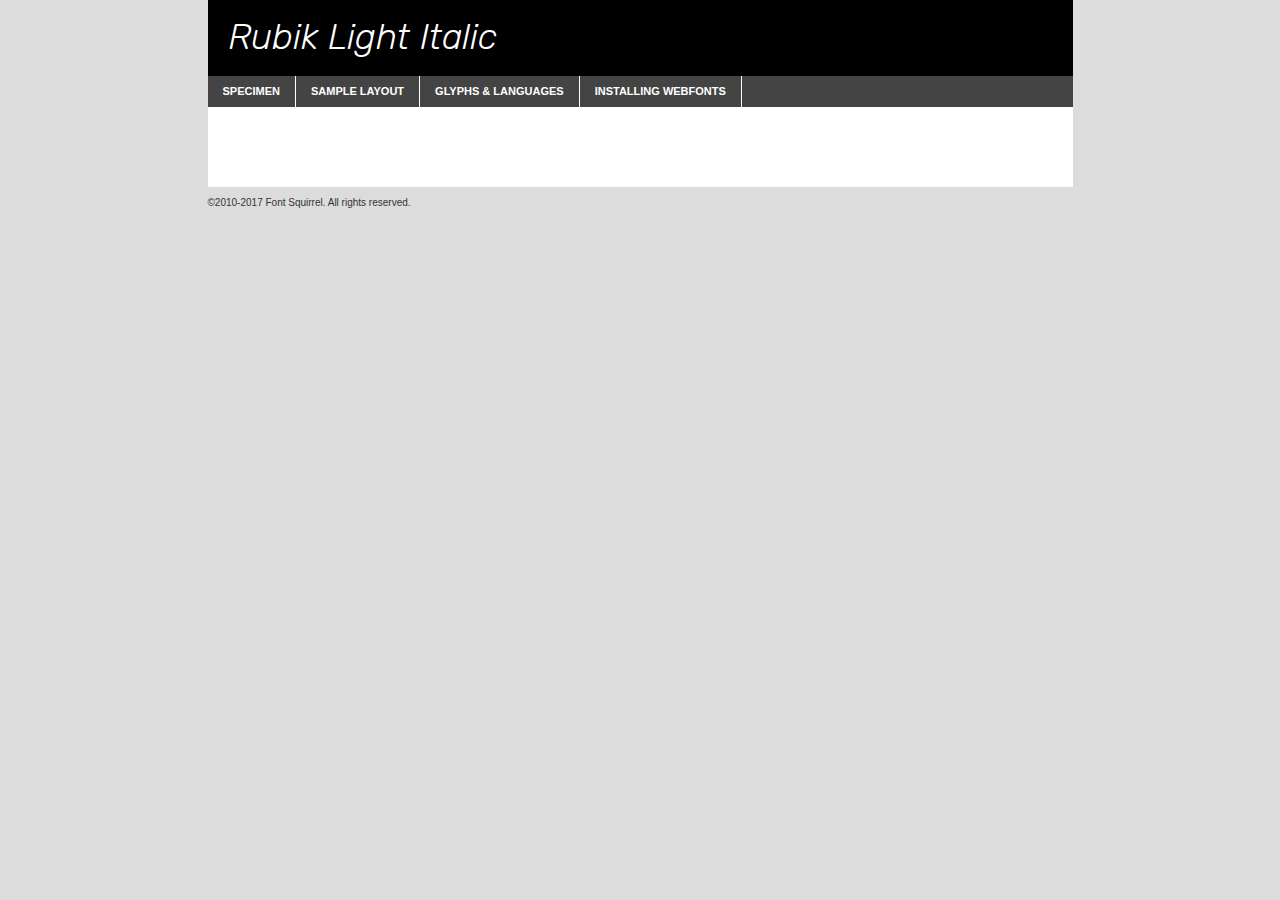
<file: fonts/Rubik/rubik-italic-variablefont_wght-demo.html>
<!DOCTYPE html PUBLIC "-//W3C//DTD XHTML 1.0 Transitional//EN"
	"http://www.w3.org/TR/xhtml1/DTD/xhtml1-transitional.dtd">

<html xmlns="http://www.w3.org/1999/xhtml" xml:lang="en" lang="en">
<head>
	<meta http-equiv="Content-Type" content="text/html; charset=utf-8" />
	<script src="http://ajax.googleapis.com/ajax/libs/jquery/1.7.2/jquery.min.js" type="text/javascript" charset="utf-8"></script>
	<script type="text/javascript">
	(function($){$.fn.easyTabs=function(option){var param=jQuery.extend({fadeSpeed:"fast",defaultContent:1,activeClass:'active'},option);$(this).each(function(){var thisId="#"+this.id;if(param.defaultContent==''){param.defaultContent=1;}
	if(typeof param.defaultContent=="number")
	{var defaultTab=$(thisId+" .tabs li:eq("+(param.defaultContent-1)+") a").attr('href').substr(1);}else{var defaultTab=param.defaultContent;}
	$(thisId+" .tabs li a").each(function(){var tabToHide=$(this).attr('href').substr(1);$("#"+tabToHide).addClass('easytabs-tab-content');});hideAll();changeContent(defaultTab);function hideAll(){$(thisId+" .easytabs-tab-content").hide();}
	function changeContent(tabId){hideAll();$(thisId+" .tabs li").removeClass(param.activeClass);$(thisId+" .tabs li a[href=#"+tabId+"]").closest('li').addClass(param.activeClass);if(param.fadeSpeed!="none")
	{$(thisId+" #"+tabId).fadeIn(param.fadeSpeed);}else{$(thisId+" #"+tabId).show();}}
	$(thisId+" .tabs li").click(function(){var tabId=$(this).find('a').attr('href').substr(1);changeContent(tabId);return false;});});}})(jQuery);
	</script>
	<link rel="stylesheet" href="specimen_files/specimen_stylesheet.css" type="text/css" charset="utf-8" />
	<link rel="stylesheet" href="stylesheet.css" type="text/css" charset="utf-8" />

	<style type="text/css">
					body{
				font-family: 'rubiklight_italic';
							}
		</style>

	<title>Rubik Light Italic Specimen</title>
	
	
	<script type="text/javascript" charset="utf-8">
		$(document).ready(function() {
			$('#container').easyTabs({defaultContent:1});
		});
	</script>
</head>

<body>
<div id="container">
	<div id="header">
		Rubik Light Italic	</div>
	<ul class="tabs">
		<li><a href="#specimen">Specimen</a></li>
		<li><a href="#layout">Sample Layout</a></li>
				<li><a href="#glyphs">Glyphs &amp; Languages</a></li>
		<li><a href="#installing">Installing Webfonts</a></li>
		
	</ul>
	
	<div id="main_content">

		
			<div id="specimen">
		
				<div class="section">
					<div class="grid12 firstcol">
						<div class="huge">AaBb</div>
					</div>
				</div>
		
				<div class="section">
					<div class="glyph_range">A&#x200B;B&#x200b;C&#x200b;D&#x200b;E&#x200b;F&#x200b;G&#x200b;H&#x200b;I&#x200b;J&#x200b;K&#x200b;L&#x200b;M&#x200b;N&#x200b;O&#x200b;P&#x200b;Q&#x200b;R&#x200b;S&#x200b;T&#x200b;U&#x200b;V&#x200b;W&#x200b;X&#x200b;Y&#x200b;Z&#x200b;a&#x200b;b&#x200b;c&#x200b;d&#x200b;e&#x200b;f&#x200b;g&#x200b;h&#x200b;i&#x200b;j&#x200b;k&#x200b;l&#x200b;m&#x200b;n&#x200b;o&#x200b;p&#x200b;q&#x200b;r&#x200b;s&#x200b;t&#x200b;u&#x200b;v&#x200b;w&#x200b;x&#x200b;y&#x200b;z&#x200b;1&#x200b;2&#x200b;3&#x200b;4&#x200b;5&#x200b;6&#x200b;7&#x200b;8&#x200b;9&#x200b;0&#x200b;&amp;&#x200b;.&#x200b;,&#x200b;?&#x200b;!&#x200b;&#64;&#x200b;(&#x200b;)&#x200b;#&#x200b;$&#x200b;%&#x200b;*&#x200b;+&#x200b;-&#x200b;=&#x200b;:&#x200b;;</div>
				</div>
				<div class="section">
					<div class="grid12 firstcol">
						<table class="sample_table">
							<tr><td>10</td><td class="size10">abcdefghijklmnopqrstuvwxyzABCDEFGHIJKLMNOPQRSTUVWXYZ0123456789abcdefghijklmnopqrstuvwxyzABCDEFGHIJKLMNOPQRSTUVWXYZ0123456789abcdefghijklmnopqrstuvwxyzABCDEFGHIJKLMNOPQRSTUVWXYZ</td></tr>
							<tr><td>11</td><td class="size11">abcdefghijklmnopqrstuvwxyzABCDEFGHIJKLMNOPQRSTUVWXYZ0123456789abcdefghijklmnopqrstuvwxyzABCDEFGHIJKLMNOPQRSTUVWXYZ0123456789abcdefghijklmnopqrstuvwxyzABCDEFGHIJKLMNOPQRSTUVWXYZ</td></tr>
							<tr><td>12</td><td class="size12">abcdefghijklmnopqrstuvwxyzABCDEFGHIJKLMNOPQRSTUVWXYZ0123456789abcdefghijklmnopqrstuvwxyzABCDEFGHIJKLMNOPQRSTUVWXYZ0123456789abcdefghijklmnopqrstuvwxyzABCDEFGHIJKLMNOPQRSTUVWXYZ</td></tr>
							<tr><td>13</td><td class="size13">abcdefghijklmnopqrstuvwxyzABCDEFGHIJKLMNOPQRSTUVWXYZ0123456789abcdefghijklmnopqrstuvwxyzABCDEFGHIJKLMNOPQRSTUVWXYZ0123456789abcdefghijklmnopqrstuvwxyzABCDEFGHIJKLMNOPQRSTUVWXYZ</td></tr>
							<tr><td>14</td><td class="size14">abcdefghijklmnopqrstuvwxyzABCDEFGHIJKLMNOPQRSTUVWXYZ0123456789abcdefghijklmnopqrstuvwxyzABCDEFGHIJKLMNOPQRSTUVWXYZ0123456789abcdefghijklmnopqrstuvwxyzABCDEFGHIJKLMNOPQRSTUVWXYZ</td></tr>
							<tr><td>16</td><td class="size16">abcdefghijklmnopqrstuvwxyzABCDEFGHIJKLMNOPQRSTUVWXYZ0123456789abcdefghijklmnopqrstuvwxyzABCDEFGHIJKLMNOPQRSTUVWXYZ</td></tr>
							<tr><td>18</td><td class="size18">abcdefghijklmnopqrstuvwxyzABCDEFGHIJKLMNOPQRSTUVWXYZ0123456789abcdefghijklmnopqrstuvwxyzABCDEFGHIJKLMNOPQRSTUVWXYZ</td></tr>
							<tr><td>20</td><td class="size20">abcdefghijklmnopqrstuvwxyzABCDEFGHIJKLMNOPQRSTUVWXYZ0123456789abcdefghijklmnopqrstuvwxyzABCDEFGHIJKLMNOPQRSTUVWXYZ</td></tr>
							<tr><td>24</td><td class="size24">abcdefghijklmnopqrstuvwxyzABCDEFGHIJKLMNOPQRSTUVWXYZ0123456789abcdefghijklmnopqrstuvwxyzABCDEFGHIJKLMNOPQRSTUVWXYZ</td></tr>
							<tr><td>30</td><td class="size30">abcdefghijklmnopqrstuvwxyzABCDEFGHIJKLMNOPQRSTUVWXYZ0123456789abcdefghijklmnopqrstuvwxyzABCDEFGHIJKLMNOPQRSTUVWXYZ</td></tr>
							<tr><td>36</td><td class="size36">abcdefghijklmnopqrstuvwxyzABCDEFGHIJKLMNOPQRSTUVWXYZ0123456789abcdefghijklmnopqrstuvwxyzABCDEFGHIJKLMNOPQRSTUVWXYZ</td></tr>
							<tr><td>48</td><td class="size48">abcdefghijklmnopqrstuvwxyzABCDEFGHIJKLMNOPQRSTUVWXYZ0123456789abcdefghijklmnopqrstuvwxyzABCDEFGHIJKLMNOPQRSTUVWXYZ</td></tr>
							<tr><td>60</td><td class="size60">abcdefghijklmnopqrstuvwxyzABCDEFGHIJKLMNOPQRSTUVWXYZ0123456789abcdefghijklmnopqrstuvwxyzABCDEFGHIJKLMNOPQRSTUVWXYZ</td></tr>
							<tr><td>72</td><td class="size72">abcdefghijklmnopqrstuvwxyzABCDEFGHIJKLMNOPQRSTUVWXYZ0123456789abcdefghijklmnopqrstuvwxyzABCDEFGHIJKLMNOPQRSTUVWXYZ</td></tr>
							<tr><td>90</td><td class="size90">abcdefghijklmnopqrstuvwxyzABCDEFGHIJKLMNOPQRSTUVWXYZ0123456789abcdefghijklmnopqrstuvwxyzABCDEFGHIJKLMNOPQRSTUVWXYZ</td></tr>
						</table>
				
					</div>
			
				</div>
		
		
		
								<div class="section" id="bodycomparison">


										<div id="xheight">
				<div class="fontbody">&#x25FC;&#x25FC;&#x25FC;&#x25FC;&#x25FC;&#x25FC;&#x25FC;&#x25FC;&#x25FC;&#x25FC;&#x25FC;&#x25FC;&#x25FC;&#x25FC;&#x25FC;&#x25FC;&#x25FC;&#x25FC;&#x25FC;&#x25FC;&#x25FC;&#x25FC;&#x25FC;&#x25FC;&#x25FC;&#x25FC;&#x25FC;&#x25FC;&#x25FC;&#x25FC;&#x25FC;&#x25FC;&#x25FC;&#x25FC;&#x25FC;&#x25FC;&#x25FC;&#x25FC;&#x25FC;&#x25FC;&#x25FC;&#x25FC;&#x25FC;&#x25FC;&#x25FC;&#x25FC;&#x25FC;&#x25FC;&#x25FC;&#x25FC;&#x25FC;&#x25FC;&#x25FC;&#x25FC;&#x25FC;&#x25FC;&#x25FC;&#x25FC;&#x25FC;&#x25FC;&#x25FC;&#x25FC;&#x25FC;&#x25FC;&#x25FC;&#x25FC;&#x25FC;&#x25FC;&#x25FC;&#x25FC;&#x25FC;&#x25FC;&#x25FC;&#x25FC;&#x25FC;&#x25FC;&#x25FC;&#x25FC;&#x25FC;&#x25FC;&#x25FC;&#x25FC;&#x25FC;&#x25FC;&#x25FC;&#x25FC;&#x25FC;&#x25FC;&#x25FC;&#x25FC;&#x25FC;&#x25FC;&#x25FC;&#x25FC;&#x25FC;&#x25FC;&#x25FC;&#x25FC;&#x25FC;body</div><div class="arialbody">body</div><div class="verdanabody">body</div><div class="georgiabody">body</div></div>
										<div class="fontbody" style="z-index:1">
											body<span>Rubik Light Italic</span>
										</div>
										<div class="arialbody" style="z-index:1">
											body<span>Arial</span>
										</div>
										<div class="verdanabody" style="z-index:1">
											body<span>Verdana</span>
										</div>
										<div class="georgiabody" style="z-index:1">
											body<span>Georgia</span>
										</div>



								</div>
		
		
				<div class="section psample psample_row1" id="">
					
					<div class="grid2 firstcol">
						<p class="size10"><span>10.</span>Aenean lacinia bibendum nulla sed consectetur. Fusce dapibus, tellus ac cursus commodo, tortor mauris condimentum nibh, ut fermentum massa justo sit amet risus. Nullam id dolor id nibh ultricies vehicula ut id elit. Cum sociis natoque penatibus et magnis dis parturient montes, nascetur ridiculus mus. Nulla vitae elit libero, a pharetra augue.</p>
			
					</div>
					<div class="grid3">
						<p class="size11"><span>11.</span>Aenean lacinia bibendum nulla sed consectetur. Fusce dapibus, tellus ac cursus commodo, tortor mauris condimentum nibh, ut fermentum massa justo sit amet risus. Nullam id dolor id nibh ultricies vehicula ut id elit. Cum sociis natoque penatibus et magnis dis parturient montes, nascetur ridiculus mus. Nulla vitae elit libero, a pharetra augue.</p>
			
					</div>
					<div class="grid3">
						<p class="size12"><span>12.</span>Aenean lacinia bibendum nulla sed consectetur. Fusce dapibus, tellus ac cursus commodo, tortor mauris condimentum nibh, ut fermentum massa justo sit amet risus. Nullam id dolor id nibh ultricies vehicula ut id elit. Cum sociis natoque penatibus et magnis dis parturient montes, nascetur ridiculus mus. Nulla vitae elit libero, a pharetra augue.</p>
			
					</div>
					<div class="grid4">
						<p class="size13"><span>13.</span>Aenean lacinia bibendum nulla sed consectetur. Fusce dapibus, tellus ac cursus commodo, tortor mauris condimentum nibh, ut fermentum massa justo sit amet risus. Nullam id dolor id nibh ultricies vehicula ut id elit. Cum sociis natoque penatibus et magnis dis parturient montes, nascetur ridiculus mus. Nulla vitae elit libero, a pharetra augue.</p>
			
					</div>
					<div class="white_blend"></div>
					
				</div>
				<div class="section psample psample_row2" id="">
					<div class="grid3 firstcol">
						<p class="size14"><span>14.</span>Aenean lacinia bibendum nulla sed consectetur. Fusce dapibus, tellus ac cursus commodo, tortor mauris condimentum nibh, ut fermentum massa justo sit amet risus. Nullam id dolor id nibh ultricies vehicula ut id elit. Cum sociis natoque penatibus et magnis dis parturient montes, nascetur ridiculus mus. Nulla vitae elit libero, a pharetra augue.</p>
			
					</div>
					<div class="grid4">
						<p class="size16"><span>16.</span>Aenean lacinia bibendum nulla sed consectetur. Fusce dapibus, tellus ac cursus commodo, tortor mauris condimentum nibh, ut fermentum massa justo sit amet risus. Nullam id dolor id nibh ultricies vehicula ut id elit. Cum sociis natoque penatibus et magnis dis parturient montes, nascetur ridiculus mus. Nulla vitae elit libero, a pharetra augue.</p>
			
					</div>
					<div class="grid5">
						<p class="size18"><span>18.</span>Aenean lacinia bibendum nulla sed consectetur. Fusce dapibus, tellus ac cursus commodo, tortor mauris condimentum nibh, ut fermentum massa justo sit amet risus. Nullam id dolor id nibh ultricies vehicula ut id elit. Cum sociis natoque penatibus et magnis dis parturient montes, nascetur ridiculus mus. Nulla vitae elit libero, a pharetra augue.</p>
			
					</div>

					<div class="white_blend"></div>

				</div>
				
				<div class="section psample psample_row3" id="">
					<div class="grid5 firstcol">
						<p class="size20"><span>20.</span>Aenean lacinia bibendum nulla sed consectetur. Fusce dapibus, tellus ac cursus commodo, tortor mauris condimentum nibh, ut fermentum massa justo sit amet risus. Nullam id dolor id nibh ultricies vehicula ut id elit. Cum sociis natoque penatibus et magnis dis parturient montes, nascetur ridiculus mus. Nulla vitae elit libero, a pharetra augue.</p>
					</div>
					<div class="grid7">
						<p class="size24"><span>24.</span>Aenean lacinia bibendum nulla sed consectetur. Fusce dapibus, tellus ac cursus commodo, tortor mauris condimentum nibh, ut fermentum massa justo sit amet risus. Nullam id dolor id nibh ultricies vehicula ut id elit. Cum sociis natoque penatibus et magnis dis parturient montes, nascetur ridiculus mus. Nulla vitae elit libero, a pharetra augue.</p>
					</div>
					
					<div class="white_blend"></div>
					
				</div>
				
				<div class="section psample psample_row4" id="">
					<div class="grid12 firstcol">
						<p class="size30"><span>30.</span>Aenean lacinia bibendum nulla sed consectetur. Fusce dapibus, tellus ac cursus commodo, tortor mauris condimentum nibh, ut fermentum massa justo sit amet risus. Nullam id dolor id nibh ultricies vehicula ut id elit. Cum sociis natoque penatibus et magnis dis parturient montes, nascetur ridiculus mus. Nulla vitae elit libero, a pharetra augue.</p>
					</div>
					<div class="white_blend"></div>
					
				</div>
				
				
				
				<div class="section psample psample_row1 fullreverse">
					<div class="grid2 firstcol">
						<p class="size10"><span>10.</span>Aenean lacinia bibendum nulla sed consectetur. Fusce dapibus, tellus ac cursus commodo, tortor mauris condimentum nibh, ut fermentum massa justo sit amet risus. Nullam id dolor id nibh ultricies vehicula ut id elit. Cum sociis natoque penatibus et magnis dis parturient montes, nascetur ridiculus mus. Nulla vitae elit libero, a pharetra augue.</p>
			
					</div>
					<div class="grid3">
						<p class="size11"><span>11.</span>Aenean lacinia bibendum nulla sed consectetur. Fusce dapibus, tellus ac cursus commodo, tortor mauris condimentum nibh, ut fermentum massa justo sit amet risus. Nullam id dolor id nibh ultricies vehicula ut id elit. Cum sociis natoque penatibus et magnis dis parturient montes, nascetur ridiculus mus. Nulla vitae elit libero, a pharetra augue.</p>
			
					</div>
					<div class="grid3">
						<p class="size12"><span>12.</span>Aenean lacinia bibendum nulla sed consectetur. Fusce dapibus, tellus ac cursus commodo, tortor mauris condimentum nibh, ut fermentum massa justo sit amet risus. Nullam id dolor id nibh ultricies vehicula ut id elit. Cum sociis natoque penatibus et magnis dis parturient montes, nascetur ridiculus mus. Nulla vitae elit libero, a pharetra augue.</p>
			
					</div>
					<div class="grid4">
						<p class="size13"><span>13.</span>Aenean lacinia bibendum nulla sed consectetur. Fusce dapibus, tellus ac cursus commodo, tortor mauris condimentum nibh, ut fermentum massa justo sit amet risus. Nullam id dolor id nibh ultricies vehicula ut id elit. Cum sociis natoque penatibus et magnis dis parturient montes, nascetur ridiculus mus. Nulla vitae elit libero, a pharetra augue.</p>
			
					</div>
					<div class="black_blend"></div>
					
				</div>
				
				<div class="section psample psample_row2 fullreverse">
					<div class="grid3 firstcol">
						<p class="size14"><span>14.</span>Aenean lacinia bibendum nulla sed consectetur. Fusce dapibus, tellus ac cursus commodo, tortor mauris condimentum nibh, ut fermentum massa justo sit amet risus. Nullam id dolor id nibh ultricies vehicula ut id elit. Cum sociis natoque penatibus et magnis dis parturient montes, nascetur ridiculus mus. Nulla vitae elit libero, a pharetra augue.</p>
			
					</div>
					<div class="grid4">
						<p class="size16"><span>16.</span>Aenean lacinia bibendum nulla sed consectetur. Fusce dapibus, tellus ac cursus commodo, tortor mauris condimentum nibh, ut fermentum massa justo sit amet risus. Nullam id dolor id nibh ultricies vehicula ut id elit. Cum sociis natoque penatibus et magnis dis parturient montes, nascetur ridiculus mus. Nulla vitae elit libero, a pharetra augue.</p>
			
					</div>
					<div class="grid5">
						<p class="size18"><span>18.</span>Aenean lacinia bibendum nulla sed consectetur. Fusce dapibus, tellus ac cursus commodo, tortor mauris condimentum nibh, ut fermentum massa justo sit amet risus. Nullam id dolor id nibh ultricies vehicula ut id elit. Cum sociis natoque penatibus et magnis dis parturient montes, nascetur ridiculus mus. Nulla vitae elit libero, a pharetra augue.</p>
			
					</div>
					<div class="black_blend"></div>

				</div>
				
				<div class="section psample fullreverse psample_row3" id="">
					<div class="grid5 firstcol">
						<p class="size20"><span>20.</span>Aenean lacinia bibendum nulla sed consectetur. Fusce dapibus, tellus ac cursus commodo, tortor mauris condimentum nibh, ut fermentum massa justo sit amet risus. Nullam id dolor id nibh ultricies vehicula ut id elit. Cum sociis natoque penatibus et magnis dis parturient montes, nascetur ridiculus mus. Nulla vitae elit libero, a pharetra augue.</p>
					</div>
					<div class="grid7">
						<p class="size24"><span>24.</span>Aenean lacinia bibendum nulla sed consectetur. Fusce dapibus, tellus ac cursus commodo, tortor mauris condimentum nibh, ut fermentum massa justo sit amet risus. Nullam id dolor id nibh ultricies vehicula ut id elit. Cum sociis natoque penatibus et magnis dis parturient montes, nascetur ridiculus mus. Nulla vitae elit libero, a pharetra augue.</p>
					</div>
					
					<div class="black_blend"></div>
					
				</div>
				
				<div class="section psample fullreverse psample_row4" id="" style="border-bottom: 20px #000 solid;">
					<div class="grid12 firstcol">
						<p class="size30"><span>30.</span>Aenean lacinia bibendum nulla sed consectetur. Fusce dapibus, tellus ac cursus commodo, tortor mauris condimentum nibh, ut fermentum massa justo sit amet risus. Nullam id dolor id nibh ultricies vehicula ut id elit. Cum sociis natoque penatibus et magnis dis parturient montes, nascetur ridiculus mus. Nulla vitae elit libero, a pharetra augue.</p>
					</div>
					<div class="black_blend"></div>
					
				</div>
				
				
				
				
			</div>
			
			<div id="layout">
				
				<div class="section">
					
					<div class="grid12 firstcol">
						<h1>Lorem Ipsum Dolor</h1>
						<h2>Etiam porta sem malesuada magna mollis euismod</h2>
						
						<p class="byline">By <a href="#link">Aenean Lacinia</a></p>
					</div>
				</div>
				<div class="section">
					<div class="grid8 firstcol">
						<p class="large">Donec sed odio dui. Morbi leo risus, porta ac consectetur ac, vestibulum at eros. Fusce dapibus, tellus ac cursus commodo, tortor mauris condimentum nibh, ut fermentum massa justo sit amet risus. </p>

						
						<h3>Pellentesque ornare sem</h3>

						<p>Maecenas sed diam eget risus varius blandit sit amet non magna. Maecenas faucibus mollis interdum. Donec ullamcorper nulla non metus auctor fringilla. Nullam id dolor id nibh ultricies vehicula ut id elit. Nullam id dolor id nibh ultricies vehicula ut id elit. </p>

						<p>Aenean eu leo quam. Pellentesque ornare sem lacinia quam venenatis vestibulum. Lorem ipsum dolor sit amet, consectetur adipiscing elit. Cum sociis natoque penatibus et magnis dis parturient montes, nascetur ridiculus mus. </p>

						<p>Nulla vitae elit libero, a pharetra augue. Praesent commodo cursus magna, vel scelerisque nisl consectetur et. Aenean lacinia bibendum nulla sed consectetur. </p>

						<p>Nullam quis risus eget urna mollis ornare vel eu leo. Nullam quis risus eget urna mollis ornare vel eu leo. Maecenas sed diam eget risus varius blandit sit amet non magna. Donec ullamcorper nulla non metus auctor fringilla. </p>

						<h3>Cras mattis consectetur</h3>

						<p>Aenean eu leo quam. Pellentesque ornare sem lacinia quam venenatis vestibulum. Aenean lacinia bibendum nulla sed consectetur. Integer posuere erat a ante venenatis dapibus posuere velit aliquet. Cras mattis consectetur purus sit amet fermentum. </p>

						<p>Nullam id dolor id nibh ultricies vehicula ut id elit. Nullam quis risus eget urna mollis ornare vel eu leo. Cras mattis consectetur purus sit amet fermentum.</p>
					</div>
					
					<div class="grid4 sidebar">
						
						<div class="box reverse">
							<p class="last">Nullam quis risus eget urna mollis ornare vel eu leo. Donec ullamcorper nulla non metus auctor fringilla. Cras mattis consectetur purus sit amet fermentum. Sed posuere consectetur est at lobortis. Lorem ipsum dolor sit amet, consectetur adipiscing elit. </p>
						</div>
						
						<p class="caption">Maecenas sed diam eget risus varius.</p>

						<p>Vestibulum id ligula porta felis euismod semper. Integer posuere erat a ante venenatis dapibus posuere velit aliquet. Vestibulum id ligula porta felis euismod semper. Sed posuere consectetur est at lobortis. Maecenas sed diam eget risus varius blandit sit amet non magna. Fusce dapibus, tellus ac cursus commodo, tortor mauris condimentum nibh, ut fermentum massa justo sit amet risus. </p>

					

						<p>Duis mollis, est non commodo luctus, nisi erat porttitor ligula, eget lacinia odio sem nec elit. Aenean lacinia bibendum nulla sed consectetur. Vivamus sagittis lacus vel augue laoreet rutrum faucibus dolor auctor. Aenean lacinia bibendum nulla sed consectetur. Nullam quis risus eget urna mollis ornare vel eu leo. </p>

						<p>Praesent commodo cursus magna, vel scelerisque nisl consectetur et. Donec ullamcorper nulla non metus auctor fringilla. Maecenas faucibus mollis interdum. Fusce dapibus, tellus ac cursus commodo, tortor mauris condimentum nibh, ut fermentum massa justo sit amet risus. </p>

					</div>
				</div>
				
			</div>


			



		<div id="glyphs">
			<div class="section">
				<div class="grid12 firstcol">
			
				<h1>Language Support</h1>
				<p>The subset of Rubik Light Italic in this kit supports the following languages:<br />
			
					Albanian, Basque, Breton, Chamorro, Danish, Dutch, English, Faroese, Finnish, French, Frisian, Galician, German, Icelandic, Italian, Malagasy, Norwegian, Portuguese, Spanish, Alsatian, Aragonese, Arapaho, Arrernte, Asturian, Aymara, Bislama, Cebuano, Corsican, Fijian, French_creole, Genoese, Gilbertese, Greenlandic, Haitian_creole, Hiligaynon, Hmong, Hopi, Ibanag, Iloko_ilokano, Indonesian, Interglossa_glosa, Interlingua, Irish_gaelic, Jerriais, Lojban, Lombard, Luxembourgeois, Manx, Mohawk, Norfolk_pitcairnese, Occitan, Oromo, Pangasinan, Papiamento, Piedmontese, Potawatomi, Rhaeto-romance, Romansh, Rotokas, Sami_lule, Samoan, Sardinian, Scots_gaelic, Seychelles_creole, Shona, Sicilian, Somali, Southern_ndebele, Swahili, Swati_swazi, Tagalog_filipino_pilipino, Tetum, Tok_pisin, Uyghur_latinized, Volapuk, Walloon, Warlpiri, Xhosa, Yapese, Zulu, Latinbasic, Ubasic, Demo				</p>
				<h1>Glyph Chart</h1>
				<p>The subset of Rubik Light Italic in this kit includes all the glyphs listed below. Unicode entities are included above each glyph to help you insert individual characters into your layout.</p>
				<div id="glyph_chart">
			
																				 <div><p>&amp;#13;</p>&#13;</div>
																				 <div><p>&amp;#32;</p>&#32;</div>
																				 <div><p>&amp;#33;</p>&#33;</div>
																				 <div><p>&amp;#34;</p>&#34;</div>
																				 <div><p>&amp;#35;</p>&#35;</div>
																				 <div><p>&amp;#36;</p>&#36;</div>
																				 <div><p>&amp;#37;</p>&#37;</div>
																				 <div><p>&amp;#38;</p>&#38;</div>
																				 <div><p>&amp;#39;</p>&#39;</div>
																				 <div><p>&amp;#40;</p>&#40;</div>
																				 <div><p>&amp;#41;</p>&#41;</div>
																				 <div><p>&amp;#42;</p>&#42;</div>
																				 <div><p>&amp;#43;</p>&#43;</div>
																				 <div><p>&amp;#44;</p>&#44;</div>
																				 <div><p>&amp;#45;</p>&#45;</div>
																				 <div><p>&amp;#46;</p>&#46;</div>
																				 <div><p>&amp;#47;</p>&#47;</div>
																				 <div><p>&amp;#48;</p>&#48;</div>
																				 <div><p>&amp;#49;</p>&#49;</div>
																				 <div><p>&amp;#50;</p>&#50;</div>
																				 <div><p>&amp;#51;</p>&#51;</div>
																				 <div><p>&amp;#52;</p>&#52;</div>
																				 <div><p>&amp;#53;</p>&#53;</div>
																				 <div><p>&amp;#54;</p>&#54;</div>
																				 <div><p>&amp;#55;</p>&#55;</div>
																				 <div><p>&amp;#56;</p>&#56;</div>
																				 <div><p>&amp;#57;</p>&#57;</div>
																				 <div><p>&amp;#58;</p>&#58;</div>
																				 <div><p>&amp;#59;</p>&#59;</div>
																				 <div><p>&amp;#60;</p>&#60;</div>
																				 <div><p>&amp;#61;</p>&#61;</div>
																				 <div><p>&amp;#62;</p>&#62;</div>
																				 <div><p>&amp;#63;</p>&#63;</div>
																				 <div><p>&amp;#64;</p>&#64;</div>
																				 <div><p>&amp;#65;</p>&#65;</div>
																				 <div><p>&amp;#66;</p>&#66;</div>
																				 <div><p>&amp;#67;</p>&#67;</div>
																				 <div><p>&amp;#68;</p>&#68;</div>
																				 <div><p>&amp;#69;</p>&#69;</div>
																				 <div><p>&amp;#70;</p>&#70;</div>
																				 <div><p>&amp;#71;</p>&#71;</div>
																				 <div><p>&amp;#72;</p>&#72;</div>
																				 <div><p>&amp;#73;</p>&#73;</div>
																				 <div><p>&amp;#74;</p>&#74;</div>
																				 <div><p>&amp;#75;</p>&#75;</div>
																				 <div><p>&amp;#76;</p>&#76;</div>
																				 <div><p>&amp;#77;</p>&#77;</div>
																				 <div><p>&amp;#78;</p>&#78;</div>
																				 <div><p>&amp;#79;</p>&#79;</div>
																				 <div><p>&amp;#80;</p>&#80;</div>
																				 <div><p>&amp;#81;</p>&#81;</div>
																				 <div><p>&amp;#82;</p>&#82;</div>
																				 <div><p>&amp;#83;</p>&#83;</div>
																				 <div><p>&amp;#84;</p>&#84;</div>
																				 <div><p>&amp;#85;</p>&#85;</div>
																				 <div><p>&amp;#86;</p>&#86;</div>
																				 <div><p>&amp;#87;</p>&#87;</div>
																				 <div><p>&amp;#88;</p>&#88;</div>
																				 <div><p>&amp;#89;</p>&#89;</div>
																				 <div><p>&amp;#90;</p>&#90;</div>
																				 <div><p>&amp;#91;</p>&#91;</div>
																				 <div><p>&amp;#92;</p>&#92;</div>
																				 <div><p>&amp;#93;</p>&#93;</div>
																				 <div><p>&amp;#94;</p>&#94;</div>
																				 <div><p>&amp;#95;</p>&#95;</div>
																				 <div><p>&amp;#96;</p>&#96;</div>
																				 <div><p>&amp;#97;</p>&#97;</div>
																				 <div><p>&amp;#98;</p>&#98;</div>
																				 <div><p>&amp;#99;</p>&#99;</div>
																				 <div><p>&amp;#100;</p>&#100;</div>
																				 <div><p>&amp;#101;</p>&#101;</div>
																				 <div><p>&amp;#102;</p>&#102;</div>
																				 <div><p>&amp;#103;</p>&#103;</div>
																				 <div><p>&amp;#104;</p>&#104;</div>
																				 <div><p>&amp;#105;</p>&#105;</div>
																				 <div><p>&amp;#106;</p>&#106;</div>
																				 <div><p>&amp;#107;</p>&#107;</div>
																				 <div><p>&amp;#108;</p>&#108;</div>
																				 <div><p>&amp;#109;</p>&#109;</div>
																				 <div><p>&amp;#110;</p>&#110;</div>
																				 <div><p>&amp;#111;</p>&#111;</div>
																				 <div><p>&amp;#112;</p>&#112;</div>
																				 <div><p>&amp;#113;</p>&#113;</div>
																				 <div><p>&amp;#114;</p>&#114;</div>
																				 <div><p>&amp;#115;</p>&#115;</div>
																				 <div><p>&amp;#116;</p>&#116;</div>
																				 <div><p>&amp;#117;</p>&#117;</div>
																				 <div><p>&amp;#118;</p>&#118;</div>
																				 <div><p>&amp;#119;</p>&#119;</div>
																				 <div><p>&amp;#120;</p>&#120;</div>
																				 <div><p>&amp;#121;</p>&#121;</div>
																				 <div><p>&amp;#122;</p>&#122;</div>
																				 <div><p>&amp;#123;</p>&#123;</div>
																				 <div><p>&amp;#124;</p>&#124;</div>
																				 <div><p>&amp;#125;</p>&#125;</div>
																				 <div><p>&amp;#126;</p>&#126;</div>
																				 <div><p>&amp;#160;</p>&#160;</div>
																				 <div><p>&amp;#161;</p>&#161;</div>
																				 <div><p>&amp;#162;</p>&#162;</div>
																				 <div><p>&amp;#163;</p>&#163;</div>
																				 <div><p>&amp;#164;</p>&#164;</div>
																				 <div><p>&amp;#165;</p>&#165;</div>
																				 <div><p>&amp;#166;</p>&#166;</div>
																				 <div><p>&amp;#167;</p>&#167;</div>
																				 <div><p>&amp;#168;</p>&#168;</div>
																				 <div><p>&amp;#169;</p>&#169;</div>
																				 <div><p>&amp;#170;</p>&#170;</div>
																				 <div><p>&amp;#171;</p>&#171;</div>
																				 <div><p>&amp;#172;</p>&#172;</div>
																				 <div><p>&amp;#173;</p>&#173;</div>
																				 <div><p>&amp;#174;</p>&#174;</div>
																				 <div><p>&amp;#175;</p>&#175;</div>
																				 <div><p>&amp;#176;</p>&#176;</div>
																				 <div><p>&amp;#177;</p>&#177;</div>
																				 <div><p>&amp;#178;</p>&#178;</div>
																				 <div><p>&amp;#179;</p>&#179;</div>
																				 <div><p>&amp;#180;</p>&#180;</div>
																				 <div><p>&amp;#181;</p>&#181;</div>
																				 <div><p>&amp;#182;</p>&#182;</div>
																				 <div><p>&amp;#183;</p>&#183;</div>
																				 <div><p>&amp;#184;</p>&#184;</div>
																				 <div><p>&amp;#185;</p>&#185;</div>
																				 <div><p>&amp;#186;</p>&#186;</div>
																				 <div><p>&amp;#187;</p>&#187;</div>
																				 <div><p>&amp;#188;</p>&#188;</div>
																				 <div><p>&amp;#189;</p>&#189;</div>
																				 <div><p>&amp;#190;</p>&#190;</div>
																				 <div><p>&amp;#191;</p>&#191;</div>
																				 <div><p>&amp;#192;</p>&#192;</div>
																				 <div><p>&amp;#193;</p>&#193;</div>
																				 <div><p>&amp;#194;</p>&#194;</div>
																				 <div><p>&amp;#195;</p>&#195;</div>
																				 <div><p>&amp;#196;</p>&#196;</div>
																				 <div><p>&amp;#197;</p>&#197;</div>
																				 <div><p>&amp;#198;</p>&#198;</div>
																				 <div><p>&amp;#199;</p>&#199;</div>
																				 <div><p>&amp;#200;</p>&#200;</div>
																				 <div><p>&amp;#201;</p>&#201;</div>
																				 <div><p>&amp;#202;</p>&#202;</div>
																				 <div><p>&amp;#203;</p>&#203;</div>
																				 <div><p>&amp;#204;</p>&#204;</div>
																				 <div><p>&amp;#205;</p>&#205;</div>
																				 <div><p>&amp;#206;</p>&#206;</div>
																				 <div><p>&amp;#207;</p>&#207;</div>
																				 <div><p>&amp;#208;</p>&#208;</div>
																				 <div><p>&amp;#209;</p>&#209;</div>
																				 <div><p>&amp;#210;</p>&#210;</div>
																				 <div><p>&amp;#211;</p>&#211;</div>
																				 <div><p>&amp;#212;</p>&#212;</div>
																				 <div><p>&amp;#213;</p>&#213;</div>
																				 <div><p>&amp;#214;</p>&#214;</div>
																				 <div><p>&amp;#215;</p>&#215;</div>
																				 <div><p>&amp;#216;</p>&#216;</div>
																				 <div><p>&amp;#217;</p>&#217;</div>
																				 <div><p>&amp;#218;</p>&#218;</div>
																				 <div><p>&amp;#219;</p>&#219;</div>
																				 <div><p>&amp;#220;</p>&#220;</div>
																				 <div><p>&amp;#221;</p>&#221;</div>
																				 <div><p>&amp;#222;</p>&#222;</div>
																				 <div><p>&amp;#223;</p>&#223;</div>
																				 <div><p>&amp;#224;</p>&#224;</div>
																				 <div><p>&amp;#225;</p>&#225;</div>
																				 <div><p>&amp;#226;</p>&#226;</div>
																				 <div><p>&amp;#227;</p>&#227;</div>
																				 <div><p>&amp;#228;</p>&#228;</div>
																				 <div><p>&amp;#229;</p>&#229;</div>
																				 <div><p>&amp;#230;</p>&#230;</div>
																				 <div><p>&amp;#231;</p>&#231;</div>
																				 <div><p>&amp;#232;</p>&#232;</div>
																				 <div><p>&amp;#233;</p>&#233;</div>
																				 <div><p>&amp;#234;</p>&#234;</div>
																				 <div><p>&amp;#235;</p>&#235;</div>
																				 <div><p>&amp;#236;</p>&#236;</div>
																				 <div><p>&amp;#237;</p>&#237;</div>
																				 <div><p>&amp;#238;</p>&#238;</div>
																				 <div><p>&amp;#239;</p>&#239;</div>
																				 <div><p>&amp;#240;</p>&#240;</div>
																				 <div><p>&amp;#241;</p>&#241;</div>
																				 <div><p>&amp;#242;</p>&#242;</div>
																				 <div><p>&amp;#243;</p>&#243;</div>
																				 <div><p>&amp;#244;</p>&#244;</div>
																				 <div><p>&amp;#245;</p>&#245;</div>
																				 <div><p>&amp;#246;</p>&#246;</div>
																				 <div><p>&amp;#247;</p>&#247;</div>
																				 <div><p>&amp;#248;</p>&#248;</div>
																				 <div><p>&amp;#249;</p>&#249;</div>
																				 <div><p>&amp;#250;</p>&#250;</div>
																				 <div><p>&amp;#251;</p>&#251;</div>
																				 <div><p>&amp;#252;</p>&#252;</div>
																				 <div><p>&amp;#253;</p>&#253;</div>
																				 <div><p>&amp;#254;</p>&#254;</div>
																				 <div><p>&amp;#255;</p>&#255;</div>
																				 <div><p>&amp;#338;</p>&#338;</div>
																				 <div><p>&amp;#339;</p>&#339;</div>
																				 <div><p>&amp;#376;</p>&#376;</div>
																				 <div><p>&amp;#710;</p>&#710;</div>
																				 <div><p>&amp;#732;</p>&#732;</div>
																				 <div><p>&amp;#8192;</p>&#8192;</div>
																				 <div><p>&amp;#8193;</p>&#8193;</div>
																				 <div><p>&amp;#8194;</p>&#8194;</div>
																				 <div><p>&amp;#8195;</p>&#8195;</div>
																				 <div><p>&amp;#8196;</p>&#8196;</div>
																				 <div><p>&amp;#8197;</p>&#8197;</div>
																				 <div><p>&amp;#8198;</p>&#8198;</div>
																				 <div><p>&amp;#8199;</p>&#8199;</div>
																				 <div><p>&amp;#8200;</p>&#8200;</div>
																				 <div><p>&amp;#8201;</p>&#8201;</div>
																				 <div><p>&amp;#8202;</p>&#8202;</div>
																				 <div><p>&amp;#8208;</p>&#8208;</div>
																				 <div><p>&amp;#8209;</p>&#8209;</div>
																				 <div><p>&amp;#8210;</p>&#8210;</div>
																				 <div><p>&amp;#8211;</p>&#8211;</div>
																				 <div><p>&amp;#8212;</p>&#8212;</div>
																				 <div><p>&amp;#8216;</p>&#8216;</div>
																				 <div><p>&amp;#8217;</p>&#8217;</div>
																				 <div><p>&amp;#8218;</p>&#8218;</div>
																				 <div><p>&amp;#8220;</p>&#8220;</div>
																				 <div><p>&amp;#8221;</p>&#8221;</div>
																				 <div><p>&amp;#8222;</p>&#8222;</div>
																				 <div><p>&amp;#8226;</p>&#8226;</div>
																				 <div><p>&amp;#8230;</p>&#8230;</div>
																				 <div><p>&amp;#8239;</p>&#8239;</div>
																				 <div><p>&amp;#8249;</p>&#8249;</div>
																				 <div><p>&amp;#8250;</p>&#8250;</div>
																				 <div><p>&amp;#8287;</p>&#8287;</div>
																				 <div><p>&amp;#8364;</p>&#8364;</div>
																				 <div><p>&amp;#8482;</p>&#8482;</div>
																				 <div><p>&amp;#9724;</p>&#9724;</div>
																				 <div><p>&amp;#64257;</p>&#64257;</div>
																				 <div><p>&amp;#64258;</p>&#64258;</div>
																				 <div><p>&amp;#64259;</p>&#64259;</div>
																				 <div><p>&amp;#64260;</p>&#64260;</div>
																																																</div>	
				</div>
		
		
			</div>
		</div>
		
		
		<div id="specs">
			
		</div>
	
		<div id="installing">
			<div class="section">
				<div class="grid7 firstcol">
					<h1>Installing Webfonts</h1>
					
					<p>Webfonts are supported by all major browser platforms but not all in the same way. There are currently four different font formats that must be included in order to target all browsers. This includes TTF, WOFF, EOT and SVG.</p>
					
					<h2>1. Upload your webfonts</h2>
					<p>You must upload your webfont kit to your website. They should be in or near the same directory as your CSS files.</p>
					
					<h2>2. Include the webfont stylesheet</h2>
					<p>A special CSS @font-face declaration helps the various browsers select the appropriate font it needs without causing you a bunch of headaches. Learn more about this syntax by reading the <a href="https://www.fontspring.com/blog/further-hardening-of-the-bulletproof-syntax">Fontspring blog post</a> about it. The code for it is as follows:</p>


<code>
@font-face{ 
	font-family: 'MyWebFont';
	src: url('WebFont.eot');
	src: url('WebFont.eot?#iefix') format('embedded-opentype'),
	     url('WebFont.woff') format('woff'),
	     url('WebFont.ttf') format('truetype'),
	     url('WebFont.svg#webfont') format('svg');
}
</code>

	<p>We've already gone ahead and generated the code for you. All you have to do is link to the stylesheet in your HTML, like this:</p>
	<code>&lt;link rel=&quot;stylesheet&quot; href=&quot;stylesheet.css&quot; type=&quot;text/css&quot; charset=&quot;utf-8&quot; /&gt;</code>

					<h2>3. Modify your own stylesheet</h2>
					<p>To take advantage of your new fonts, you must tell your stylesheet to use them. Look at the original @font-face declaration above and find the property called "font-family." The name linked there will be what you use to reference the font. Prepend that webfont name to the font stack in the "font-family" property, inside the selector you want to change. For example:</p>
<code>p { font-family: 'WebFont', Arial, sans-serif; }</code>

<h2>4. Test</h2>
<p>Getting webfonts to work cross-browser <em>can</em> be tricky. Use the information in the sidebar to help you if you find that fonts aren't loading in a particular browser.</p>
				</div>
				
				<div class="grid5 sidebar">
					<div class="box">
						<h2>Troubleshooting<br />Font-Face Problems</h2>
						<p>Having trouble getting your webfonts to load in your new website? Here are some tips to sort out what might be the problem.</p>

						<h3>Fonts not showing in any browser</h3>

						<p>This sounds like you need to work on the plumbing. You either did not upload the fonts to the correct directory, or you did not link the fonts properly in the CSS. If you've confirmed that all this is correct and you still have a problem, take a look at your .htaccess file and see if requests are getting intercepted.</p>

						<h3>Fonts not loading in iPhone or iPad</h3>

						<p>The most common problem here is that you are serving the fonts from an IIS server. IIS refuses to serve files that have unknown MIME types. If that is the case, you must set the MIME type for SVG to "image/svg+xml" in the server settings. Follow these instructions from Microsoft if you need help.</p>

						<h3>Fonts not loading in Firefox</h3>

						<p>The primary reason for this failure? You are still using a version Firefox older than 3.5. So upgrade already! If that isn't it, then you are very likely serving fonts from a different domain. Firefox requires that all font assets be served from the same domain. Lastly it is possible that you need to add WOFF to your list of MIME types (if you are serving via IIS.)</p>

						<h3>Fonts not loading in IE</h3>

						<p>Are you looking at Internet Explorer on an actual Windows machine or are you cheating by using a service like Adobe BrowserLab? Many of these screenshot services do not render @font-face for IE. Best to test it on a real machine.</p>

						<h3>Fonts not loading in IE9</h3>

						<p>IE9, like Firefox, requires that fonts be served from the same domain as the website. Make sure that is the case.</p>
					</div>
				</div>
			</div>
			
		</div>
	
	</div>
	<div id="footer">
		<p>&copy;2010-2017 Font Squirrel. All rights reserved.</p>
	</div>
</div>
</body>
</html>
</file>
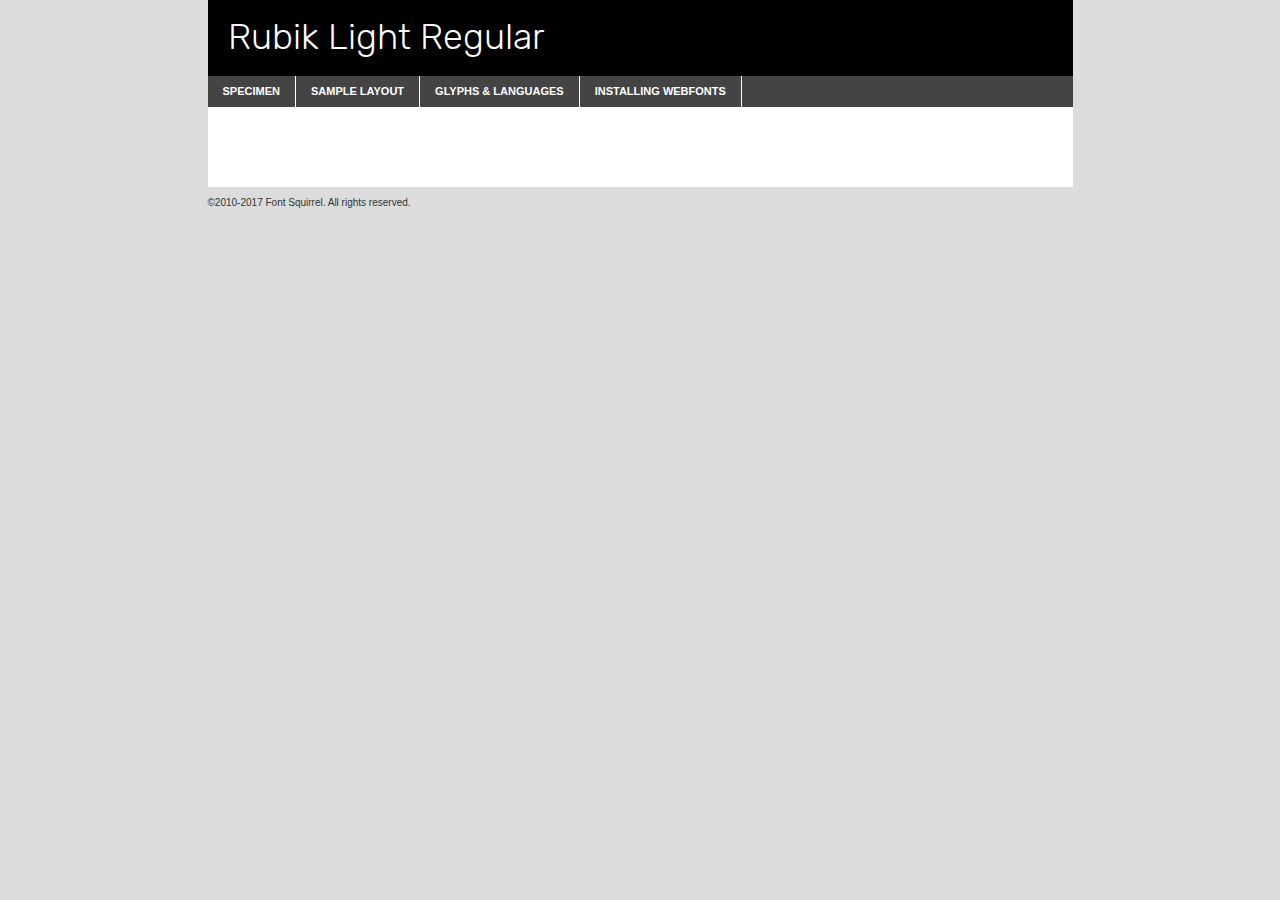
<file: fonts/Rubik/rubik-variablefont_wght-demo.html>
<!DOCTYPE html PUBLIC "-//W3C//DTD XHTML 1.0 Transitional//EN"
	"http://www.w3.org/TR/xhtml1/DTD/xhtml1-transitional.dtd">

<html xmlns="http://www.w3.org/1999/xhtml" xml:lang="en" lang="en">
<head>
	<meta http-equiv="Content-Type" content="text/html; charset=utf-8" />
	<script src="http://ajax.googleapis.com/ajax/libs/jquery/1.7.2/jquery.min.js" type="text/javascript" charset="utf-8"></script>
	<script type="text/javascript">
	(function($){$.fn.easyTabs=function(option){var param=jQuery.extend({fadeSpeed:"fast",defaultContent:1,activeClass:'active'},option);$(this).each(function(){var thisId="#"+this.id;if(param.defaultContent==''){param.defaultContent=1;}
	if(typeof param.defaultContent=="number")
	{var defaultTab=$(thisId+" .tabs li:eq("+(param.defaultContent-1)+") a").attr('href').substr(1);}else{var defaultTab=param.defaultContent;}
	$(thisId+" .tabs li a").each(function(){var tabToHide=$(this).attr('href').substr(1);$("#"+tabToHide).addClass('easytabs-tab-content');});hideAll();changeContent(defaultTab);function hideAll(){$(thisId+" .easytabs-tab-content").hide();}
	function changeContent(tabId){hideAll();$(thisId+" .tabs li").removeClass(param.activeClass);$(thisId+" .tabs li a[href=#"+tabId+"]").closest('li').addClass(param.activeClass);if(param.fadeSpeed!="none")
	{$(thisId+" #"+tabId).fadeIn(param.fadeSpeed);}else{$(thisId+" #"+tabId).show();}}
	$(thisId+" .tabs li").click(function(){var tabId=$(this).find('a').attr('href').substr(1);changeContent(tabId);return false;});});}})(jQuery);
	</script>
	<link rel="stylesheet" href="specimen_files/specimen_stylesheet.css" type="text/css" charset="utf-8" />
	<link rel="stylesheet" href="stylesheet.css" type="text/css" charset="utf-8" />

	<style type="text/css">
					body{
				font-family: 'rubiklight';
							}
		</style>

	<title>Rubik Light Regular Specimen</title>
	
	
	<script type="text/javascript" charset="utf-8">
		$(document).ready(function() {
			$('#container').easyTabs({defaultContent:1});
		});
	</script>
</head>

<body>
<div id="container">
	<div id="header">
		Rubik Light Regular	</div>
	<ul class="tabs">
		<li><a href="#specimen">Specimen</a></li>
		<li><a href="#layout">Sample Layout</a></li>
				<li><a href="#glyphs">Glyphs &amp; Languages</a></li>
		<li><a href="#installing">Installing Webfonts</a></li>
		
	</ul>
	
	<div id="main_content">

		
			<div id="specimen">
		
				<div class="section">
					<div class="grid12 firstcol">
						<div class="huge">AaBb</div>
					</div>
				</div>
		
				<div class="section">
					<div class="glyph_range">A&#x200B;B&#x200b;C&#x200b;D&#x200b;E&#x200b;F&#x200b;G&#x200b;H&#x200b;I&#x200b;J&#x200b;K&#x200b;L&#x200b;M&#x200b;N&#x200b;O&#x200b;P&#x200b;Q&#x200b;R&#x200b;S&#x200b;T&#x200b;U&#x200b;V&#x200b;W&#x200b;X&#x200b;Y&#x200b;Z&#x200b;a&#x200b;b&#x200b;c&#x200b;d&#x200b;e&#x200b;f&#x200b;g&#x200b;h&#x200b;i&#x200b;j&#x200b;k&#x200b;l&#x200b;m&#x200b;n&#x200b;o&#x200b;p&#x200b;q&#x200b;r&#x200b;s&#x200b;t&#x200b;u&#x200b;v&#x200b;w&#x200b;x&#x200b;y&#x200b;z&#x200b;1&#x200b;2&#x200b;3&#x200b;4&#x200b;5&#x200b;6&#x200b;7&#x200b;8&#x200b;9&#x200b;0&#x200b;&amp;&#x200b;.&#x200b;,&#x200b;?&#x200b;!&#x200b;&#64;&#x200b;(&#x200b;)&#x200b;#&#x200b;$&#x200b;%&#x200b;*&#x200b;+&#x200b;-&#x200b;=&#x200b;:&#x200b;;</div>
				</div>
				<div class="section">
					<div class="grid12 firstcol">
						<table class="sample_table">
							<tr><td>10</td><td class="size10">abcdefghijklmnopqrstuvwxyzABCDEFGHIJKLMNOPQRSTUVWXYZ0123456789abcdefghijklmnopqrstuvwxyzABCDEFGHIJKLMNOPQRSTUVWXYZ0123456789abcdefghijklmnopqrstuvwxyzABCDEFGHIJKLMNOPQRSTUVWXYZ</td></tr>
							<tr><td>11</td><td class="size11">abcdefghijklmnopqrstuvwxyzABCDEFGHIJKLMNOPQRSTUVWXYZ0123456789abcdefghijklmnopqrstuvwxyzABCDEFGHIJKLMNOPQRSTUVWXYZ0123456789abcdefghijklmnopqrstuvwxyzABCDEFGHIJKLMNOPQRSTUVWXYZ</td></tr>
							<tr><td>12</td><td class="size12">abcdefghijklmnopqrstuvwxyzABCDEFGHIJKLMNOPQRSTUVWXYZ0123456789abcdefghijklmnopqrstuvwxyzABCDEFGHIJKLMNOPQRSTUVWXYZ0123456789abcdefghijklmnopqrstuvwxyzABCDEFGHIJKLMNOPQRSTUVWXYZ</td></tr>
							<tr><td>13</td><td class="size13">abcdefghijklmnopqrstuvwxyzABCDEFGHIJKLMNOPQRSTUVWXYZ0123456789abcdefghijklmnopqrstuvwxyzABCDEFGHIJKLMNOPQRSTUVWXYZ0123456789abcdefghijklmnopqrstuvwxyzABCDEFGHIJKLMNOPQRSTUVWXYZ</td></tr>
							<tr><td>14</td><td class="size14">abcdefghijklmnopqrstuvwxyzABCDEFGHIJKLMNOPQRSTUVWXYZ0123456789abcdefghijklmnopqrstuvwxyzABCDEFGHIJKLMNOPQRSTUVWXYZ0123456789abcdefghijklmnopqrstuvwxyzABCDEFGHIJKLMNOPQRSTUVWXYZ</td></tr>
							<tr><td>16</td><td class="size16">abcdefghijklmnopqrstuvwxyzABCDEFGHIJKLMNOPQRSTUVWXYZ0123456789abcdefghijklmnopqrstuvwxyzABCDEFGHIJKLMNOPQRSTUVWXYZ</td></tr>
							<tr><td>18</td><td class="size18">abcdefghijklmnopqrstuvwxyzABCDEFGHIJKLMNOPQRSTUVWXYZ0123456789abcdefghijklmnopqrstuvwxyzABCDEFGHIJKLMNOPQRSTUVWXYZ</td></tr>
							<tr><td>20</td><td class="size20">abcdefghijklmnopqrstuvwxyzABCDEFGHIJKLMNOPQRSTUVWXYZ0123456789abcdefghijklmnopqrstuvwxyzABCDEFGHIJKLMNOPQRSTUVWXYZ</td></tr>
							<tr><td>24</td><td class="size24">abcdefghijklmnopqrstuvwxyzABCDEFGHIJKLMNOPQRSTUVWXYZ0123456789abcdefghijklmnopqrstuvwxyzABCDEFGHIJKLMNOPQRSTUVWXYZ</td></tr>
							<tr><td>30</td><td class="size30">abcdefghijklmnopqrstuvwxyzABCDEFGHIJKLMNOPQRSTUVWXYZ0123456789abcdefghijklmnopqrstuvwxyzABCDEFGHIJKLMNOPQRSTUVWXYZ</td></tr>
							<tr><td>36</td><td class="size36">abcdefghijklmnopqrstuvwxyzABCDEFGHIJKLMNOPQRSTUVWXYZ0123456789abcdefghijklmnopqrstuvwxyzABCDEFGHIJKLMNOPQRSTUVWXYZ</td></tr>
							<tr><td>48</td><td class="size48">abcdefghijklmnopqrstuvwxyzABCDEFGHIJKLMNOPQRSTUVWXYZ0123456789abcdefghijklmnopqrstuvwxyzABCDEFGHIJKLMNOPQRSTUVWXYZ</td></tr>
							<tr><td>60</td><td class="size60">abcdefghijklmnopqrstuvwxyzABCDEFGHIJKLMNOPQRSTUVWXYZ0123456789abcdefghijklmnopqrstuvwxyzABCDEFGHIJKLMNOPQRSTUVWXYZ</td></tr>
							<tr><td>72</td><td class="size72">abcdefghijklmnopqrstuvwxyzABCDEFGHIJKLMNOPQRSTUVWXYZ0123456789abcdefghijklmnopqrstuvwxyzABCDEFGHIJKLMNOPQRSTUVWXYZ</td></tr>
							<tr><td>90</td><td class="size90">abcdefghijklmnopqrstuvwxyzABCDEFGHIJKLMNOPQRSTUVWXYZ0123456789abcdefghijklmnopqrstuvwxyzABCDEFGHIJKLMNOPQRSTUVWXYZ</td></tr>
						</table>
				
					</div>
			
				</div>
		
		
		
								<div class="section" id="bodycomparison">


										<div id="xheight">
				<div class="fontbody">&#x25FC;&#x25FC;&#x25FC;&#x25FC;&#x25FC;&#x25FC;&#x25FC;&#x25FC;&#x25FC;&#x25FC;&#x25FC;&#x25FC;&#x25FC;&#x25FC;&#x25FC;&#x25FC;&#x25FC;&#x25FC;&#x25FC;&#x25FC;&#x25FC;&#x25FC;&#x25FC;&#x25FC;&#x25FC;&#x25FC;&#x25FC;&#x25FC;&#x25FC;&#x25FC;&#x25FC;&#x25FC;&#x25FC;&#x25FC;&#x25FC;&#x25FC;&#x25FC;&#x25FC;&#x25FC;&#x25FC;&#x25FC;&#x25FC;&#x25FC;&#x25FC;&#x25FC;&#x25FC;&#x25FC;&#x25FC;&#x25FC;&#x25FC;&#x25FC;&#x25FC;&#x25FC;&#x25FC;&#x25FC;&#x25FC;&#x25FC;&#x25FC;&#x25FC;&#x25FC;&#x25FC;&#x25FC;&#x25FC;&#x25FC;&#x25FC;&#x25FC;&#x25FC;&#x25FC;&#x25FC;&#x25FC;&#x25FC;&#x25FC;&#x25FC;&#x25FC;&#x25FC;&#x25FC;&#x25FC;&#x25FC;&#x25FC;&#x25FC;&#x25FC;&#x25FC;&#x25FC;&#x25FC;&#x25FC;&#x25FC;&#x25FC;&#x25FC;&#x25FC;&#x25FC;&#x25FC;&#x25FC;&#x25FC;&#x25FC;&#x25FC;&#x25FC;&#x25FC;&#x25FC;&#x25FC;body</div><div class="arialbody">body</div><div class="verdanabody">body</div><div class="georgiabody">body</div></div>
										<div class="fontbody" style="z-index:1">
											body<span>Rubik Light Regular</span>
										</div>
										<div class="arialbody" style="z-index:1">
											body<span>Arial</span>
										</div>
										<div class="verdanabody" style="z-index:1">
											body<span>Verdana</span>
										</div>
										<div class="georgiabody" style="z-index:1">
											body<span>Georgia</span>
										</div>



								</div>
		
		
				<div class="section psample psample_row1" id="">
					
					<div class="grid2 firstcol">
						<p class="size10"><span>10.</span>Aenean lacinia bibendum nulla sed consectetur. Fusce dapibus, tellus ac cursus commodo, tortor mauris condimentum nibh, ut fermentum massa justo sit amet risus. Nullam id dolor id nibh ultricies vehicula ut id elit. Cum sociis natoque penatibus et magnis dis parturient montes, nascetur ridiculus mus. Nulla vitae elit libero, a pharetra augue.</p>
			
					</div>
					<div class="grid3">
						<p class="size11"><span>11.</span>Aenean lacinia bibendum nulla sed consectetur. Fusce dapibus, tellus ac cursus commodo, tortor mauris condimentum nibh, ut fermentum massa justo sit amet risus. Nullam id dolor id nibh ultricies vehicula ut id elit. Cum sociis natoque penatibus et magnis dis parturient montes, nascetur ridiculus mus. Nulla vitae elit libero, a pharetra augue.</p>
			
					</div>
					<div class="grid3">
						<p class="size12"><span>12.</span>Aenean lacinia bibendum nulla sed consectetur. Fusce dapibus, tellus ac cursus commodo, tortor mauris condimentum nibh, ut fermentum massa justo sit amet risus. Nullam id dolor id nibh ultricies vehicula ut id elit. Cum sociis natoque penatibus et magnis dis parturient montes, nascetur ridiculus mus. Nulla vitae elit libero, a pharetra augue.</p>
			
					</div>
					<div class="grid4">
						<p class="size13"><span>13.</span>Aenean lacinia bibendum nulla sed consectetur. Fusce dapibus, tellus ac cursus commodo, tortor mauris condimentum nibh, ut fermentum massa justo sit amet risus. Nullam id dolor id nibh ultricies vehicula ut id elit. Cum sociis natoque penatibus et magnis dis parturient montes, nascetur ridiculus mus. Nulla vitae elit libero, a pharetra augue.</p>
			
					</div>
					<div class="white_blend"></div>
					
				</div>
				<div class="section psample psample_row2" id="">
					<div class="grid3 firstcol">
						<p class="size14"><span>14.</span>Aenean lacinia bibendum nulla sed consectetur. Fusce dapibus, tellus ac cursus commodo, tortor mauris condimentum nibh, ut fermentum massa justo sit amet risus. Nullam id dolor id nibh ultricies vehicula ut id elit. Cum sociis natoque penatibus et magnis dis parturient montes, nascetur ridiculus mus. Nulla vitae elit libero, a pharetra augue.</p>
			
					</div>
					<div class="grid4">
						<p class="size16"><span>16.</span>Aenean lacinia bibendum nulla sed consectetur. Fusce dapibus, tellus ac cursus commodo, tortor mauris condimentum nibh, ut fermentum massa justo sit amet risus. Nullam id dolor id nibh ultricies vehicula ut id elit. Cum sociis natoque penatibus et magnis dis parturient montes, nascetur ridiculus mus. Nulla vitae elit libero, a pharetra augue.</p>
			
					</div>
					<div class="grid5">
						<p class="size18"><span>18.</span>Aenean lacinia bibendum nulla sed consectetur. Fusce dapibus, tellus ac cursus commodo, tortor mauris condimentum nibh, ut fermentum massa justo sit amet risus. Nullam id dolor id nibh ultricies vehicula ut id elit. Cum sociis natoque penatibus et magnis dis parturient montes, nascetur ridiculus mus. Nulla vitae elit libero, a pharetra augue.</p>
			
					</div>

					<div class="white_blend"></div>

				</div>
				
				<div class="section psample psample_row3" id="">
					<div class="grid5 firstcol">
						<p class="size20"><span>20.</span>Aenean lacinia bibendum nulla sed consectetur. Fusce dapibus, tellus ac cursus commodo, tortor mauris condimentum nibh, ut fermentum massa justo sit amet risus. Nullam id dolor id nibh ultricies vehicula ut id elit. Cum sociis natoque penatibus et magnis dis parturient montes, nascetur ridiculus mus. Nulla vitae elit libero, a pharetra augue.</p>
					</div>
					<div class="grid7">
						<p class="size24"><span>24.</span>Aenean lacinia bibendum nulla sed consectetur. Fusce dapibus, tellus ac cursus commodo, tortor mauris condimentum nibh, ut fermentum massa justo sit amet risus. Nullam id dolor id nibh ultricies vehicula ut id elit. Cum sociis natoque penatibus et magnis dis parturient montes, nascetur ridiculus mus. Nulla vitae elit libero, a pharetra augue.</p>
					</div>
					
					<div class="white_blend"></div>
					
				</div>
				
				<div class="section psample psample_row4" id="">
					<div class="grid12 firstcol">
						<p class="size30"><span>30.</span>Aenean lacinia bibendum nulla sed consectetur. Fusce dapibus, tellus ac cursus commodo, tortor mauris condimentum nibh, ut fermentum massa justo sit amet risus. Nullam id dolor id nibh ultricies vehicula ut id elit. Cum sociis natoque penatibus et magnis dis parturient montes, nascetur ridiculus mus. Nulla vitae elit libero, a pharetra augue.</p>
					</div>
					<div class="white_blend"></div>
					
				</div>
				
				
				
				<div class="section psample psample_row1 fullreverse">
					<div class="grid2 firstcol">
						<p class="size10"><span>10.</span>Aenean lacinia bibendum nulla sed consectetur. Fusce dapibus, tellus ac cursus commodo, tortor mauris condimentum nibh, ut fermentum massa justo sit amet risus. Nullam id dolor id nibh ultricies vehicula ut id elit. Cum sociis natoque penatibus et magnis dis parturient montes, nascetur ridiculus mus. Nulla vitae elit libero, a pharetra augue.</p>
			
					</div>
					<div class="grid3">
						<p class="size11"><span>11.</span>Aenean lacinia bibendum nulla sed consectetur. Fusce dapibus, tellus ac cursus commodo, tortor mauris condimentum nibh, ut fermentum massa justo sit amet risus. Nullam id dolor id nibh ultricies vehicula ut id elit. Cum sociis natoque penatibus et magnis dis parturient montes, nascetur ridiculus mus. Nulla vitae elit libero, a pharetra augue.</p>
			
					</div>
					<div class="grid3">
						<p class="size12"><span>12.</span>Aenean lacinia bibendum nulla sed consectetur. Fusce dapibus, tellus ac cursus commodo, tortor mauris condimentum nibh, ut fermentum massa justo sit amet risus. Nullam id dolor id nibh ultricies vehicula ut id elit. Cum sociis natoque penatibus et magnis dis parturient montes, nascetur ridiculus mus. Nulla vitae elit libero, a pharetra augue.</p>
			
					</div>
					<div class="grid4">
						<p class="size13"><span>13.</span>Aenean lacinia bibendum nulla sed consectetur. Fusce dapibus, tellus ac cursus commodo, tortor mauris condimentum nibh, ut fermentum massa justo sit amet risus. Nullam id dolor id nibh ultricies vehicula ut id elit. Cum sociis natoque penatibus et magnis dis parturient montes, nascetur ridiculus mus. Nulla vitae elit libero, a pharetra augue.</p>
			
					</div>
					<div class="black_blend"></div>
					
				</div>
				
				<div class="section psample psample_row2 fullreverse">
					<div class="grid3 firstcol">
						<p class="size14"><span>14.</span>Aenean lacinia bibendum nulla sed consectetur. Fusce dapibus, tellus ac cursus commodo, tortor mauris condimentum nibh, ut fermentum massa justo sit amet risus. Nullam id dolor id nibh ultricies vehicula ut id elit. Cum sociis natoque penatibus et magnis dis parturient montes, nascetur ridiculus mus. Nulla vitae elit libero, a pharetra augue.</p>
			
					</div>
					<div class="grid4">
						<p class="size16"><span>16.</span>Aenean lacinia bibendum nulla sed consectetur. Fusce dapibus, tellus ac cursus commodo, tortor mauris condimentum nibh, ut fermentum massa justo sit amet risus. Nullam id dolor id nibh ultricies vehicula ut id elit. Cum sociis natoque penatibus et magnis dis parturient montes, nascetur ridiculus mus. Nulla vitae elit libero, a pharetra augue.</p>
			
					</div>
					<div class="grid5">
						<p class="size18"><span>18.</span>Aenean lacinia bibendum nulla sed consectetur. Fusce dapibus, tellus ac cursus commodo, tortor mauris condimentum nibh, ut fermentum massa justo sit amet risus. Nullam id dolor id nibh ultricies vehicula ut id elit. Cum sociis natoque penatibus et magnis dis parturient montes, nascetur ridiculus mus. Nulla vitae elit libero, a pharetra augue.</p>
			
					</div>
					<div class="black_blend"></div>

				</div>
				
				<div class="section psample fullreverse psample_row3" id="">
					<div class="grid5 firstcol">
						<p class="size20"><span>20.</span>Aenean lacinia bibendum nulla sed consectetur. Fusce dapibus, tellus ac cursus commodo, tortor mauris condimentum nibh, ut fermentum massa justo sit amet risus. Nullam id dolor id nibh ultricies vehicula ut id elit. Cum sociis natoque penatibus et magnis dis parturient montes, nascetur ridiculus mus. Nulla vitae elit libero, a pharetra augue.</p>
					</div>
					<div class="grid7">
						<p class="size24"><span>24.</span>Aenean lacinia bibendum nulla sed consectetur. Fusce dapibus, tellus ac cursus commodo, tortor mauris condimentum nibh, ut fermentum massa justo sit amet risus. Nullam id dolor id nibh ultricies vehicula ut id elit. Cum sociis natoque penatibus et magnis dis parturient montes, nascetur ridiculus mus. Nulla vitae elit libero, a pharetra augue.</p>
					</div>
					
					<div class="black_blend"></div>
					
				</div>
				
				<div class="section psample fullreverse psample_row4" id="" style="border-bottom: 20px #000 solid;">
					<div class="grid12 firstcol">
						<p class="size30"><span>30.</span>Aenean lacinia bibendum nulla sed consectetur. Fusce dapibus, tellus ac cursus commodo, tortor mauris condimentum nibh, ut fermentum massa justo sit amet risus. Nullam id dolor id nibh ultricies vehicula ut id elit. Cum sociis natoque penatibus et magnis dis parturient montes, nascetur ridiculus mus. Nulla vitae elit libero, a pharetra augue.</p>
					</div>
					<div class="black_blend"></div>
					
				</div>
				
				
				
				
			</div>
			
			<div id="layout">
				
				<div class="section">
					
					<div class="grid12 firstcol">
						<h1>Lorem Ipsum Dolor</h1>
						<h2>Etiam porta sem malesuada magna mollis euismod</h2>
						
						<p class="byline">By <a href="#link">Aenean Lacinia</a></p>
					</div>
				</div>
				<div class="section">
					<div class="grid8 firstcol">
						<p class="large">Donec sed odio dui. Morbi leo risus, porta ac consectetur ac, vestibulum at eros. Fusce dapibus, tellus ac cursus commodo, tortor mauris condimentum nibh, ut fermentum massa justo sit amet risus. </p>

						
						<h3>Pellentesque ornare sem</h3>

						<p>Maecenas sed diam eget risus varius blandit sit amet non magna. Maecenas faucibus mollis interdum. Donec ullamcorper nulla non metus auctor fringilla. Nullam id dolor id nibh ultricies vehicula ut id elit. Nullam id dolor id nibh ultricies vehicula ut id elit. </p>

						<p>Aenean eu leo quam. Pellentesque ornare sem lacinia quam venenatis vestibulum. Lorem ipsum dolor sit amet, consectetur adipiscing elit. Cum sociis natoque penatibus et magnis dis parturient montes, nascetur ridiculus mus. </p>

						<p>Nulla vitae elit libero, a pharetra augue. Praesent commodo cursus magna, vel scelerisque nisl consectetur et. Aenean lacinia bibendum nulla sed consectetur. </p>

						<p>Nullam quis risus eget urna mollis ornare vel eu leo. Nullam quis risus eget urna mollis ornare vel eu leo. Maecenas sed diam eget risus varius blandit sit amet non magna. Donec ullamcorper nulla non metus auctor fringilla. </p>

						<h3>Cras mattis consectetur</h3>

						<p>Aenean eu leo quam. Pellentesque ornare sem lacinia quam venenatis vestibulum. Aenean lacinia bibendum nulla sed consectetur. Integer posuere erat a ante venenatis dapibus posuere velit aliquet. Cras mattis consectetur purus sit amet fermentum. </p>

						<p>Nullam id dolor id nibh ultricies vehicula ut id elit. Nullam quis risus eget urna mollis ornare vel eu leo. Cras mattis consectetur purus sit amet fermentum.</p>
					</div>
					
					<div class="grid4 sidebar">
						
						<div class="box reverse">
							<p class="last">Nullam quis risus eget urna mollis ornare vel eu leo. Donec ullamcorper nulla non metus auctor fringilla. Cras mattis consectetur purus sit amet fermentum. Sed posuere consectetur est at lobortis. Lorem ipsum dolor sit amet, consectetur adipiscing elit. </p>
						</div>
						
						<p class="caption">Maecenas sed diam eget risus varius.</p>

						<p>Vestibulum id ligula porta felis euismod semper. Integer posuere erat a ante venenatis dapibus posuere velit aliquet. Vestibulum id ligula porta felis euismod semper. Sed posuere consectetur est at lobortis. Maecenas sed diam eget risus varius blandit sit amet non magna. Fusce dapibus, tellus ac cursus commodo, tortor mauris condimentum nibh, ut fermentum massa justo sit amet risus. </p>

					

						<p>Duis mollis, est non commodo luctus, nisi erat porttitor ligula, eget lacinia odio sem nec elit. Aenean lacinia bibendum nulla sed consectetur. Vivamus sagittis lacus vel augue laoreet rutrum faucibus dolor auctor. Aenean lacinia bibendum nulla sed consectetur. Nullam quis risus eget urna mollis ornare vel eu leo. </p>

						<p>Praesent commodo cursus magna, vel scelerisque nisl consectetur et. Donec ullamcorper nulla non metus auctor fringilla. Maecenas faucibus mollis interdum. Fusce dapibus, tellus ac cursus commodo, tortor mauris condimentum nibh, ut fermentum massa justo sit amet risus. </p>

					</div>
				</div>
				
			</div>


			



		<div id="glyphs">
			<div class="section">
				<div class="grid12 firstcol">
			
				<h1>Language Support</h1>
				<p>The subset of Rubik Light Regular in this kit supports the following languages:<br />
			
					Albanian, Basque, Breton, Chamorro, Danish, Dutch, English, Faroese, Finnish, French, Frisian, Galician, German, Icelandic, Italian, Malagasy, Norwegian, Portuguese, Spanish, Alsatian, Aragonese, Arapaho, Arrernte, Asturian, Aymara, Bislama, Cebuano, Corsican, Fijian, French_creole, Genoese, Gilbertese, Greenlandic, Haitian_creole, Hiligaynon, Hmong, Hopi, Ibanag, Iloko_ilokano, Indonesian, Interglossa_glosa, Interlingua, Irish_gaelic, Jerriais, Lojban, Lombard, Luxembourgeois, Manx, Mohawk, Norfolk_pitcairnese, Occitan, Oromo, Pangasinan, Papiamento, Piedmontese, Potawatomi, Rhaeto-romance, Romansh, Rotokas, Sami_lule, Samoan, Sardinian, Scots_gaelic, Seychelles_creole, Shona, Sicilian, Somali, Southern_ndebele, Swahili, Swati_swazi, Tagalog_filipino_pilipino, Tetum, Tok_pisin, Uyghur_latinized, Volapuk, Walloon, Warlpiri, Xhosa, Yapese, Zulu, Latinbasic, Ubasic, Demo				</p>
				<h1>Glyph Chart</h1>
				<p>The subset of Rubik Light Regular in this kit includes all the glyphs listed below. Unicode entities are included above each glyph to help you insert individual characters into your layout.</p>
				<div id="glyph_chart">
			
																				 <div><p>&amp;#13;</p>&#13;</div>
																				 <div><p>&amp;#32;</p>&#32;</div>
																				 <div><p>&amp;#33;</p>&#33;</div>
																				 <div><p>&amp;#34;</p>&#34;</div>
																				 <div><p>&amp;#35;</p>&#35;</div>
																				 <div><p>&amp;#36;</p>&#36;</div>
																				 <div><p>&amp;#37;</p>&#37;</div>
																				 <div><p>&amp;#38;</p>&#38;</div>
																				 <div><p>&amp;#39;</p>&#39;</div>
																				 <div><p>&amp;#40;</p>&#40;</div>
																				 <div><p>&amp;#41;</p>&#41;</div>
																				 <div><p>&amp;#42;</p>&#42;</div>
																				 <div><p>&amp;#43;</p>&#43;</div>
																				 <div><p>&amp;#44;</p>&#44;</div>
																				 <div><p>&amp;#45;</p>&#45;</div>
																				 <div><p>&amp;#46;</p>&#46;</div>
																				 <div><p>&amp;#47;</p>&#47;</div>
																				 <div><p>&amp;#48;</p>&#48;</div>
																				 <div><p>&amp;#49;</p>&#49;</div>
																				 <div><p>&amp;#50;</p>&#50;</div>
																				 <div><p>&amp;#51;</p>&#51;</div>
																				 <div><p>&amp;#52;</p>&#52;</div>
																				 <div><p>&amp;#53;</p>&#53;</div>
																				 <div><p>&amp;#54;</p>&#54;</div>
																				 <div><p>&amp;#55;</p>&#55;</div>
																				 <div><p>&amp;#56;</p>&#56;</div>
																				 <div><p>&amp;#57;</p>&#57;</div>
																				 <div><p>&amp;#58;</p>&#58;</div>
																				 <div><p>&amp;#59;</p>&#59;</div>
																				 <div><p>&amp;#60;</p>&#60;</div>
																				 <div><p>&amp;#61;</p>&#61;</div>
																				 <div><p>&amp;#62;</p>&#62;</div>
																				 <div><p>&amp;#63;</p>&#63;</div>
																				 <div><p>&amp;#64;</p>&#64;</div>
																				 <div><p>&amp;#65;</p>&#65;</div>
																				 <div><p>&amp;#66;</p>&#66;</div>
																				 <div><p>&amp;#67;</p>&#67;</div>
																				 <div><p>&amp;#68;</p>&#68;</div>
																				 <div><p>&amp;#69;</p>&#69;</div>
																				 <div><p>&amp;#70;</p>&#70;</div>
																				 <div><p>&amp;#71;</p>&#71;</div>
																				 <div><p>&amp;#72;</p>&#72;</div>
																				 <div><p>&amp;#73;</p>&#73;</div>
																				 <div><p>&amp;#74;</p>&#74;</div>
																				 <div><p>&amp;#75;</p>&#75;</div>
																				 <div><p>&amp;#76;</p>&#76;</div>
																				 <div><p>&amp;#77;</p>&#77;</div>
																				 <div><p>&amp;#78;</p>&#78;</div>
																				 <div><p>&amp;#79;</p>&#79;</div>
																				 <div><p>&amp;#80;</p>&#80;</div>
																				 <div><p>&amp;#81;</p>&#81;</div>
																				 <div><p>&amp;#82;</p>&#82;</div>
																				 <div><p>&amp;#83;</p>&#83;</div>
																				 <div><p>&amp;#84;</p>&#84;</div>
																				 <div><p>&amp;#85;</p>&#85;</div>
																				 <div><p>&amp;#86;</p>&#86;</div>
																				 <div><p>&amp;#87;</p>&#87;</div>
																				 <div><p>&amp;#88;</p>&#88;</div>
																				 <div><p>&amp;#89;</p>&#89;</div>
																				 <div><p>&amp;#90;</p>&#90;</div>
																				 <div><p>&amp;#91;</p>&#91;</div>
																				 <div><p>&amp;#92;</p>&#92;</div>
																				 <div><p>&amp;#93;</p>&#93;</div>
																				 <div><p>&amp;#94;</p>&#94;</div>
																				 <div><p>&amp;#95;</p>&#95;</div>
																				 <div><p>&amp;#96;</p>&#96;</div>
																				 <div><p>&amp;#97;</p>&#97;</div>
																				 <div><p>&amp;#98;</p>&#98;</div>
																				 <div><p>&amp;#99;</p>&#99;</div>
																				 <div><p>&amp;#100;</p>&#100;</div>
																				 <div><p>&amp;#101;</p>&#101;</div>
																				 <div><p>&amp;#102;</p>&#102;</div>
																				 <div><p>&amp;#103;</p>&#103;</div>
																				 <div><p>&amp;#104;</p>&#104;</div>
																				 <div><p>&amp;#105;</p>&#105;</div>
																				 <div><p>&amp;#106;</p>&#106;</div>
																				 <div><p>&amp;#107;</p>&#107;</div>
																				 <div><p>&amp;#108;</p>&#108;</div>
																				 <div><p>&amp;#109;</p>&#109;</div>
																				 <div><p>&amp;#110;</p>&#110;</div>
																				 <div><p>&amp;#111;</p>&#111;</div>
																				 <div><p>&amp;#112;</p>&#112;</div>
																				 <div><p>&amp;#113;</p>&#113;</div>
																				 <div><p>&amp;#114;</p>&#114;</div>
																				 <div><p>&amp;#115;</p>&#115;</div>
																				 <div><p>&amp;#116;</p>&#116;</div>
																				 <div><p>&amp;#117;</p>&#117;</div>
																				 <div><p>&amp;#118;</p>&#118;</div>
																				 <div><p>&amp;#119;</p>&#119;</div>
																				 <div><p>&amp;#120;</p>&#120;</div>
																				 <div><p>&amp;#121;</p>&#121;</div>
																				 <div><p>&amp;#122;</p>&#122;</div>
																				 <div><p>&amp;#123;</p>&#123;</div>
																				 <div><p>&amp;#124;</p>&#124;</div>
																				 <div><p>&amp;#125;</p>&#125;</div>
																				 <div><p>&amp;#126;</p>&#126;</div>
																				 <div><p>&amp;#160;</p>&#160;</div>
																				 <div><p>&amp;#161;</p>&#161;</div>
																				 <div><p>&amp;#162;</p>&#162;</div>
																				 <div><p>&amp;#163;</p>&#163;</div>
																				 <div><p>&amp;#164;</p>&#164;</div>
																				 <div><p>&amp;#165;</p>&#165;</div>
																				 <div><p>&amp;#166;</p>&#166;</div>
																				 <div><p>&amp;#167;</p>&#167;</div>
																				 <div><p>&amp;#168;</p>&#168;</div>
																				 <div><p>&amp;#169;</p>&#169;</div>
																				 <div><p>&amp;#170;</p>&#170;</div>
																				 <div><p>&amp;#171;</p>&#171;</div>
																				 <div><p>&amp;#172;</p>&#172;</div>
																				 <div><p>&amp;#173;</p>&#173;</div>
																				 <div><p>&amp;#174;</p>&#174;</div>
																				 <div><p>&amp;#175;</p>&#175;</div>
																				 <div><p>&amp;#176;</p>&#176;</div>
																				 <div><p>&amp;#177;</p>&#177;</div>
																				 <div><p>&amp;#178;</p>&#178;</div>
																				 <div><p>&amp;#179;</p>&#179;</div>
																				 <div><p>&amp;#180;</p>&#180;</div>
																				 <div><p>&amp;#181;</p>&#181;</div>
																				 <div><p>&amp;#182;</p>&#182;</div>
																				 <div><p>&amp;#183;</p>&#183;</div>
																				 <div><p>&amp;#184;</p>&#184;</div>
																				 <div><p>&amp;#185;</p>&#185;</div>
																				 <div><p>&amp;#186;</p>&#186;</div>
																				 <div><p>&amp;#187;</p>&#187;</div>
																				 <div><p>&amp;#188;</p>&#188;</div>
																				 <div><p>&amp;#189;</p>&#189;</div>
																				 <div><p>&amp;#190;</p>&#190;</div>
																				 <div><p>&amp;#191;</p>&#191;</div>
																				 <div><p>&amp;#192;</p>&#192;</div>
																				 <div><p>&amp;#193;</p>&#193;</div>
																				 <div><p>&amp;#194;</p>&#194;</div>
																				 <div><p>&amp;#195;</p>&#195;</div>
																				 <div><p>&amp;#196;</p>&#196;</div>
																				 <div><p>&amp;#197;</p>&#197;</div>
																				 <div><p>&amp;#198;</p>&#198;</div>
																				 <div><p>&amp;#199;</p>&#199;</div>
																				 <div><p>&amp;#200;</p>&#200;</div>
																				 <div><p>&amp;#201;</p>&#201;</div>
																				 <div><p>&amp;#202;</p>&#202;</div>
																				 <div><p>&amp;#203;</p>&#203;</div>
																				 <div><p>&amp;#204;</p>&#204;</div>
																				 <div><p>&amp;#205;</p>&#205;</div>
																				 <div><p>&amp;#206;</p>&#206;</div>
																				 <div><p>&amp;#207;</p>&#207;</div>
																				 <div><p>&amp;#208;</p>&#208;</div>
																				 <div><p>&amp;#209;</p>&#209;</div>
																				 <div><p>&amp;#210;</p>&#210;</div>
																				 <div><p>&amp;#211;</p>&#211;</div>
																				 <div><p>&amp;#212;</p>&#212;</div>
																				 <div><p>&amp;#213;</p>&#213;</div>
																				 <div><p>&amp;#214;</p>&#214;</div>
																				 <div><p>&amp;#215;</p>&#215;</div>
																				 <div><p>&amp;#216;</p>&#216;</div>
																				 <div><p>&amp;#217;</p>&#217;</div>
																				 <div><p>&amp;#218;</p>&#218;</div>
																				 <div><p>&amp;#219;</p>&#219;</div>
																				 <div><p>&amp;#220;</p>&#220;</div>
																				 <div><p>&amp;#221;</p>&#221;</div>
																				 <div><p>&amp;#222;</p>&#222;</div>
																				 <div><p>&amp;#223;</p>&#223;</div>
																				 <div><p>&amp;#224;</p>&#224;</div>
																				 <div><p>&amp;#225;</p>&#225;</div>
																				 <div><p>&amp;#226;</p>&#226;</div>
																				 <div><p>&amp;#227;</p>&#227;</div>
																				 <div><p>&amp;#228;</p>&#228;</div>
																				 <div><p>&amp;#229;</p>&#229;</div>
																				 <div><p>&amp;#230;</p>&#230;</div>
																				 <div><p>&amp;#231;</p>&#231;</div>
																				 <div><p>&amp;#232;</p>&#232;</div>
																				 <div><p>&amp;#233;</p>&#233;</div>
																				 <div><p>&amp;#234;</p>&#234;</div>
																				 <div><p>&amp;#235;</p>&#235;</div>
																				 <div><p>&amp;#236;</p>&#236;</div>
																				 <div><p>&amp;#237;</p>&#237;</div>
																				 <div><p>&amp;#238;</p>&#238;</div>
																				 <div><p>&amp;#239;</p>&#239;</div>
																				 <div><p>&amp;#240;</p>&#240;</div>
																				 <div><p>&amp;#241;</p>&#241;</div>
																				 <div><p>&amp;#242;</p>&#242;</div>
																				 <div><p>&amp;#243;</p>&#243;</div>
																				 <div><p>&amp;#244;</p>&#244;</div>
																				 <div><p>&amp;#245;</p>&#245;</div>
																				 <div><p>&amp;#246;</p>&#246;</div>
																				 <div><p>&amp;#247;</p>&#247;</div>
																				 <div><p>&amp;#248;</p>&#248;</div>
																				 <div><p>&amp;#249;</p>&#249;</div>
																				 <div><p>&amp;#250;</p>&#250;</div>
																				 <div><p>&amp;#251;</p>&#251;</div>
																				 <div><p>&amp;#252;</p>&#252;</div>
																				 <div><p>&amp;#253;</p>&#253;</div>
																				 <div><p>&amp;#254;</p>&#254;</div>
																				 <div><p>&amp;#255;</p>&#255;</div>
																				 <div><p>&amp;#338;</p>&#338;</div>
																				 <div><p>&amp;#339;</p>&#339;</div>
																				 <div><p>&amp;#376;</p>&#376;</div>
																				 <div><p>&amp;#710;</p>&#710;</div>
																				 <div><p>&amp;#732;</p>&#732;</div>
																				 <div><p>&amp;#8192;</p>&#8192;</div>
																				 <div><p>&amp;#8193;</p>&#8193;</div>
																				 <div><p>&amp;#8194;</p>&#8194;</div>
																				 <div><p>&amp;#8195;</p>&#8195;</div>
																				 <div><p>&amp;#8196;</p>&#8196;</div>
																				 <div><p>&amp;#8197;</p>&#8197;</div>
																				 <div><p>&amp;#8198;</p>&#8198;</div>
																				 <div><p>&amp;#8199;</p>&#8199;</div>
																				 <div><p>&amp;#8200;</p>&#8200;</div>
																				 <div><p>&amp;#8201;</p>&#8201;</div>
																				 <div><p>&amp;#8202;</p>&#8202;</div>
																				 <div><p>&amp;#8208;</p>&#8208;</div>
																				 <div><p>&amp;#8209;</p>&#8209;</div>
																				 <div><p>&amp;#8210;</p>&#8210;</div>
																				 <div><p>&amp;#8211;</p>&#8211;</div>
																				 <div><p>&amp;#8212;</p>&#8212;</div>
																				 <div><p>&amp;#8216;</p>&#8216;</div>
																				 <div><p>&amp;#8217;</p>&#8217;</div>
																				 <div><p>&amp;#8218;</p>&#8218;</div>
																				 <div><p>&amp;#8220;</p>&#8220;</div>
																				 <div><p>&amp;#8221;</p>&#8221;</div>
																				 <div><p>&amp;#8222;</p>&#8222;</div>
																				 <div><p>&amp;#8226;</p>&#8226;</div>
																				 <div><p>&amp;#8230;</p>&#8230;</div>
																				 <div><p>&amp;#8239;</p>&#8239;</div>
																				 <div><p>&amp;#8249;</p>&#8249;</div>
																				 <div><p>&amp;#8250;</p>&#8250;</div>
																				 <div><p>&amp;#8287;</p>&#8287;</div>
																				 <div><p>&amp;#8364;</p>&#8364;</div>
																				 <div><p>&amp;#8482;</p>&#8482;</div>
																				 <div><p>&amp;#9724;</p>&#9724;</div>
																				 <div><p>&amp;#64257;</p>&#64257;</div>
																				 <div><p>&amp;#64258;</p>&#64258;</div>
																				 <div><p>&amp;#64259;</p>&#64259;</div>
																				 <div><p>&amp;#64260;</p>&#64260;</div>
																																																</div>	
				</div>
		
		
			</div>
		</div>
		
		
		<div id="specs">
			
		</div>
	
		<div id="installing">
			<div class="section">
				<div class="grid7 firstcol">
					<h1>Installing Webfonts</h1>
					
					<p>Webfonts are supported by all major browser platforms but not all in the same way. There are currently four different font formats that must be included in order to target all browsers. This includes TTF, WOFF, EOT and SVG.</p>
					
					<h2>1. Upload your webfonts</h2>
					<p>You must upload your webfont kit to your website. They should be in or near the same directory as your CSS files.</p>
					
					<h2>2. Include the webfont stylesheet</h2>
					<p>A special CSS @font-face declaration helps the various browsers select the appropriate font it needs without causing you a bunch of headaches. Learn more about this syntax by reading the <a href="https://www.fontspring.com/blog/further-hardening-of-the-bulletproof-syntax">Fontspring blog post</a> about it. The code for it is as follows:</p>


<code>
@font-face{ 
	font-family: 'MyWebFont';
	src: url('WebFont.eot');
	src: url('WebFont.eot?#iefix') format('embedded-opentype'),
	     url('WebFont.woff') format('woff'),
	     url('WebFont.ttf') format('truetype'),
	     url('WebFont.svg#webfont') format('svg');
}
</code>

	<p>We've already gone ahead and generated the code for you. All you have to do is link to the stylesheet in your HTML, like this:</p>
	<code>&lt;link rel=&quot;stylesheet&quot; href=&quot;stylesheet.css&quot; type=&quot;text/css&quot; charset=&quot;utf-8&quot; /&gt;</code>

					<h2>3. Modify your own stylesheet</h2>
					<p>To take advantage of your new fonts, you must tell your stylesheet to use them. Look at the original @font-face declaration above and find the property called "font-family." The name linked there will be what you use to reference the font. Prepend that webfont name to the font stack in the "font-family" property, inside the selector you want to change. For example:</p>
<code>p { font-family: 'WebFont', Arial, sans-serif; }</code>

<h2>4. Test</h2>
<p>Getting webfonts to work cross-browser <em>can</em> be tricky. Use the information in the sidebar to help you if you find that fonts aren't loading in a particular browser.</p>
				</div>
				
				<div class="grid5 sidebar">
					<div class="box">
						<h2>Troubleshooting<br />Font-Face Problems</h2>
						<p>Having trouble getting your webfonts to load in your new website? Here are some tips to sort out what might be the problem.</p>

						<h3>Fonts not showing in any browser</h3>

						<p>This sounds like you need to work on the plumbing. You either did not upload the fonts to the correct directory, or you did not link the fonts properly in the CSS. If you've confirmed that all this is correct and you still have a problem, take a look at your .htaccess file and see if requests are getting intercepted.</p>

						<h3>Fonts not loading in iPhone or iPad</h3>

						<p>The most common problem here is that you are serving the fonts from an IIS server. IIS refuses to serve files that have unknown MIME types. If that is the case, you must set the MIME type for SVG to "image/svg+xml" in the server settings. Follow these instructions from Microsoft if you need help.</p>

						<h3>Fonts not loading in Firefox</h3>

						<p>The primary reason for this failure? You are still using a version Firefox older than 3.5. So upgrade already! If that isn't it, then you are very likely serving fonts from a different domain. Firefox requires that all font assets be served from the same domain. Lastly it is possible that you need to add WOFF to your list of MIME types (if you are serving via IIS.)</p>

						<h3>Fonts not loading in IE</h3>

						<p>Are you looking at Internet Explorer on an actual Windows machine or are you cheating by using a service like Adobe BrowserLab? Many of these screenshot services do not render @font-face for IE. Best to test it on a real machine.</p>

						<h3>Fonts not loading in IE9</h3>

						<p>IE9, like Firefox, requires that fonts be served from the same domain as the website. Make sure that is the case.</p>
					</div>
				</div>
			</div>
			
		</div>
	
	</div>
	<div id="footer">
		<p>&copy;2010-2017 Font Squirrel. All rights reserved.</p>
	</div>
</div>
</body>
</html>
</file>
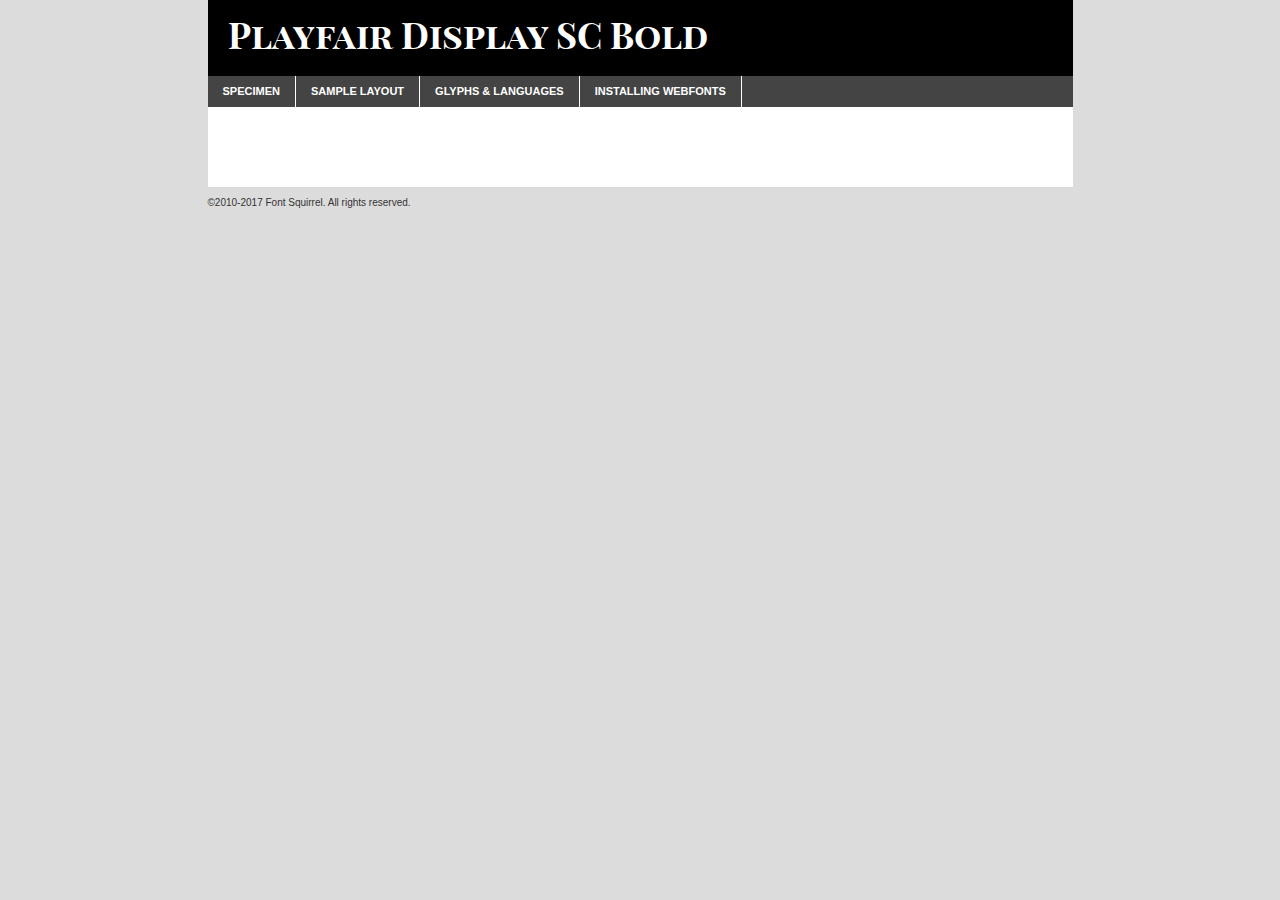
<file: fonts/shrift/playfairdisplaysc-bold-demo.html>
<!DOCTYPE html PUBLIC "-//W3C//DTD XHTML 1.0 Transitional//EN"
	"http://www.w3.org/TR/xhtml1/DTD/xhtml1-transitional.dtd">

<html xmlns="http://www.w3.org/1999/xhtml" xml:lang="en" lang="en">
<head>
	<meta http-equiv="Content-Type" content="text/html; charset=utf-8" />
	<script src="http://ajax.googleapis.com/ajax/libs/jquery/1.7.2/jquery.min.js" type="text/javascript" charset="utf-8"></script>
	<script type="text/javascript">
	(function($){$.fn.easyTabs=function(option){var param=jQuery.extend({fadeSpeed:"fast",defaultContent:1,activeClass:'active'},option);$(this).each(function(){var thisId="#"+this.id;if(param.defaultContent==''){param.defaultContent=1;}
	if(typeof param.defaultContent=="number")
	{var defaultTab=$(thisId+" .tabs li:eq("+(param.defaultContent-1)+") a").attr('href').substr(1);}else{var defaultTab=param.defaultContent;}
	$(thisId+" .tabs li a").each(function(){var tabToHide=$(this).attr('href').substr(1);$("#"+tabToHide).addClass('easytabs-tab-content');});hideAll();changeContent(defaultTab);function hideAll(){$(thisId+" .easytabs-tab-content").hide();}
	function changeContent(tabId){hideAll();$(thisId+" .tabs li").removeClass(param.activeClass);$(thisId+" .tabs li a[href=#"+tabId+"]").closest('li').addClass(param.activeClass);if(param.fadeSpeed!="none")
	{$(thisId+" #"+tabId).fadeIn(param.fadeSpeed);}else{$(thisId+" #"+tabId).show();}}
	$(thisId+" .tabs li").click(function(){var tabId=$(this).find('a').attr('href').substr(1);changeContent(tabId);return false;});});}})(jQuery);
	</script>
	<link rel="stylesheet" href="specimen_files/specimen_stylesheet.css" type="text/css" charset="utf-8" />
	<link rel="stylesheet" href="stylesheet.css" type="text/css" charset="utf-8" />

	<style type="text/css">
					body{
				font-family: 'playfair_display_scbold';
							}
		</style>

	<title>Playfair Display SC Bold Specimen</title>
	
	
	<script type="text/javascript" charset="utf-8">
		$(document).ready(function() {
			$('#container').easyTabs({defaultContent:1});
		});
	</script>
</head>

<body>
<div id="container">
	<div id="header">
		Playfair Display SC Bold	</div>
	<ul class="tabs">
		<li><a href="#specimen">Specimen</a></li>
		<li><a href="#layout">Sample Layout</a></li>
				<li><a href="#glyphs">Glyphs &amp; Languages</a></li>
		<li><a href="#installing">Installing Webfonts</a></li>
		
	</ul>
	
	<div id="main_content">

		
			<div id="specimen">
		
				<div class="section">
					<div class="grid12 firstcol">
						<div class="huge">AaBb</div>
					</div>
				</div>
		
				<div class="section">
					<div class="glyph_range">A&#x200B;B&#x200b;C&#x200b;D&#x200b;E&#x200b;F&#x200b;G&#x200b;H&#x200b;I&#x200b;J&#x200b;K&#x200b;L&#x200b;M&#x200b;N&#x200b;O&#x200b;P&#x200b;Q&#x200b;R&#x200b;S&#x200b;T&#x200b;U&#x200b;V&#x200b;W&#x200b;X&#x200b;Y&#x200b;Z&#x200b;a&#x200b;b&#x200b;c&#x200b;d&#x200b;e&#x200b;f&#x200b;g&#x200b;h&#x200b;i&#x200b;j&#x200b;k&#x200b;l&#x200b;m&#x200b;n&#x200b;o&#x200b;p&#x200b;q&#x200b;r&#x200b;s&#x200b;t&#x200b;u&#x200b;v&#x200b;w&#x200b;x&#x200b;y&#x200b;z&#x200b;1&#x200b;2&#x200b;3&#x200b;4&#x200b;5&#x200b;6&#x200b;7&#x200b;8&#x200b;9&#x200b;0&#x200b;&amp;&#x200b;.&#x200b;,&#x200b;?&#x200b;!&#x200b;&#64;&#x200b;(&#x200b;)&#x200b;#&#x200b;$&#x200b;%&#x200b;*&#x200b;+&#x200b;-&#x200b;=&#x200b;:&#x200b;;</div>
				</div>
				<div class="section">
					<div class="grid12 firstcol">
						<table class="sample_table">
							<tr><td>10</td><td class="size10">abcdefghijklmnopqrstuvwxyzABCDEFGHIJKLMNOPQRSTUVWXYZ0123456789abcdefghijklmnopqrstuvwxyzABCDEFGHIJKLMNOPQRSTUVWXYZ0123456789abcdefghijklmnopqrstuvwxyzABCDEFGHIJKLMNOPQRSTUVWXYZ</td></tr>
							<tr><td>11</td><td class="size11">abcdefghijklmnopqrstuvwxyzABCDEFGHIJKLMNOPQRSTUVWXYZ0123456789abcdefghijklmnopqrstuvwxyzABCDEFGHIJKLMNOPQRSTUVWXYZ0123456789abcdefghijklmnopqrstuvwxyzABCDEFGHIJKLMNOPQRSTUVWXYZ</td></tr>
							<tr><td>12</td><td class="size12">abcdefghijklmnopqrstuvwxyzABCDEFGHIJKLMNOPQRSTUVWXYZ0123456789abcdefghijklmnopqrstuvwxyzABCDEFGHIJKLMNOPQRSTUVWXYZ0123456789abcdefghijklmnopqrstuvwxyzABCDEFGHIJKLMNOPQRSTUVWXYZ</td></tr>
							<tr><td>13</td><td class="size13">abcdefghijklmnopqrstuvwxyzABCDEFGHIJKLMNOPQRSTUVWXYZ0123456789abcdefghijklmnopqrstuvwxyzABCDEFGHIJKLMNOPQRSTUVWXYZ0123456789abcdefghijklmnopqrstuvwxyzABCDEFGHIJKLMNOPQRSTUVWXYZ</td></tr>
							<tr><td>14</td><td class="size14">abcdefghijklmnopqrstuvwxyzABCDEFGHIJKLMNOPQRSTUVWXYZ0123456789abcdefghijklmnopqrstuvwxyzABCDEFGHIJKLMNOPQRSTUVWXYZ0123456789abcdefghijklmnopqrstuvwxyzABCDEFGHIJKLMNOPQRSTUVWXYZ</td></tr>
							<tr><td>16</td><td class="size16">abcdefghijklmnopqrstuvwxyzABCDEFGHIJKLMNOPQRSTUVWXYZ0123456789abcdefghijklmnopqrstuvwxyzABCDEFGHIJKLMNOPQRSTUVWXYZ</td></tr>
							<tr><td>18</td><td class="size18">abcdefghijklmnopqrstuvwxyzABCDEFGHIJKLMNOPQRSTUVWXYZ0123456789abcdefghijklmnopqrstuvwxyzABCDEFGHIJKLMNOPQRSTUVWXYZ</td></tr>
							<tr><td>20</td><td class="size20">abcdefghijklmnopqrstuvwxyzABCDEFGHIJKLMNOPQRSTUVWXYZ0123456789abcdefghijklmnopqrstuvwxyzABCDEFGHIJKLMNOPQRSTUVWXYZ</td></tr>
							<tr><td>24</td><td class="size24">abcdefghijklmnopqrstuvwxyzABCDEFGHIJKLMNOPQRSTUVWXYZ0123456789abcdefghijklmnopqrstuvwxyzABCDEFGHIJKLMNOPQRSTUVWXYZ</td></tr>
							<tr><td>30</td><td class="size30">abcdefghijklmnopqrstuvwxyzABCDEFGHIJKLMNOPQRSTUVWXYZ0123456789abcdefghijklmnopqrstuvwxyzABCDEFGHIJKLMNOPQRSTUVWXYZ</td></tr>
							<tr><td>36</td><td class="size36">abcdefghijklmnopqrstuvwxyzABCDEFGHIJKLMNOPQRSTUVWXYZ0123456789abcdefghijklmnopqrstuvwxyzABCDEFGHIJKLMNOPQRSTUVWXYZ</td></tr>
							<tr><td>48</td><td class="size48">abcdefghijklmnopqrstuvwxyzABCDEFGHIJKLMNOPQRSTUVWXYZ0123456789abcdefghijklmnopqrstuvwxyzABCDEFGHIJKLMNOPQRSTUVWXYZ</td></tr>
							<tr><td>60</td><td class="size60">abcdefghijklmnopqrstuvwxyzABCDEFGHIJKLMNOPQRSTUVWXYZ0123456789abcdefghijklmnopqrstuvwxyzABCDEFGHIJKLMNOPQRSTUVWXYZ</td></tr>
							<tr><td>72</td><td class="size72">abcdefghijklmnopqrstuvwxyzABCDEFGHIJKLMNOPQRSTUVWXYZ0123456789abcdefghijklmnopqrstuvwxyzABCDEFGHIJKLMNOPQRSTUVWXYZ</td></tr>
							<tr><td>90</td><td class="size90">abcdefghijklmnopqrstuvwxyzABCDEFGHIJKLMNOPQRSTUVWXYZ0123456789abcdefghijklmnopqrstuvwxyzABCDEFGHIJKLMNOPQRSTUVWXYZ</td></tr>
						</table>
				
					</div>
			
				</div>
		
		
		
								<div class="section" id="bodycomparison">


										<div id="xheight">
				<div class="fontbody">&#x25FC;&#x25FC;&#x25FC;&#x25FC;&#x25FC;&#x25FC;&#x25FC;&#x25FC;&#x25FC;&#x25FC;&#x25FC;&#x25FC;&#x25FC;&#x25FC;&#x25FC;&#x25FC;&#x25FC;&#x25FC;&#x25FC;&#x25FC;&#x25FC;&#x25FC;&#x25FC;&#x25FC;&#x25FC;&#x25FC;&#x25FC;&#x25FC;&#x25FC;&#x25FC;&#x25FC;&#x25FC;&#x25FC;&#x25FC;&#x25FC;&#x25FC;&#x25FC;&#x25FC;&#x25FC;&#x25FC;&#x25FC;&#x25FC;&#x25FC;&#x25FC;&#x25FC;&#x25FC;&#x25FC;&#x25FC;&#x25FC;&#x25FC;&#x25FC;&#x25FC;&#x25FC;&#x25FC;&#x25FC;&#x25FC;&#x25FC;&#x25FC;&#x25FC;&#x25FC;&#x25FC;&#x25FC;&#x25FC;&#x25FC;&#x25FC;&#x25FC;&#x25FC;&#x25FC;&#x25FC;&#x25FC;&#x25FC;&#x25FC;&#x25FC;&#x25FC;&#x25FC;&#x25FC;&#x25FC;&#x25FC;&#x25FC;&#x25FC;&#x25FC;&#x25FC;&#x25FC;&#x25FC;&#x25FC;&#x25FC;&#x25FC;&#x25FC;&#x25FC;&#x25FC;&#x25FC;&#x25FC;&#x25FC;&#x25FC;&#x25FC;&#x25FC;&#x25FC;&#x25FC;&#x25FC;body</div><div class="arialbody">body</div><div class="verdanabody">body</div><div class="georgiabody">body</div></div>
										<div class="fontbody" style="z-index:1">
											body<span>Playfair Display SC Bold</span>
										</div>
										<div class="arialbody" style="z-index:1">
											body<span>Arial</span>
										</div>
										<div class="verdanabody" style="z-index:1">
											body<span>Verdana</span>
										</div>
										<div class="georgiabody" style="z-index:1">
											body<span>Georgia</span>
										</div>



								</div>
		
		
				<div class="section psample psample_row1" id="">
					
					<div class="grid2 firstcol">
						<p class="size10"><span>10.</span>Aenean lacinia bibendum nulla sed consectetur. Fusce dapibus, tellus ac cursus commodo, tortor mauris condimentum nibh, ut fermentum massa justo sit amet risus. Nullam id dolor id nibh ultricies vehicula ut id elit. Cum sociis natoque penatibus et magnis dis parturient montes, nascetur ridiculus mus. Nulla vitae elit libero, a pharetra augue.</p>
			
					</div>
					<div class="grid3">
						<p class="size11"><span>11.</span>Aenean lacinia bibendum nulla sed consectetur. Fusce dapibus, tellus ac cursus commodo, tortor mauris condimentum nibh, ut fermentum massa justo sit amet risus. Nullam id dolor id nibh ultricies vehicula ut id elit. Cum sociis natoque penatibus et magnis dis parturient montes, nascetur ridiculus mus. Nulla vitae elit libero, a pharetra augue.</p>
			
					</div>
					<div class="grid3">
						<p class="size12"><span>12.</span>Aenean lacinia bibendum nulla sed consectetur. Fusce dapibus, tellus ac cursus commodo, tortor mauris condimentum nibh, ut fermentum massa justo sit amet risus. Nullam id dolor id nibh ultricies vehicula ut id elit. Cum sociis natoque penatibus et magnis dis parturient montes, nascetur ridiculus mus. Nulla vitae elit libero, a pharetra augue.</p>
			
					</div>
					<div class="grid4">
						<p class="size13"><span>13.</span>Aenean lacinia bibendum nulla sed consectetur. Fusce dapibus, tellus ac cursus commodo, tortor mauris condimentum nibh, ut fermentum massa justo sit amet risus. Nullam id dolor id nibh ultricies vehicula ut id elit. Cum sociis natoque penatibus et magnis dis parturient montes, nascetur ridiculus mus. Nulla vitae elit libero, a pharetra augue.</p>
			
					</div>
					<div class="white_blend"></div>
					
				</div>
				<div class="section psample psample_row2" id="">
					<div class="grid3 firstcol">
						<p class="size14"><span>14.</span>Aenean lacinia bibendum nulla sed consectetur. Fusce dapibus, tellus ac cursus commodo, tortor mauris condimentum nibh, ut fermentum massa justo sit amet risus. Nullam id dolor id nibh ultricies vehicula ut id elit. Cum sociis natoque penatibus et magnis dis parturient montes, nascetur ridiculus mus. Nulla vitae elit libero, a pharetra augue.</p>
			
					</div>
					<div class="grid4">
						<p class="size16"><span>16.</span>Aenean lacinia bibendum nulla sed consectetur. Fusce dapibus, tellus ac cursus commodo, tortor mauris condimentum nibh, ut fermentum massa justo sit amet risus. Nullam id dolor id nibh ultricies vehicula ut id elit. Cum sociis natoque penatibus et magnis dis parturient montes, nascetur ridiculus mus. Nulla vitae elit libero, a pharetra augue.</p>
			
					</div>
					<div class="grid5">
						<p class="size18"><span>18.</span>Aenean lacinia bibendum nulla sed consectetur. Fusce dapibus, tellus ac cursus commodo, tortor mauris condimentum nibh, ut fermentum massa justo sit amet risus. Nullam id dolor id nibh ultricies vehicula ut id elit. Cum sociis natoque penatibus et magnis dis parturient montes, nascetur ridiculus mus. Nulla vitae elit libero, a pharetra augue.</p>
			
					</div>

					<div class="white_blend"></div>

				</div>
				
				<div class="section psample psample_row3" id="">
					<div class="grid5 firstcol">
						<p class="size20"><span>20.</span>Aenean lacinia bibendum nulla sed consectetur. Fusce dapibus, tellus ac cursus commodo, tortor mauris condimentum nibh, ut fermentum massa justo sit amet risus. Nullam id dolor id nibh ultricies vehicula ut id elit. Cum sociis natoque penatibus et magnis dis parturient montes, nascetur ridiculus mus. Nulla vitae elit libero, a pharetra augue.</p>
					</div>
					<div class="grid7">
						<p class="size24"><span>24.</span>Aenean lacinia bibendum nulla sed consectetur. Fusce dapibus, tellus ac cursus commodo, tortor mauris condimentum nibh, ut fermentum massa justo sit amet risus. Nullam id dolor id nibh ultricies vehicula ut id elit. Cum sociis natoque penatibus et magnis dis parturient montes, nascetur ridiculus mus. Nulla vitae elit libero, a pharetra augue.</p>
					</div>
					
					<div class="white_blend"></div>
					
				</div>
				
				<div class="section psample psample_row4" id="">
					<div class="grid12 firstcol">
						<p class="size30"><span>30.</span>Aenean lacinia bibendum nulla sed consectetur. Fusce dapibus, tellus ac cursus commodo, tortor mauris condimentum nibh, ut fermentum massa justo sit amet risus. Nullam id dolor id nibh ultricies vehicula ut id elit. Cum sociis natoque penatibus et magnis dis parturient montes, nascetur ridiculus mus. Nulla vitae elit libero, a pharetra augue.</p>
					</div>
					<div class="white_blend"></div>
					
				</div>
				
				
				
				<div class="section psample psample_row1 fullreverse">
					<div class="grid2 firstcol">
						<p class="size10"><span>10.</span>Aenean lacinia bibendum nulla sed consectetur. Fusce dapibus, tellus ac cursus commodo, tortor mauris condimentum nibh, ut fermentum massa justo sit amet risus. Nullam id dolor id nibh ultricies vehicula ut id elit. Cum sociis natoque penatibus et magnis dis parturient montes, nascetur ridiculus mus. Nulla vitae elit libero, a pharetra augue.</p>
			
					</div>
					<div class="grid3">
						<p class="size11"><span>11.</span>Aenean lacinia bibendum nulla sed consectetur. Fusce dapibus, tellus ac cursus commodo, tortor mauris condimentum nibh, ut fermentum massa justo sit amet risus. Nullam id dolor id nibh ultricies vehicula ut id elit. Cum sociis natoque penatibus et magnis dis parturient montes, nascetur ridiculus mus. Nulla vitae elit libero, a pharetra augue.</p>
			
					</div>
					<div class="grid3">
						<p class="size12"><span>12.</span>Aenean lacinia bibendum nulla sed consectetur. Fusce dapibus, tellus ac cursus commodo, tortor mauris condimentum nibh, ut fermentum massa justo sit amet risus. Nullam id dolor id nibh ultricies vehicula ut id elit. Cum sociis natoque penatibus et magnis dis parturient montes, nascetur ridiculus mus. Nulla vitae elit libero, a pharetra augue.</p>
			
					</div>
					<div class="grid4">
						<p class="size13"><span>13.</span>Aenean lacinia bibendum nulla sed consectetur. Fusce dapibus, tellus ac cursus commodo, tortor mauris condimentum nibh, ut fermentum massa justo sit amet risus. Nullam id dolor id nibh ultricies vehicula ut id elit. Cum sociis natoque penatibus et magnis dis parturient montes, nascetur ridiculus mus. Nulla vitae elit libero, a pharetra augue.</p>
			
					</div>
					<div class="black_blend"></div>
					
				</div>
				
				<div class="section psample psample_row2 fullreverse">
					<div class="grid3 firstcol">
						<p class="size14"><span>14.</span>Aenean lacinia bibendum nulla sed consectetur. Fusce dapibus, tellus ac cursus commodo, tortor mauris condimentum nibh, ut fermentum massa justo sit amet risus. Nullam id dolor id nibh ultricies vehicula ut id elit. Cum sociis natoque penatibus et magnis dis parturient montes, nascetur ridiculus mus. Nulla vitae elit libero, a pharetra augue.</p>
			
					</div>
					<div class="grid4">
						<p class="size16"><span>16.</span>Aenean lacinia bibendum nulla sed consectetur. Fusce dapibus, tellus ac cursus commodo, tortor mauris condimentum nibh, ut fermentum massa justo sit amet risus. Nullam id dolor id nibh ultricies vehicula ut id elit. Cum sociis natoque penatibus et magnis dis parturient montes, nascetur ridiculus mus. Nulla vitae elit libero, a pharetra augue.</p>
			
					</div>
					<div class="grid5">
						<p class="size18"><span>18.</span>Aenean lacinia bibendum nulla sed consectetur. Fusce dapibus, tellus ac cursus commodo, tortor mauris condimentum nibh, ut fermentum massa justo sit amet risus. Nullam id dolor id nibh ultricies vehicula ut id elit. Cum sociis natoque penatibus et magnis dis parturient montes, nascetur ridiculus mus. Nulla vitae elit libero, a pharetra augue.</p>
			
					</div>
					<div class="black_blend"></div>

				</div>
				
				<div class="section psample fullreverse psample_row3" id="">
					<div class="grid5 firstcol">
						<p class="size20"><span>20.</span>Aenean lacinia bibendum nulla sed consectetur. Fusce dapibus, tellus ac cursus commodo, tortor mauris condimentum nibh, ut fermentum massa justo sit amet risus. Nullam id dolor id nibh ultricies vehicula ut id elit. Cum sociis natoque penatibus et magnis dis parturient montes, nascetur ridiculus mus. Nulla vitae elit libero, a pharetra augue.</p>
					</div>
					<div class="grid7">
						<p class="size24"><span>24.</span>Aenean lacinia bibendum nulla sed consectetur. Fusce dapibus, tellus ac cursus commodo, tortor mauris condimentum nibh, ut fermentum massa justo sit amet risus. Nullam id dolor id nibh ultricies vehicula ut id elit. Cum sociis natoque penatibus et magnis dis parturient montes, nascetur ridiculus mus. Nulla vitae elit libero, a pharetra augue.</p>
					</div>
					
					<div class="black_blend"></div>
					
				</div>
				
				<div class="section psample fullreverse psample_row4" id="" style="border-bottom: 20px #000 solid;">
					<div class="grid12 firstcol">
						<p class="size30"><span>30.</span>Aenean lacinia bibendum nulla sed consectetur. Fusce dapibus, tellus ac cursus commodo, tortor mauris condimentum nibh, ut fermentum massa justo sit amet risus. Nullam id dolor id nibh ultricies vehicula ut id elit. Cum sociis natoque penatibus et magnis dis parturient montes, nascetur ridiculus mus. Nulla vitae elit libero, a pharetra augue.</p>
					</div>
					<div class="black_blend"></div>
					
				</div>
				
				
				
				
			</div>
			
			<div id="layout">
				
				<div class="section">
					
					<div class="grid12 firstcol">
						<h1>Lorem Ipsum Dolor</h1>
						<h2>Etiam porta sem malesuada magna mollis euismod</h2>
						
						<p class="byline">By <a href="#link">Aenean Lacinia</a></p>
					</div>
				</div>
				<div class="section">
					<div class="grid8 firstcol">
						<p class="large">Donec sed odio dui. Morbi leo risus, porta ac consectetur ac, vestibulum at eros. Fusce dapibus, tellus ac cursus commodo, tortor mauris condimentum nibh, ut fermentum massa justo sit amet risus. </p>

						
						<h3>Pellentesque ornare sem</h3>

						<p>Maecenas sed diam eget risus varius blandit sit amet non magna. Maecenas faucibus mollis interdum. Donec ullamcorper nulla non metus auctor fringilla. Nullam id dolor id nibh ultricies vehicula ut id elit. Nullam id dolor id nibh ultricies vehicula ut id elit. </p>

						<p>Aenean eu leo quam. Pellentesque ornare sem lacinia quam venenatis vestibulum. Lorem ipsum dolor sit amet, consectetur adipiscing elit. Cum sociis natoque penatibus et magnis dis parturient montes, nascetur ridiculus mus. </p>

						<p>Nulla vitae elit libero, a pharetra augue. Praesent commodo cursus magna, vel scelerisque nisl consectetur et. Aenean lacinia bibendum nulla sed consectetur. </p>

						<p>Nullam quis risus eget urna mollis ornare vel eu leo. Nullam quis risus eget urna mollis ornare vel eu leo. Maecenas sed diam eget risus varius blandit sit amet non magna. Donec ullamcorper nulla non metus auctor fringilla. </p>

						<h3>Cras mattis consectetur</h3>

						<p>Aenean eu leo quam. Pellentesque ornare sem lacinia quam venenatis vestibulum. Aenean lacinia bibendum nulla sed consectetur. Integer posuere erat a ante venenatis dapibus posuere velit aliquet. Cras mattis consectetur purus sit amet fermentum. </p>

						<p>Nullam id dolor id nibh ultricies vehicula ut id elit. Nullam quis risus eget urna mollis ornare vel eu leo. Cras mattis consectetur purus sit amet fermentum.</p>
					</div>
					
					<div class="grid4 sidebar">
						
						<div class="box reverse">
							<p class="last">Nullam quis risus eget urna mollis ornare vel eu leo. Donec ullamcorper nulla non metus auctor fringilla. Cras mattis consectetur purus sit amet fermentum. Sed posuere consectetur est at lobortis. Lorem ipsum dolor sit amet, consectetur adipiscing elit. </p>
						</div>
						
						<p class="caption">Maecenas sed diam eget risus varius.</p>

						<p>Vestibulum id ligula porta felis euismod semper. Integer posuere erat a ante venenatis dapibus posuere velit aliquet. Vestibulum id ligula porta felis euismod semper. Sed posuere consectetur est at lobortis. Maecenas sed diam eget risus varius blandit sit amet non magna. Fusce dapibus, tellus ac cursus commodo, tortor mauris condimentum nibh, ut fermentum massa justo sit amet risus. </p>

					

						<p>Duis mollis, est non commodo luctus, nisi erat porttitor ligula, eget lacinia odio sem nec elit. Aenean lacinia bibendum nulla sed consectetur. Vivamus sagittis lacus vel augue laoreet rutrum faucibus dolor auctor. Aenean lacinia bibendum nulla sed consectetur. Nullam quis risus eget urna mollis ornare vel eu leo. </p>

						<p>Praesent commodo cursus magna, vel scelerisque nisl consectetur et. Donec ullamcorper nulla non metus auctor fringilla. Maecenas faucibus mollis interdum. Fusce dapibus, tellus ac cursus commodo, tortor mauris condimentum nibh, ut fermentum massa justo sit amet risus. </p>

					</div>
				</div>
				
			</div>


			



		<div id="glyphs">
			<div class="section">
				<div class="grid12 firstcol">
			
				<h1>Language Support</h1>
				<p>The subset of Playfair Display SC Bold in this kit supports the following languages:<br />
			
					Albanian, Basque, Breton, Chamorro, Danish, Dutch, English, Faroese, Finnish, French, Frisian, Galician, German, Icelandic, Italian, Malagasy, Norwegian, Portuguese, Spanish, Alsatian, Aragonese, Arapaho, Arrernte, Asturian, Aymara, Bislama, Cebuano, Corsican, Fijian, French_creole, Genoese, Gilbertese, Greenlandic, Haitian_creole, Hiligaynon, Hmong, Hopi, Ibanag, Iloko_ilokano, Indonesian, Interglossa_glosa, Interlingua, Irish_gaelic, Jerriais, Lojban, Lombard, Luxembourgeois, Manx, Mohawk, Norfolk_pitcairnese, Occitan, Oromo, Pangasinan, Papiamento, Piedmontese, Potawatomi, Rhaeto-romance, Romansh, Rotokas, Sami_lule, Samoan, Sardinian, Scots_gaelic, Seychelles_creole, Shona, Sicilian, Somali, Southern_ndebele, Swahili, Swati_swazi, Tagalog_filipino_pilipino, Tetum, Tok_pisin, Uyghur_latinized, Volapuk, Walloon, Warlpiri, Xhosa, Yapese, Zulu, Latinbasic, Ubasic, Demo				</p>
				<h1>Glyph Chart</h1>
				<p>The subset of Playfair Display SC Bold in this kit includes all the glyphs listed below. Unicode entities are included above each glyph to help you insert individual characters into your layout.</p>
				<div id="glyph_chart">
			
																														 <div><p>&amp;#13;</p>&#13;</div>
																				 <div><p>&amp;#32;</p>&#32;</div>
																				 <div><p>&amp;#33;</p>&#33;</div>
																				 <div><p>&amp;#34;</p>&#34;</div>
																				 <div><p>&amp;#35;</p>&#35;</div>
																				 <div><p>&amp;#36;</p>&#36;</div>
																				 <div><p>&amp;#37;</p>&#37;</div>
																				 <div><p>&amp;#38;</p>&#38;</div>
																				 <div><p>&amp;#39;</p>&#39;</div>
																				 <div><p>&amp;#40;</p>&#40;</div>
																				 <div><p>&amp;#41;</p>&#41;</div>
																				 <div><p>&amp;#42;</p>&#42;</div>
																				 <div><p>&amp;#43;</p>&#43;</div>
																				 <div><p>&amp;#44;</p>&#44;</div>
																				 <div><p>&amp;#45;</p>&#45;</div>
																				 <div><p>&amp;#46;</p>&#46;</div>
																				 <div><p>&amp;#47;</p>&#47;</div>
																				 <div><p>&amp;#48;</p>&#48;</div>
																				 <div><p>&amp;#49;</p>&#49;</div>
																				 <div><p>&amp;#50;</p>&#50;</div>
																				 <div><p>&amp;#51;</p>&#51;</div>
																				 <div><p>&amp;#52;</p>&#52;</div>
																				 <div><p>&amp;#53;</p>&#53;</div>
																				 <div><p>&amp;#54;</p>&#54;</div>
																				 <div><p>&amp;#55;</p>&#55;</div>
																				 <div><p>&amp;#56;</p>&#56;</div>
																				 <div><p>&amp;#57;</p>&#57;</div>
																				 <div><p>&amp;#58;</p>&#58;</div>
																				 <div><p>&amp;#59;</p>&#59;</div>
																				 <div><p>&amp;#60;</p>&#60;</div>
																				 <div><p>&amp;#61;</p>&#61;</div>
																				 <div><p>&amp;#62;</p>&#62;</div>
																				 <div><p>&amp;#63;</p>&#63;</div>
																				 <div><p>&amp;#64;</p>&#64;</div>
																				 <div><p>&amp;#65;</p>&#65;</div>
																				 <div><p>&amp;#66;</p>&#66;</div>
																				 <div><p>&amp;#67;</p>&#67;</div>
																				 <div><p>&amp;#68;</p>&#68;</div>
																				 <div><p>&amp;#69;</p>&#69;</div>
																				 <div><p>&amp;#70;</p>&#70;</div>
																				 <div><p>&amp;#71;</p>&#71;</div>
																				 <div><p>&amp;#72;</p>&#72;</div>
																				 <div><p>&amp;#73;</p>&#73;</div>
																				 <div><p>&amp;#74;</p>&#74;</div>
																				 <div><p>&amp;#75;</p>&#75;</div>
																				 <div><p>&amp;#76;</p>&#76;</div>
																				 <div><p>&amp;#77;</p>&#77;</div>
																				 <div><p>&amp;#78;</p>&#78;</div>
																				 <div><p>&amp;#79;</p>&#79;</div>
																				 <div><p>&amp;#80;</p>&#80;</div>
																				 <div><p>&amp;#81;</p>&#81;</div>
																				 <div><p>&amp;#82;</p>&#82;</div>
																				 <div><p>&amp;#83;</p>&#83;</div>
																				 <div><p>&amp;#84;</p>&#84;</div>
																				 <div><p>&amp;#85;</p>&#85;</div>
																				 <div><p>&amp;#86;</p>&#86;</div>
																				 <div><p>&amp;#87;</p>&#87;</div>
																				 <div><p>&amp;#88;</p>&#88;</div>
																				 <div><p>&amp;#89;</p>&#89;</div>
																				 <div><p>&amp;#90;</p>&#90;</div>
																				 <div><p>&amp;#91;</p>&#91;</div>
																				 <div><p>&amp;#92;</p>&#92;</div>
																				 <div><p>&amp;#93;</p>&#93;</div>
																				 <div><p>&amp;#94;</p>&#94;</div>
																				 <div><p>&amp;#95;</p>&#95;</div>
																				 <div><p>&amp;#96;</p>&#96;</div>
																				 <div><p>&amp;#97;</p>&#97;</div>
																				 <div><p>&amp;#98;</p>&#98;</div>
																				 <div><p>&amp;#99;</p>&#99;</div>
																				 <div><p>&amp;#100;</p>&#100;</div>
																				 <div><p>&amp;#101;</p>&#101;</div>
																				 <div><p>&amp;#102;</p>&#102;</div>
																				 <div><p>&amp;#103;</p>&#103;</div>
																				 <div><p>&amp;#104;</p>&#104;</div>
																				 <div><p>&amp;#105;</p>&#105;</div>
																				 <div><p>&amp;#106;</p>&#106;</div>
																				 <div><p>&amp;#107;</p>&#107;</div>
																				 <div><p>&amp;#108;</p>&#108;</div>
																				 <div><p>&amp;#109;</p>&#109;</div>
																				 <div><p>&amp;#110;</p>&#110;</div>
																				 <div><p>&amp;#111;</p>&#111;</div>
																				 <div><p>&amp;#112;</p>&#112;</div>
																				 <div><p>&amp;#113;</p>&#113;</div>
																				 <div><p>&amp;#114;</p>&#114;</div>
																				 <div><p>&amp;#115;</p>&#115;</div>
																				 <div><p>&amp;#116;</p>&#116;</div>
																				 <div><p>&amp;#117;</p>&#117;</div>
																				 <div><p>&amp;#118;</p>&#118;</div>
																				 <div><p>&amp;#119;</p>&#119;</div>
																				 <div><p>&amp;#120;</p>&#120;</div>
																				 <div><p>&amp;#121;</p>&#121;</div>
																				 <div><p>&amp;#122;</p>&#122;</div>
																				 <div><p>&amp;#123;</p>&#123;</div>
																				 <div><p>&amp;#124;</p>&#124;</div>
																				 <div><p>&amp;#125;</p>&#125;</div>
																				 <div><p>&amp;#126;</p>&#126;</div>
																				 <div><p>&amp;#160;</p>&#160;</div>
																				 <div><p>&amp;#161;</p>&#161;</div>
																				 <div><p>&amp;#162;</p>&#162;</div>
																				 <div><p>&amp;#163;</p>&#163;</div>
																				 <div><p>&amp;#164;</p>&#164;</div>
																				 <div><p>&amp;#165;</p>&#165;</div>
																				 <div><p>&amp;#166;</p>&#166;</div>
																				 <div><p>&amp;#167;</p>&#167;</div>
																				 <div><p>&amp;#168;</p>&#168;</div>
																				 <div><p>&amp;#169;</p>&#169;</div>
																				 <div><p>&amp;#170;</p>&#170;</div>
																				 <div><p>&amp;#171;</p>&#171;</div>
																				 <div><p>&amp;#172;</p>&#172;</div>
																				 <div><p>&amp;#173;</p>&#173;</div>
																				 <div><p>&amp;#174;</p>&#174;</div>
																				 <div><p>&amp;#175;</p>&#175;</div>
																				 <div><p>&amp;#176;</p>&#176;</div>
																				 <div><p>&amp;#177;</p>&#177;</div>
																				 <div><p>&amp;#178;</p>&#178;</div>
																				 <div><p>&amp;#179;</p>&#179;</div>
																				 <div><p>&amp;#180;</p>&#180;</div>
																				 <div><p>&amp;#182;</p>&#182;</div>
																				 <div><p>&amp;#183;</p>&#183;</div>
																				 <div><p>&amp;#184;</p>&#184;</div>
																				 <div><p>&amp;#185;</p>&#185;</div>
																				 <div><p>&amp;#186;</p>&#186;</div>
																				 <div><p>&amp;#187;</p>&#187;</div>
																				 <div><p>&amp;#188;</p>&#188;</div>
																				 <div><p>&amp;#189;</p>&#189;</div>
																				 <div><p>&amp;#190;</p>&#190;</div>
																				 <div><p>&amp;#191;</p>&#191;</div>
																				 <div><p>&amp;#192;</p>&#192;</div>
																				 <div><p>&amp;#193;</p>&#193;</div>
																				 <div><p>&amp;#194;</p>&#194;</div>
																				 <div><p>&amp;#195;</p>&#195;</div>
																				 <div><p>&amp;#196;</p>&#196;</div>
																				 <div><p>&amp;#197;</p>&#197;</div>
																				 <div><p>&amp;#198;</p>&#198;</div>
																				 <div><p>&amp;#199;</p>&#199;</div>
																				 <div><p>&amp;#200;</p>&#200;</div>
																				 <div><p>&amp;#201;</p>&#201;</div>
																				 <div><p>&amp;#202;</p>&#202;</div>
																				 <div><p>&amp;#203;</p>&#203;</div>
																				 <div><p>&amp;#204;</p>&#204;</div>
																				 <div><p>&amp;#205;</p>&#205;</div>
																				 <div><p>&amp;#206;</p>&#206;</div>
																				 <div><p>&amp;#207;</p>&#207;</div>
																				 <div><p>&amp;#208;</p>&#208;</div>
																				 <div><p>&amp;#209;</p>&#209;</div>
																				 <div><p>&amp;#210;</p>&#210;</div>
																				 <div><p>&amp;#211;</p>&#211;</div>
																				 <div><p>&amp;#212;</p>&#212;</div>
																				 <div><p>&amp;#213;</p>&#213;</div>
																				 <div><p>&amp;#214;</p>&#214;</div>
																				 <div><p>&amp;#215;</p>&#215;</div>
																				 <div><p>&amp;#216;</p>&#216;</div>
																				 <div><p>&amp;#217;</p>&#217;</div>
																				 <div><p>&amp;#218;</p>&#218;</div>
																				 <div><p>&amp;#219;</p>&#219;</div>
																				 <div><p>&amp;#220;</p>&#220;</div>
																				 <div><p>&amp;#221;</p>&#221;</div>
																				 <div><p>&amp;#222;</p>&#222;</div>
																				 <div><p>&amp;#223;</p>&#223;</div>
																				 <div><p>&amp;#224;</p>&#224;</div>
																				 <div><p>&amp;#225;</p>&#225;</div>
																				 <div><p>&amp;#226;</p>&#226;</div>
																				 <div><p>&amp;#227;</p>&#227;</div>
																				 <div><p>&amp;#228;</p>&#228;</div>
																				 <div><p>&amp;#229;</p>&#229;</div>
																				 <div><p>&amp;#230;</p>&#230;</div>
																				 <div><p>&amp;#231;</p>&#231;</div>
																				 <div><p>&amp;#232;</p>&#232;</div>
																				 <div><p>&amp;#233;</p>&#233;</div>
																				 <div><p>&amp;#234;</p>&#234;</div>
																				 <div><p>&amp;#235;</p>&#235;</div>
																				 <div><p>&amp;#236;</p>&#236;</div>
																				 <div><p>&amp;#237;</p>&#237;</div>
																				 <div><p>&amp;#238;</p>&#238;</div>
																				 <div><p>&amp;#239;</p>&#239;</div>
																				 <div><p>&amp;#240;</p>&#240;</div>
																				 <div><p>&amp;#241;</p>&#241;</div>
																				 <div><p>&amp;#242;</p>&#242;</div>
																				 <div><p>&amp;#243;</p>&#243;</div>
																				 <div><p>&amp;#244;</p>&#244;</div>
																				 <div><p>&amp;#245;</p>&#245;</div>
																				 <div><p>&amp;#246;</p>&#246;</div>
																				 <div><p>&amp;#247;</p>&#247;</div>
																				 <div><p>&amp;#248;</p>&#248;</div>
																				 <div><p>&amp;#249;</p>&#249;</div>
																				 <div><p>&amp;#250;</p>&#250;</div>
																				 <div><p>&amp;#251;</p>&#251;</div>
																				 <div><p>&amp;#252;</p>&#252;</div>
																				 <div><p>&amp;#253;</p>&#253;</div>
																				 <div><p>&amp;#254;</p>&#254;</div>
																				 <div><p>&amp;#255;</p>&#255;</div>
																				 <div><p>&amp;#338;</p>&#338;</div>
																				 <div><p>&amp;#339;</p>&#339;</div>
																				 <div><p>&amp;#376;</p>&#376;</div>
																				 <div><p>&amp;#710;</p>&#710;</div>
																				 <div><p>&amp;#732;</p>&#732;</div>
																				 <div><p>&amp;#8192;</p>&#8192;</div>
																				 <div><p>&amp;#8193;</p>&#8193;</div>
																				 <div><p>&amp;#8194;</p>&#8194;</div>
																				 <div><p>&amp;#8195;</p>&#8195;</div>
																				 <div><p>&amp;#8196;</p>&#8196;</div>
																				 <div><p>&amp;#8197;</p>&#8197;</div>
																				 <div><p>&amp;#8198;</p>&#8198;</div>
																				 <div><p>&amp;#8199;</p>&#8199;</div>
																				 <div><p>&amp;#8200;</p>&#8200;</div>
																				 <div><p>&amp;#8201;</p>&#8201;</div>
																				 <div><p>&amp;#8202;</p>&#8202;</div>
																				 <div><p>&amp;#8208;</p>&#8208;</div>
																				 <div><p>&amp;#8209;</p>&#8209;</div>
																				 <div><p>&amp;#8210;</p>&#8210;</div>
																				 <div><p>&amp;#8211;</p>&#8211;</div>
																				 <div><p>&amp;#8212;</p>&#8212;</div>
																				 <div><p>&amp;#8216;</p>&#8216;</div>
																				 <div><p>&amp;#8217;</p>&#8217;</div>
																				 <div><p>&amp;#8218;</p>&#8218;</div>
																				 <div><p>&amp;#8220;</p>&#8220;</div>
																				 <div><p>&amp;#8221;</p>&#8221;</div>
																				 <div><p>&amp;#8222;</p>&#8222;</div>
																				 <div><p>&amp;#8226;</p>&#8226;</div>
																				 <div><p>&amp;#8230;</p>&#8230;</div>
																				 <div><p>&amp;#8239;</p>&#8239;</div>
																				 <div><p>&amp;#8249;</p>&#8249;</div>
																				 <div><p>&amp;#8250;</p>&#8250;</div>
																				 <div><p>&amp;#8287;</p>&#8287;</div>
																				 <div><p>&amp;#8364;</p>&#8364;</div>
																				 <div><p>&amp;#8482;</p>&#8482;</div>
																				 <div><p>&amp;#9724;</p>&#9724;</div>
																				 <div><p>&amp;#64257;</p>&#64257;</div>
																				 <div><p>&amp;#64258;</p>&#64258;</div>
																				 <div><p>&amp;#64260;</p>&#64260;</div>
																																						</div>	
				</div>
		
		
			</div>
		</div>
		
		
		<div id="specs">
			
		</div>
	
		<div id="installing">
			<div class="section">
				<div class="grid7 firstcol">
					<h1>Installing Webfonts</h1>
					
					<p>Webfonts are supported by all major browser platforms but not all in the same way. There are currently four different font formats that must be included in order to target all browsers. This includes TTF, WOFF, EOT and SVG.</p>
					
					<h2>1. Upload your webfonts</h2>
					<p>You must upload your webfont kit to your website. They should be in or near the same directory as your CSS files.</p>
					
					<h2>2. Include the webfont stylesheet</h2>
					<p>A special CSS @font-face declaration helps the various browsers select the appropriate font it needs without causing you a bunch of headaches. Learn more about this syntax by reading the <a href="https://www.fontspring.com/blog/further-hardening-of-the-bulletproof-syntax">Fontspring blog post</a> about it. The code for it is as follows:</p>


<code>
@font-face{ 
	font-family: 'MyWebFont';
	src: url('WebFont.eot');
	src: url('WebFont.eot?#iefix') format('embedded-opentype'),
	     url('WebFont.woff') format('woff'),
	     url('WebFont.ttf') format('truetype'),
	     url('WebFont.svg#webfont') format('svg');
}
</code>

	<p>We've already gone ahead and generated the code for you. All you have to do is link to the stylesheet in your HTML, like this:</p>
	<code>&lt;link rel=&quot;stylesheet&quot; href=&quot;stylesheet.css&quot; type=&quot;text/css&quot; charset=&quot;utf-8&quot; /&gt;</code>

					<h2>3. Modify your own stylesheet</h2>
					<p>To take advantage of your new fonts, you must tell your stylesheet to use them. Look at the original @font-face declaration above and find the property called "font-family." The name linked there will be what you use to reference the font. Prepend that webfont name to the font stack in the "font-family" property, inside the selector you want to change. For example:</p>
<code>p { font-family: 'WebFont', Arial, sans-serif; }</code>

<h2>4. Test</h2>
<p>Getting webfonts to work cross-browser <em>can</em> be tricky. Use the information in the sidebar to help you if you find that fonts aren't loading in a particular browser.</p>
				</div>
				
				<div class="grid5 sidebar">
					<div class="box">
						<h2>Troubleshooting<br />Font-Face Problems</h2>
						<p>Having trouble getting your webfonts to load in your new website? Here are some tips to sort out what might be the problem.</p>

						<h3>Fonts not showing in any browser</h3>

						<p>This sounds like you need to work on the plumbing. You either did not upload the fonts to the correct directory, or you did not link the fonts properly in the CSS. If you've confirmed that all this is correct and you still have a problem, take a look at your .htaccess file and see if requests are getting intercepted.</p>

						<h3>Fonts not loading in iPhone or iPad</h3>

						<p>The most common problem here is that you are serving the fonts from an IIS server. IIS refuses to serve files that have unknown MIME types. If that is the case, you must set the MIME type for SVG to "image/svg+xml" in the server settings. Follow these instructions from Microsoft if you need help.</p>

						<h3>Fonts not loading in Firefox</h3>

						<p>The primary reason for this failure? You are still using a version Firefox older than 3.5. So upgrade already! If that isn't it, then you are very likely serving fonts from a different domain. Firefox requires that all font assets be served from the same domain. Lastly it is possible that you need to add WOFF to your list of MIME types (if you are serving via IIS.)</p>

						<h3>Fonts not loading in IE</h3>

						<p>Are you looking at Internet Explorer on an actual Windows machine or are you cheating by using a service like Adobe BrowserLab? Many of these screenshot services do not render @font-face for IE. Best to test it on a real machine.</p>

						<h3>Fonts not loading in IE9</h3>

						<p>IE9, like Firefox, requires that fonts be served from the same domain as the website. Make sure that is the case.</p>
					</div>
				</div>
			</div>
			
		</div>
	
	</div>
	<div id="footer">
		<p>&copy;2010-2017 Font Squirrel. All rights reserved.</p>
	</div>
</div>
</body>
</html>
</file>
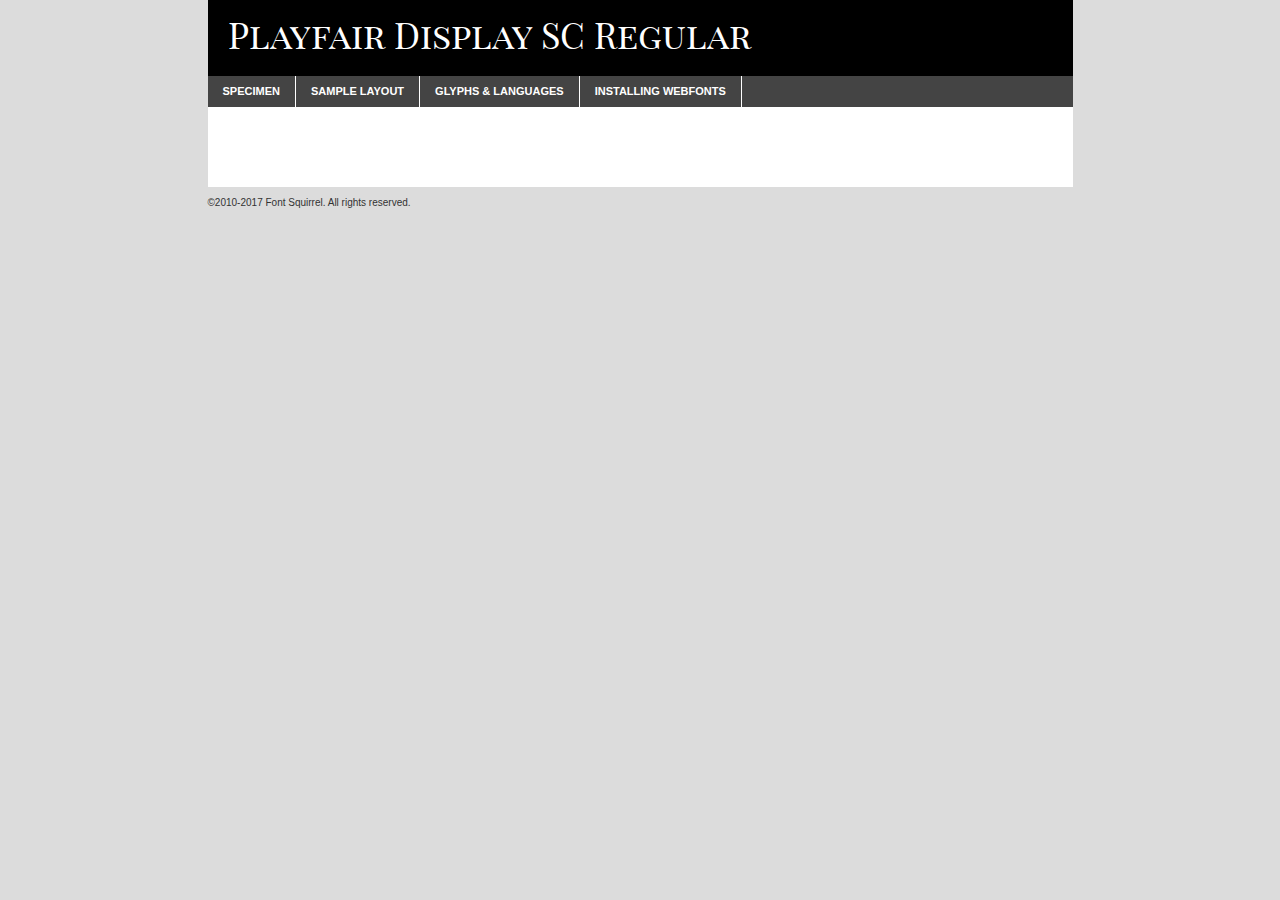
<file: fonts/shrift/playfairdisplaysc-regular-demo.html>
<!DOCTYPE html PUBLIC "-//W3C//DTD XHTML 1.0 Transitional//EN"
	"http://www.w3.org/TR/xhtml1/DTD/xhtml1-transitional.dtd">

<html xmlns="http://www.w3.org/1999/xhtml" xml:lang="en" lang="en">
<head>
	<meta http-equiv="Content-Type" content="text/html; charset=utf-8" />
	<script src="http://ajax.googleapis.com/ajax/libs/jquery/1.7.2/jquery.min.js" type="text/javascript" charset="utf-8"></script>
	<script type="text/javascript">
	(function($){$.fn.easyTabs=function(option){var param=jQuery.extend({fadeSpeed:"fast",defaultContent:1,activeClass:'active'},option);$(this).each(function(){var thisId="#"+this.id;if(param.defaultContent==''){param.defaultContent=1;}
	if(typeof param.defaultContent=="number")
	{var defaultTab=$(thisId+" .tabs li:eq("+(param.defaultContent-1)+") a").attr('href').substr(1);}else{var defaultTab=param.defaultContent;}
	$(thisId+" .tabs li a").each(function(){var tabToHide=$(this).attr('href').substr(1);$("#"+tabToHide).addClass('easytabs-tab-content');});hideAll();changeContent(defaultTab);function hideAll(){$(thisId+" .easytabs-tab-content").hide();}
	function changeContent(tabId){hideAll();$(thisId+" .tabs li").removeClass(param.activeClass);$(thisId+" .tabs li a[href=#"+tabId+"]").closest('li').addClass(param.activeClass);if(param.fadeSpeed!="none")
	{$(thisId+" #"+tabId).fadeIn(param.fadeSpeed);}else{$(thisId+" #"+tabId).show();}}
	$(thisId+" .tabs li").click(function(){var tabId=$(this).find('a').attr('href').substr(1);changeContent(tabId);return false;});});}})(jQuery);
	</script>
	<link rel="stylesheet" href="specimen_files/specimen_stylesheet.css" type="text/css" charset="utf-8" />
	<link rel="stylesheet" href="stylesheet.css" type="text/css" charset="utf-8" />

	<style type="text/css">
					body{
				font-family: 'playfair_display_scregular';
							}
		</style>

	<title>Playfair Display SC Regular Specimen</title>
	
	
	<script type="text/javascript" charset="utf-8">
		$(document).ready(function() {
			$('#container').easyTabs({defaultContent:1});
		});
	</script>
</head>

<body>
<div id="container">
	<div id="header">
		Playfair Display SC Regular	</div>
	<ul class="tabs">
		<li><a href="#specimen">Specimen</a></li>
		<li><a href="#layout">Sample Layout</a></li>
				<li><a href="#glyphs">Glyphs &amp; Languages</a></li>
		<li><a href="#installing">Installing Webfonts</a></li>
		
	</ul>
	
	<div id="main_content">

		
			<div id="specimen">
		
				<div class="section">
					<div class="grid12 firstcol">
						<div class="huge">AaBb</div>
					</div>
				</div>
		
				<div class="section">
					<div class="glyph_range">A&#x200B;B&#x200b;C&#x200b;D&#x200b;E&#x200b;F&#x200b;G&#x200b;H&#x200b;I&#x200b;J&#x200b;K&#x200b;L&#x200b;M&#x200b;N&#x200b;O&#x200b;P&#x200b;Q&#x200b;R&#x200b;S&#x200b;T&#x200b;U&#x200b;V&#x200b;W&#x200b;X&#x200b;Y&#x200b;Z&#x200b;a&#x200b;b&#x200b;c&#x200b;d&#x200b;e&#x200b;f&#x200b;g&#x200b;h&#x200b;i&#x200b;j&#x200b;k&#x200b;l&#x200b;m&#x200b;n&#x200b;o&#x200b;p&#x200b;q&#x200b;r&#x200b;s&#x200b;t&#x200b;u&#x200b;v&#x200b;w&#x200b;x&#x200b;y&#x200b;z&#x200b;1&#x200b;2&#x200b;3&#x200b;4&#x200b;5&#x200b;6&#x200b;7&#x200b;8&#x200b;9&#x200b;0&#x200b;&amp;&#x200b;.&#x200b;,&#x200b;?&#x200b;!&#x200b;&#64;&#x200b;(&#x200b;)&#x200b;#&#x200b;$&#x200b;%&#x200b;*&#x200b;+&#x200b;-&#x200b;=&#x200b;:&#x200b;;</div>
				</div>
				<div class="section">
					<div class="grid12 firstcol">
						<table class="sample_table">
							<tr><td>10</td><td class="size10">abcdefghijklmnopqrstuvwxyzABCDEFGHIJKLMNOPQRSTUVWXYZ0123456789abcdefghijklmnopqrstuvwxyzABCDEFGHIJKLMNOPQRSTUVWXYZ0123456789abcdefghijklmnopqrstuvwxyzABCDEFGHIJKLMNOPQRSTUVWXYZ</td></tr>
							<tr><td>11</td><td class="size11">abcdefghijklmnopqrstuvwxyzABCDEFGHIJKLMNOPQRSTUVWXYZ0123456789abcdefghijklmnopqrstuvwxyzABCDEFGHIJKLMNOPQRSTUVWXYZ0123456789abcdefghijklmnopqrstuvwxyzABCDEFGHIJKLMNOPQRSTUVWXYZ</td></tr>
							<tr><td>12</td><td class="size12">abcdefghijklmnopqrstuvwxyzABCDEFGHIJKLMNOPQRSTUVWXYZ0123456789abcdefghijklmnopqrstuvwxyzABCDEFGHIJKLMNOPQRSTUVWXYZ0123456789abcdefghijklmnopqrstuvwxyzABCDEFGHIJKLMNOPQRSTUVWXYZ</td></tr>
							<tr><td>13</td><td class="size13">abcdefghijklmnopqrstuvwxyzABCDEFGHIJKLMNOPQRSTUVWXYZ0123456789abcdefghijklmnopqrstuvwxyzABCDEFGHIJKLMNOPQRSTUVWXYZ0123456789abcdefghijklmnopqrstuvwxyzABCDEFGHIJKLMNOPQRSTUVWXYZ</td></tr>
							<tr><td>14</td><td class="size14">abcdefghijklmnopqrstuvwxyzABCDEFGHIJKLMNOPQRSTUVWXYZ0123456789abcdefghijklmnopqrstuvwxyzABCDEFGHIJKLMNOPQRSTUVWXYZ0123456789abcdefghijklmnopqrstuvwxyzABCDEFGHIJKLMNOPQRSTUVWXYZ</td></tr>
							<tr><td>16</td><td class="size16">abcdefghijklmnopqrstuvwxyzABCDEFGHIJKLMNOPQRSTUVWXYZ0123456789abcdefghijklmnopqrstuvwxyzABCDEFGHIJKLMNOPQRSTUVWXYZ</td></tr>
							<tr><td>18</td><td class="size18">abcdefghijklmnopqrstuvwxyzABCDEFGHIJKLMNOPQRSTUVWXYZ0123456789abcdefghijklmnopqrstuvwxyzABCDEFGHIJKLMNOPQRSTUVWXYZ</td></tr>
							<tr><td>20</td><td class="size20">abcdefghijklmnopqrstuvwxyzABCDEFGHIJKLMNOPQRSTUVWXYZ0123456789abcdefghijklmnopqrstuvwxyzABCDEFGHIJKLMNOPQRSTUVWXYZ</td></tr>
							<tr><td>24</td><td class="size24">abcdefghijklmnopqrstuvwxyzABCDEFGHIJKLMNOPQRSTUVWXYZ0123456789abcdefghijklmnopqrstuvwxyzABCDEFGHIJKLMNOPQRSTUVWXYZ</td></tr>
							<tr><td>30</td><td class="size30">abcdefghijklmnopqrstuvwxyzABCDEFGHIJKLMNOPQRSTUVWXYZ0123456789abcdefghijklmnopqrstuvwxyzABCDEFGHIJKLMNOPQRSTUVWXYZ</td></tr>
							<tr><td>36</td><td class="size36">abcdefghijklmnopqrstuvwxyzABCDEFGHIJKLMNOPQRSTUVWXYZ0123456789abcdefghijklmnopqrstuvwxyzABCDEFGHIJKLMNOPQRSTUVWXYZ</td></tr>
							<tr><td>48</td><td class="size48">abcdefghijklmnopqrstuvwxyzABCDEFGHIJKLMNOPQRSTUVWXYZ0123456789abcdefghijklmnopqrstuvwxyzABCDEFGHIJKLMNOPQRSTUVWXYZ</td></tr>
							<tr><td>60</td><td class="size60">abcdefghijklmnopqrstuvwxyzABCDEFGHIJKLMNOPQRSTUVWXYZ0123456789abcdefghijklmnopqrstuvwxyzABCDEFGHIJKLMNOPQRSTUVWXYZ</td></tr>
							<tr><td>72</td><td class="size72">abcdefghijklmnopqrstuvwxyzABCDEFGHIJKLMNOPQRSTUVWXYZ0123456789abcdefghijklmnopqrstuvwxyzABCDEFGHIJKLMNOPQRSTUVWXYZ</td></tr>
							<tr><td>90</td><td class="size90">abcdefghijklmnopqrstuvwxyzABCDEFGHIJKLMNOPQRSTUVWXYZ0123456789abcdefghijklmnopqrstuvwxyzABCDEFGHIJKLMNOPQRSTUVWXYZ</td></tr>
						</table>
				
					</div>
			
				</div>
		
		
		
								<div class="section" id="bodycomparison">


										<div id="xheight">
				<div class="fontbody">&#x25FC;&#x25FC;&#x25FC;&#x25FC;&#x25FC;&#x25FC;&#x25FC;&#x25FC;&#x25FC;&#x25FC;&#x25FC;&#x25FC;&#x25FC;&#x25FC;&#x25FC;&#x25FC;&#x25FC;&#x25FC;&#x25FC;&#x25FC;&#x25FC;&#x25FC;&#x25FC;&#x25FC;&#x25FC;&#x25FC;&#x25FC;&#x25FC;&#x25FC;&#x25FC;&#x25FC;&#x25FC;&#x25FC;&#x25FC;&#x25FC;&#x25FC;&#x25FC;&#x25FC;&#x25FC;&#x25FC;&#x25FC;&#x25FC;&#x25FC;&#x25FC;&#x25FC;&#x25FC;&#x25FC;&#x25FC;&#x25FC;&#x25FC;&#x25FC;&#x25FC;&#x25FC;&#x25FC;&#x25FC;&#x25FC;&#x25FC;&#x25FC;&#x25FC;&#x25FC;&#x25FC;&#x25FC;&#x25FC;&#x25FC;&#x25FC;&#x25FC;&#x25FC;&#x25FC;&#x25FC;&#x25FC;&#x25FC;&#x25FC;&#x25FC;&#x25FC;&#x25FC;&#x25FC;&#x25FC;&#x25FC;&#x25FC;&#x25FC;&#x25FC;&#x25FC;&#x25FC;&#x25FC;&#x25FC;&#x25FC;&#x25FC;&#x25FC;&#x25FC;&#x25FC;&#x25FC;&#x25FC;&#x25FC;&#x25FC;&#x25FC;&#x25FC;&#x25FC;&#x25FC;&#x25FC;body</div><div class="arialbody">body</div><div class="verdanabody">body</div><div class="georgiabody">body</div></div>
										<div class="fontbody" style="z-index:1">
											body<span>Playfair Display SC Regular</span>
										</div>
										<div class="arialbody" style="z-index:1">
											body<span>Arial</span>
										</div>
										<div class="verdanabody" style="z-index:1">
											body<span>Verdana</span>
										</div>
										<div class="georgiabody" style="z-index:1">
											body<span>Georgia</span>
										</div>



								</div>
		
		
				<div class="section psample psample_row1" id="">
					
					<div class="grid2 firstcol">
						<p class="size10"><span>10.</span>Aenean lacinia bibendum nulla sed consectetur. Fusce dapibus, tellus ac cursus commodo, tortor mauris condimentum nibh, ut fermentum massa justo sit amet risus. Nullam id dolor id nibh ultricies vehicula ut id elit. Cum sociis natoque penatibus et magnis dis parturient montes, nascetur ridiculus mus. Nulla vitae elit libero, a pharetra augue.</p>
			
					</div>
					<div class="grid3">
						<p class="size11"><span>11.</span>Aenean lacinia bibendum nulla sed consectetur. Fusce dapibus, tellus ac cursus commodo, tortor mauris condimentum nibh, ut fermentum massa justo sit amet risus. Nullam id dolor id nibh ultricies vehicula ut id elit. Cum sociis natoque penatibus et magnis dis parturient montes, nascetur ridiculus mus. Nulla vitae elit libero, a pharetra augue.</p>
			
					</div>
					<div class="grid3">
						<p class="size12"><span>12.</span>Aenean lacinia bibendum nulla sed consectetur. Fusce dapibus, tellus ac cursus commodo, tortor mauris condimentum nibh, ut fermentum massa justo sit amet risus. Nullam id dolor id nibh ultricies vehicula ut id elit. Cum sociis natoque penatibus et magnis dis parturient montes, nascetur ridiculus mus. Nulla vitae elit libero, a pharetra augue.</p>
			
					</div>
					<div class="grid4">
						<p class="size13"><span>13.</span>Aenean lacinia bibendum nulla sed consectetur. Fusce dapibus, tellus ac cursus commodo, tortor mauris condimentum nibh, ut fermentum massa justo sit amet risus. Nullam id dolor id nibh ultricies vehicula ut id elit. Cum sociis natoque penatibus et magnis dis parturient montes, nascetur ridiculus mus. Nulla vitae elit libero, a pharetra augue.</p>
			
					</div>
					<div class="white_blend"></div>
					
				</div>
				<div class="section psample psample_row2" id="">
					<div class="grid3 firstcol">
						<p class="size14"><span>14.</span>Aenean lacinia bibendum nulla sed consectetur. Fusce dapibus, tellus ac cursus commodo, tortor mauris condimentum nibh, ut fermentum massa justo sit amet risus. Nullam id dolor id nibh ultricies vehicula ut id elit. Cum sociis natoque penatibus et magnis dis parturient montes, nascetur ridiculus mus. Nulla vitae elit libero, a pharetra augue.</p>
			
					</div>
					<div class="grid4">
						<p class="size16"><span>16.</span>Aenean lacinia bibendum nulla sed consectetur. Fusce dapibus, tellus ac cursus commodo, tortor mauris condimentum nibh, ut fermentum massa justo sit amet risus. Nullam id dolor id nibh ultricies vehicula ut id elit. Cum sociis natoque penatibus et magnis dis parturient montes, nascetur ridiculus mus. Nulla vitae elit libero, a pharetra augue.</p>
			
					</div>
					<div class="grid5">
						<p class="size18"><span>18.</span>Aenean lacinia bibendum nulla sed consectetur. Fusce dapibus, tellus ac cursus commodo, tortor mauris condimentum nibh, ut fermentum massa justo sit amet risus. Nullam id dolor id nibh ultricies vehicula ut id elit. Cum sociis natoque penatibus et magnis dis parturient montes, nascetur ridiculus mus. Nulla vitae elit libero, a pharetra augue.</p>
			
					</div>

					<div class="white_blend"></div>

				</div>
				
				<div class="section psample psample_row3" id="">
					<div class="grid5 firstcol">
						<p class="size20"><span>20.</span>Aenean lacinia bibendum nulla sed consectetur. Fusce dapibus, tellus ac cursus commodo, tortor mauris condimentum nibh, ut fermentum massa justo sit amet risus. Nullam id dolor id nibh ultricies vehicula ut id elit. Cum sociis natoque penatibus et magnis dis parturient montes, nascetur ridiculus mus. Nulla vitae elit libero, a pharetra augue.</p>
					</div>
					<div class="grid7">
						<p class="size24"><span>24.</span>Aenean lacinia bibendum nulla sed consectetur. Fusce dapibus, tellus ac cursus commodo, tortor mauris condimentum nibh, ut fermentum massa justo sit amet risus. Nullam id dolor id nibh ultricies vehicula ut id elit. Cum sociis natoque penatibus et magnis dis parturient montes, nascetur ridiculus mus. Nulla vitae elit libero, a pharetra augue.</p>
					</div>
					
					<div class="white_blend"></div>
					
				</div>
				
				<div class="section psample psample_row4" id="">
					<div class="grid12 firstcol">
						<p class="size30"><span>30.</span>Aenean lacinia bibendum nulla sed consectetur. Fusce dapibus, tellus ac cursus commodo, tortor mauris condimentum nibh, ut fermentum massa justo sit amet risus. Nullam id dolor id nibh ultricies vehicula ut id elit. Cum sociis natoque penatibus et magnis dis parturient montes, nascetur ridiculus mus. Nulla vitae elit libero, a pharetra augue.</p>
					</div>
					<div class="white_blend"></div>
					
				</div>
				
				
				
				<div class="section psample psample_row1 fullreverse">
					<div class="grid2 firstcol">
						<p class="size10"><span>10.</span>Aenean lacinia bibendum nulla sed consectetur. Fusce dapibus, tellus ac cursus commodo, tortor mauris condimentum nibh, ut fermentum massa justo sit amet risus. Nullam id dolor id nibh ultricies vehicula ut id elit. Cum sociis natoque penatibus et magnis dis parturient montes, nascetur ridiculus mus. Nulla vitae elit libero, a pharetra augue.</p>
			
					</div>
					<div class="grid3">
						<p class="size11"><span>11.</span>Aenean lacinia bibendum nulla sed consectetur. Fusce dapibus, tellus ac cursus commodo, tortor mauris condimentum nibh, ut fermentum massa justo sit amet risus. Nullam id dolor id nibh ultricies vehicula ut id elit. Cum sociis natoque penatibus et magnis dis parturient montes, nascetur ridiculus mus. Nulla vitae elit libero, a pharetra augue.</p>
			
					</div>
					<div class="grid3">
						<p class="size12"><span>12.</span>Aenean lacinia bibendum nulla sed consectetur. Fusce dapibus, tellus ac cursus commodo, tortor mauris condimentum nibh, ut fermentum massa justo sit amet risus. Nullam id dolor id nibh ultricies vehicula ut id elit. Cum sociis natoque penatibus et magnis dis parturient montes, nascetur ridiculus mus. Nulla vitae elit libero, a pharetra augue.</p>
			
					</div>
					<div class="grid4">
						<p class="size13"><span>13.</span>Aenean lacinia bibendum nulla sed consectetur. Fusce dapibus, tellus ac cursus commodo, tortor mauris condimentum nibh, ut fermentum massa justo sit amet risus. Nullam id dolor id nibh ultricies vehicula ut id elit. Cum sociis natoque penatibus et magnis dis parturient montes, nascetur ridiculus mus. Nulla vitae elit libero, a pharetra augue.</p>
			
					</div>
					<div class="black_blend"></div>
					
				</div>
				
				<div class="section psample psample_row2 fullreverse">
					<div class="grid3 firstcol">
						<p class="size14"><span>14.</span>Aenean lacinia bibendum nulla sed consectetur. Fusce dapibus, tellus ac cursus commodo, tortor mauris condimentum nibh, ut fermentum massa justo sit amet risus. Nullam id dolor id nibh ultricies vehicula ut id elit. Cum sociis natoque penatibus et magnis dis parturient montes, nascetur ridiculus mus. Nulla vitae elit libero, a pharetra augue.</p>
			
					</div>
					<div class="grid4">
						<p class="size16"><span>16.</span>Aenean lacinia bibendum nulla sed consectetur. Fusce dapibus, tellus ac cursus commodo, tortor mauris condimentum nibh, ut fermentum massa justo sit amet risus. Nullam id dolor id nibh ultricies vehicula ut id elit. Cum sociis natoque penatibus et magnis dis parturient montes, nascetur ridiculus mus. Nulla vitae elit libero, a pharetra augue.</p>
			
					</div>
					<div class="grid5">
						<p class="size18"><span>18.</span>Aenean lacinia bibendum nulla sed consectetur. Fusce dapibus, tellus ac cursus commodo, tortor mauris condimentum nibh, ut fermentum massa justo sit amet risus. Nullam id dolor id nibh ultricies vehicula ut id elit. Cum sociis natoque penatibus et magnis dis parturient montes, nascetur ridiculus mus. Nulla vitae elit libero, a pharetra augue.</p>
			
					</div>
					<div class="black_blend"></div>

				</div>
				
				<div class="section psample fullreverse psample_row3" id="">
					<div class="grid5 firstcol">
						<p class="size20"><span>20.</span>Aenean lacinia bibendum nulla sed consectetur. Fusce dapibus, tellus ac cursus commodo, tortor mauris condimentum nibh, ut fermentum massa justo sit amet risus. Nullam id dolor id nibh ultricies vehicula ut id elit. Cum sociis natoque penatibus et magnis dis parturient montes, nascetur ridiculus mus. Nulla vitae elit libero, a pharetra augue.</p>
					</div>
					<div class="grid7">
						<p class="size24"><span>24.</span>Aenean lacinia bibendum nulla sed consectetur. Fusce dapibus, tellus ac cursus commodo, tortor mauris condimentum nibh, ut fermentum massa justo sit amet risus. Nullam id dolor id nibh ultricies vehicula ut id elit. Cum sociis natoque penatibus et magnis dis parturient montes, nascetur ridiculus mus. Nulla vitae elit libero, a pharetra augue.</p>
					</div>
					
					<div class="black_blend"></div>
					
				</div>
				
				<div class="section psample fullreverse psample_row4" id="" style="border-bottom: 20px #000 solid;">
					<div class="grid12 firstcol">
						<p class="size30"><span>30.</span>Aenean lacinia bibendum nulla sed consectetur. Fusce dapibus, tellus ac cursus commodo, tortor mauris condimentum nibh, ut fermentum massa justo sit amet risus. Nullam id dolor id nibh ultricies vehicula ut id elit. Cum sociis natoque penatibus et magnis dis parturient montes, nascetur ridiculus mus. Nulla vitae elit libero, a pharetra augue.</p>
					</div>
					<div class="black_blend"></div>
					
				</div>
				
				
				
				
			</div>
			
			<div id="layout">
				
				<div class="section">
					
					<div class="grid12 firstcol">
						<h1>Lorem Ipsum Dolor</h1>
						<h2>Etiam porta sem malesuada magna mollis euismod</h2>
						
						<p class="byline">By <a href="#link">Aenean Lacinia</a></p>
					</div>
				</div>
				<div class="section">
					<div class="grid8 firstcol">
						<p class="large">Donec sed odio dui. Morbi leo risus, porta ac consectetur ac, vestibulum at eros. Fusce dapibus, tellus ac cursus commodo, tortor mauris condimentum nibh, ut fermentum massa justo sit amet risus. </p>

						
						<h3>Pellentesque ornare sem</h3>

						<p>Maecenas sed diam eget risus varius blandit sit amet non magna. Maecenas faucibus mollis interdum. Donec ullamcorper nulla non metus auctor fringilla. Nullam id dolor id nibh ultricies vehicula ut id elit. Nullam id dolor id nibh ultricies vehicula ut id elit. </p>

						<p>Aenean eu leo quam. Pellentesque ornare sem lacinia quam venenatis vestibulum. Lorem ipsum dolor sit amet, consectetur adipiscing elit. Cum sociis natoque penatibus et magnis dis parturient montes, nascetur ridiculus mus. </p>

						<p>Nulla vitae elit libero, a pharetra augue. Praesent commodo cursus magna, vel scelerisque nisl consectetur et. Aenean lacinia bibendum nulla sed consectetur. </p>

						<p>Nullam quis risus eget urna mollis ornare vel eu leo. Nullam quis risus eget urna mollis ornare vel eu leo. Maecenas sed diam eget risus varius blandit sit amet non magna. Donec ullamcorper nulla non metus auctor fringilla. </p>

						<h3>Cras mattis consectetur</h3>

						<p>Aenean eu leo quam. Pellentesque ornare sem lacinia quam venenatis vestibulum. Aenean lacinia bibendum nulla sed consectetur. Integer posuere erat a ante venenatis dapibus posuere velit aliquet. Cras mattis consectetur purus sit amet fermentum. </p>

						<p>Nullam id dolor id nibh ultricies vehicula ut id elit. Nullam quis risus eget urna mollis ornare vel eu leo. Cras mattis consectetur purus sit amet fermentum.</p>
					</div>
					
					<div class="grid4 sidebar">
						
						<div class="box reverse">
							<p class="last">Nullam quis risus eget urna mollis ornare vel eu leo. Donec ullamcorper nulla non metus auctor fringilla. Cras mattis consectetur purus sit amet fermentum. Sed posuere consectetur est at lobortis. Lorem ipsum dolor sit amet, consectetur adipiscing elit. </p>
						</div>
						
						<p class="caption">Maecenas sed diam eget risus varius.</p>

						<p>Vestibulum id ligula porta felis euismod semper. Integer posuere erat a ante venenatis dapibus posuere velit aliquet. Vestibulum id ligula porta felis euismod semper. Sed posuere consectetur est at lobortis. Maecenas sed diam eget risus varius blandit sit amet non magna. Fusce dapibus, tellus ac cursus commodo, tortor mauris condimentum nibh, ut fermentum massa justo sit amet risus. </p>

					

						<p>Duis mollis, est non commodo luctus, nisi erat porttitor ligula, eget lacinia odio sem nec elit. Aenean lacinia bibendum nulla sed consectetur. Vivamus sagittis lacus vel augue laoreet rutrum faucibus dolor auctor. Aenean lacinia bibendum nulla sed consectetur. Nullam quis risus eget urna mollis ornare vel eu leo. </p>

						<p>Praesent commodo cursus magna, vel scelerisque nisl consectetur et. Donec ullamcorper nulla non metus auctor fringilla. Maecenas faucibus mollis interdum. Fusce dapibus, tellus ac cursus commodo, tortor mauris condimentum nibh, ut fermentum massa justo sit amet risus. </p>

					</div>
				</div>
				
			</div>


			



		<div id="glyphs">
			<div class="section">
				<div class="grid12 firstcol">
			
				<h1>Language Support</h1>
				<p>The subset of Playfair Display SC Regular in this kit supports the following languages:<br />
			
					Albanian, Basque, Breton, Chamorro, Danish, Dutch, English, Faroese, Finnish, French, Frisian, Galician, German, Icelandic, Italian, Malagasy, Norwegian, Portuguese, Spanish, Alsatian, Aragonese, Arapaho, Arrernte, Asturian, Aymara, Bislama, Cebuano, Corsican, Fijian, French_creole, Genoese, Gilbertese, Greenlandic, Haitian_creole, Hiligaynon, Hmong, Hopi, Ibanag, Iloko_ilokano, Indonesian, Interglossa_glosa, Interlingua, Irish_gaelic, Jerriais, Lojban, Lombard, Luxembourgeois, Manx, Mohawk, Norfolk_pitcairnese, Occitan, Oromo, Pangasinan, Papiamento, Piedmontese, Potawatomi, Rhaeto-romance, Romansh, Rotokas, Sami_lule, Samoan, Sardinian, Scots_gaelic, Seychelles_creole, Shona, Sicilian, Somali, Southern_ndebele, Swahili, Swati_swazi, Tagalog_filipino_pilipino, Tetum, Tok_pisin, Uyghur_latinized, Volapuk, Walloon, Warlpiri, Xhosa, Yapese, Zulu, Latinbasic, Ubasic, Demo				</p>
				<h1>Glyph Chart</h1>
				<p>The subset of Playfair Display SC Regular in this kit includes all the glyphs listed below. Unicode entities are included above each glyph to help you insert individual characters into your layout.</p>
				<div id="glyph_chart">
			
																														 <div><p>&amp;#13;</p>&#13;</div>
																				 <div><p>&amp;#32;</p>&#32;</div>
																				 <div><p>&amp;#33;</p>&#33;</div>
																				 <div><p>&amp;#34;</p>&#34;</div>
																				 <div><p>&amp;#35;</p>&#35;</div>
																				 <div><p>&amp;#36;</p>&#36;</div>
																				 <div><p>&amp;#37;</p>&#37;</div>
																				 <div><p>&amp;#38;</p>&#38;</div>
																				 <div><p>&amp;#39;</p>&#39;</div>
																				 <div><p>&amp;#40;</p>&#40;</div>
																				 <div><p>&amp;#41;</p>&#41;</div>
																				 <div><p>&amp;#42;</p>&#42;</div>
																				 <div><p>&amp;#43;</p>&#43;</div>
																				 <div><p>&amp;#44;</p>&#44;</div>
																				 <div><p>&amp;#45;</p>&#45;</div>
																				 <div><p>&amp;#46;</p>&#46;</div>
																				 <div><p>&amp;#47;</p>&#47;</div>
																				 <div><p>&amp;#48;</p>&#48;</div>
																				 <div><p>&amp;#49;</p>&#49;</div>
																				 <div><p>&amp;#50;</p>&#50;</div>
																				 <div><p>&amp;#51;</p>&#51;</div>
																				 <div><p>&amp;#52;</p>&#52;</div>
																				 <div><p>&amp;#53;</p>&#53;</div>
																				 <div><p>&amp;#54;</p>&#54;</div>
																				 <div><p>&amp;#55;</p>&#55;</div>
																				 <div><p>&amp;#56;</p>&#56;</div>
																				 <div><p>&amp;#57;</p>&#57;</div>
																				 <div><p>&amp;#58;</p>&#58;</div>
																				 <div><p>&amp;#59;</p>&#59;</div>
																				 <div><p>&amp;#60;</p>&#60;</div>
																				 <div><p>&amp;#61;</p>&#61;</div>
																				 <div><p>&amp;#62;</p>&#62;</div>
																				 <div><p>&amp;#63;</p>&#63;</div>
																				 <div><p>&amp;#64;</p>&#64;</div>
																				 <div><p>&amp;#65;</p>&#65;</div>
																				 <div><p>&amp;#66;</p>&#66;</div>
																				 <div><p>&amp;#67;</p>&#67;</div>
																				 <div><p>&amp;#68;</p>&#68;</div>
																				 <div><p>&amp;#69;</p>&#69;</div>
																				 <div><p>&amp;#70;</p>&#70;</div>
																				 <div><p>&amp;#71;</p>&#71;</div>
																				 <div><p>&amp;#72;</p>&#72;</div>
																				 <div><p>&amp;#73;</p>&#73;</div>
																				 <div><p>&amp;#74;</p>&#74;</div>
																				 <div><p>&amp;#75;</p>&#75;</div>
																				 <div><p>&amp;#76;</p>&#76;</div>
																				 <div><p>&amp;#77;</p>&#77;</div>
																				 <div><p>&amp;#78;</p>&#78;</div>
																				 <div><p>&amp;#79;</p>&#79;</div>
																				 <div><p>&amp;#80;</p>&#80;</div>
																				 <div><p>&amp;#81;</p>&#81;</div>
																				 <div><p>&amp;#82;</p>&#82;</div>
																				 <div><p>&amp;#83;</p>&#83;</div>
																				 <div><p>&amp;#84;</p>&#84;</div>
																				 <div><p>&amp;#85;</p>&#85;</div>
																				 <div><p>&amp;#86;</p>&#86;</div>
																				 <div><p>&amp;#87;</p>&#87;</div>
																				 <div><p>&amp;#88;</p>&#88;</div>
																				 <div><p>&amp;#89;</p>&#89;</div>
																				 <div><p>&amp;#90;</p>&#90;</div>
																				 <div><p>&amp;#91;</p>&#91;</div>
																				 <div><p>&amp;#92;</p>&#92;</div>
																				 <div><p>&amp;#93;</p>&#93;</div>
																				 <div><p>&amp;#94;</p>&#94;</div>
																				 <div><p>&amp;#95;</p>&#95;</div>
																				 <div><p>&amp;#96;</p>&#96;</div>
																				 <div><p>&amp;#97;</p>&#97;</div>
																				 <div><p>&amp;#98;</p>&#98;</div>
																				 <div><p>&amp;#99;</p>&#99;</div>
																				 <div><p>&amp;#100;</p>&#100;</div>
																				 <div><p>&amp;#101;</p>&#101;</div>
																				 <div><p>&amp;#102;</p>&#102;</div>
																				 <div><p>&amp;#103;</p>&#103;</div>
																				 <div><p>&amp;#104;</p>&#104;</div>
																				 <div><p>&amp;#105;</p>&#105;</div>
																				 <div><p>&amp;#106;</p>&#106;</div>
																				 <div><p>&amp;#107;</p>&#107;</div>
																				 <div><p>&amp;#108;</p>&#108;</div>
																				 <div><p>&amp;#109;</p>&#109;</div>
																				 <div><p>&amp;#110;</p>&#110;</div>
																				 <div><p>&amp;#111;</p>&#111;</div>
																				 <div><p>&amp;#112;</p>&#112;</div>
																				 <div><p>&amp;#113;</p>&#113;</div>
																				 <div><p>&amp;#114;</p>&#114;</div>
																				 <div><p>&amp;#115;</p>&#115;</div>
																				 <div><p>&amp;#116;</p>&#116;</div>
																				 <div><p>&amp;#117;</p>&#117;</div>
																				 <div><p>&amp;#118;</p>&#118;</div>
																				 <div><p>&amp;#119;</p>&#119;</div>
																				 <div><p>&amp;#120;</p>&#120;</div>
																				 <div><p>&amp;#121;</p>&#121;</div>
																				 <div><p>&amp;#122;</p>&#122;</div>
																				 <div><p>&amp;#123;</p>&#123;</div>
																				 <div><p>&amp;#124;</p>&#124;</div>
																				 <div><p>&amp;#125;</p>&#125;</div>
																				 <div><p>&amp;#126;</p>&#126;</div>
																				 <div><p>&amp;#160;</p>&#160;</div>
																				 <div><p>&amp;#161;</p>&#161;</div>
																				 <div><p>&amp;#162;</p>&#162;</div>
																				 <div><p>&amp;#163;</p>&#163;</div>
																				 <div><p>&amp;#164;</p>&#164;</div>
																				 <div><p>&amp;#165;</p>&#165;</div>
																				 <div><p>&amp;#166;</p>&#166;</div>
																				 <div><p>&amp;#167;</p>&#167;</div>
																				 <div><p>&amp;#168;</p>&#168;</div>
																				 <div><p>&amp;#169;</p>&#169;</div>
																				 <div><p>&amp;#170;</p>&#170;</div>
																				 <div><p>&amp;#171;</p>&#171;</div>
																				 <div><p>&amp;#172;</p>&#172;</div>
																				 <div><p>&amp;#173;</p>&#173;</div>
																				 <div><p>&amp;#174;</p>&#174;</div>
																				 <div><p>&amp;#175;</p>&#175;</div>
																				 <div><p>&amp;#176;</p>&#176;</div>
																				 <div><p>&amp;#177;</p>&#177;</div>
																				 <div><p>&amp;#178;</p>&#178;</div>
																				 <div><p>&amp;#179;</p>&#179;</div>
																				 <div><p>&amp;#180;</p>&#180;</div>
																				 <div><p>&amp;#182;</p>&#182;</div>
																				 <div><p>&amp;#183;</p>&#183;</div>
																				 <div><p>&amp;#184;</p>&#184;</div>
																				 <div><p>&amp;#185;</p>&#185;</div>
																				 <div><p>&amp;#186;</p>&#186;</div>
																				 <div><p>&amp;#187;</p>&#187;</div>
																				 <div><p>&amp;#188;</p>&#188;</div>
																				 <div><p>&amp;#189;</p>&#189;</div>
																				 <div><p>&amp;#190;</p>&#190;</div>
																				 <div><p>&amp;#191;</p>&#191;</div>
																				 <div><p>&amp;#192;</p>&#192;</div>
																				 <div><p>&amp;#193;</p>&#193;</div>
																				 <div><p>&amp;#194;</p>&#194;</div>
																				 <div><p>&amp;#195;</p>&#195;</div>
																				 <div><p>&amp;#196;</p>&#196;</div>
																				 <div><p>&amp;#197;</p>&#197;</div>
																				 <div><p>&amp;#198;</p>&#198;</div>
																				 <div><p>&amp;#199;</p>&#199;</div>
																				 <div><p>&amp;#200;</p>&#200;</div>
																				 <div><p>&amp;#201;</p>&#201;</div>
																				 <div><p>&amp;#202;</p>&#202;</div>
																				 <div><p>&amp;#203;</p>&#203;</div>
																				 <div><p>&amp;#204;</p>&#204;</div>
																				 <div><p>&amp;#205;</p>&#205;</div>
																				 <div><p>&amp;#206;</p>&#206;</div>
																				 <div><p>&amp;#207;</p>&#207;</div>
																				 <div><p>&amp;#208;</p>&#208;</div>
																				 <div><p>&amp;#209;</p>&#209;</div>
																				 <div><p>&amp;#210;</p>&#210;</div>
																				 <div><p>&amp;#211;</p>&#211;</div>
																				 <div><p>&amp;#212;</p>&#212;</div>
																				 <div><p>&amp;#213;</p>&#213;</div>
																				 <div><p>&amp;#214;</p>&#214;</div>
																				 <div><p>&amp;#215;</p>&#215;</div>
																				 <div><p>&amp;#216;</p>&#216;</div>
																				 <div><p>&amp;#217;</p>&#217;</div>
																				 <div><p>&amp;#218;</p>&#218;</div>
																				 <div><p>&amp;#219;</p>&#219;</div>
																				 <div><p>&amp;#220;</p>&#220;</div>
																				 <div><p>&amp;#221;</p>&#221;</div>
																				 <div><p>&amp;#222;</p>&#222;</div>
																				 <div><p>&amp;#223;</p>&#223;</div>
																				 <div><p>&amp;#224;</p>&#224;</div>
																				 <div><p>&amp;#225;</p>&#225;</div>
																				 <div><p>&amp;#226;</p>&#226;</div>
																				 <div><p>&amp;#227;</p>&#227;</div>
																				 <div><p>&amp;#228;</p>&#228;</div>
																				 <div><p>&amp;#229;</p>&#229;</div>
																				 <div><p>&amp;#230;</p>&#230;</div>
																				 <div><p>&amp;#231;</p>&#231;</div>
																				 <div><p>&amp;#232;</p>&#232;</div>
																				 <div><p>&amp;#233;</p>&#233;</div>
																				 <div><p>&amp;#234;</p>&#234;</div>
																				 <div><p>&amp;#235;</p>&#235;</div>
																				 <div><p>&amp;#236;</p>&#236;</div>
																				 <div><p>&amp;#237;</p>&#237;</div>
																				 <div><p>&amp;#238;</p>&#238;</div>
																				 <div><p>&amp;#239;</p>&#239;</div>
																				 <div><p>&amp;#240;</p>&#240;</div>
																				 <div><p>&amp;#241;</p>&#241;</div>
																				 <div><p>&amp;#242;</p>&#242;</div>
																				 <div><p>&amp;#243;</p>&#243;</div>
																				 <div><p>&amp;#244;</p>&#244;</div>
																				 <div><p>&amp;#245;</p>&#245;</div>
																				 <div><p>&amp;#246;</p>&#246;</div>
																				 <div><p>&amp;#247;</p>&#247;</div>
																				 <div><p>&amp;#248;</p>&#248;</div>
																				 <div><p>&amp;#249;</p>&#249;</div>
																				 <div><p>&amp;#250;</p>&#250;</div>
																				 <div><p>&amp;#251;</p>&#251;</div>
																				 <div><p>&amp;#252;</p>&#252;</div>
																				 <div><p>&amp;#253;</p>&#253;</div>
																				 <div><p>&amp;#254;</p>&#254;</div>
																				 <div><p>&amp;#255;</p>&#255;</div>
																				 <div><p>&amp;#338;</p>&#338;</div>
																				 <div><p>&amp;#339;</p>&#339;</div>
																				 <div><p>&amp;#376;</p>&#376;</div>
																				 <div><p>&amp;#710;</p>&#710;</div>
																				 <div><p>&amp;#732;</p>&#732;</div>
																				 <div><p>&amp;#8192;</p>&#8192;</div>
																				 <div><p>&amp;#8193;</p>&#8193;</div>
																				 <div><p>&amp;#8194;</p>&#8194;</div>
																				 <div><p>&amp;#8195;</p>&#8195;</div>
																				 <div><p>&amp;#8196;</p>&#8196;</div>
																				 <div><p>&amp;#8197;</p>&#8197;</div>
																				 <div><p>&amp;#8198;</p>&#8198;</div>
																				 <div><p>&amp;#8199;</p>&#8199;</div>
																				 <div><p>&amp;#8200;</p>&#8200;</div>
																				 <div><p>&amp;#8201;</p>&#8201;</div>
																				 <div><p>&amp;#8202;</p>&#8202;</div>
																				 <div><p>&amp;#8208;</p>&#8208;</div>
																				 <div><p>&amp;#8209;</p>&#8209;</div>
																				 <div><p>&amp;#8210;</p>&#8210;</div>
																				 <div><p>&amp;#8211;</p>&#8211;</div>
																				 <div><p>&amp;#8212;</p>&#8212;</div>
																				 <div><p>&amp;#8216;</p>&#8216;</div>
																				 <div><p>&amp;#8217;</p>&#8217;</div>
																				 <div><p>&amp;#8218;</p>&#8218;</div>
																				 <div><p>&amp;#8220;</p>&#8220;</div>
																				 <div><p>&amp;#8221;</p>&#8221;</div>
																				 <div><p>&amp;#8222;</p>&#8222;</div>
																				 <div><p>&amp;#8226;</p>&#8226;</div>
																				 <div><p>&amp;#8230;</p>&#8230;</div>
																				 <div><p>&amp;#8239;</p>&#8239;</div>
																				 <div><p>&amp;#8249;</p>&#8249;</div>
																				 <div><p>&amp;#8250;</p>&#8250;</div>
																				 <div><p>&amp;#8287;</p>&#8287;</div>
																				 <div><p>&amp;#8364;</p>&#8364;</div>
																				 <div><p>&amp;#8482;</p>&#8482;</div>
																				 <div><p>&amp;#9724;</p>&#9724;</div>
																				 <div><p>&amp;#64257;</p>&#64257;</div>
																				 <div><p>&amp;#64258;</p>&#64258;</div>
																				 <div><p>&amp;#64260;</p>&#64260;</div>
																																						</div>	
				</div>
		
		
			</div>
		</div>
		
		
		<div id="specs">
			
		</div>
	
		<div id="installing">
			<div class="section">
				<div class="grid7 firstcol">
					<h1>Installing Webfonts</h1>
					
					<p>Webfonts are supported by all major browser platforms but not all in the same way. There are currently four different font formats that must be included in order to target all browsers. This includes TTF, WOFF, EOT and SVG.</p>
					
					<h2>1. Upload your webfonts</h2>
					<p>You must upload your webfont kit to your website. They should be in or near the same directory as your CSS files.</p>
					
					<h2>2. Include the webfont stylesheet</h2>
					<p>A special CSS @font-face declaration helps the various browsers select the appropriate font it needs without causing you a bunch of headaches. Learn more about this syntax by reading the <a href="https://www.fontspring.com/blog/further-hardening-of-the-bulletproof-syntax">Fontspring blog post</a> about it. The code for it is as follows:</p>


<code>
@font-face{ 
	font-family: 'MyWebFont';
	src: url('WebFont.eot');
	src: url('WebFont.eot?#iefix') format('embedded-opentype'),
	     url('WebFont.woff') format('woff'),
	     url('WebFont.ttf') format('truetype'),
	     url('WebFont.svg#webfont') format('svg');
}
</code>

	<p>We've already gone ahead and generated the code for you. All you have to do is link to the stylesheet in your HTML, like this:</p>
	<code>&lt;link rel=&quot;stylesheet&quot; href=&quot;stylesheet.css&quot; type=&quot;text/css&quot; charset=&quot;utf-8&quot; /&gt;</code>

					<h2>3. Modify your own stylesheet</h2>
					<p>To take advantage of your new fonts, you must tell your stylesheet to use them. Look at the original @font-face declaration above and find the property called "font-family." The name linked there will be what you use to reference the font. Prepend that webfont name to the font stack in the "font-family" property, inside the selector you want to change. For example:</p>
<code>p { font-family: 'WebFont', Arial, sans-serif; }</code>

<h2>4. Test</h2>
<p>Getting webfonts to work cross-browser <em>can</em> be tricky. Use the information in the sidebar to help you if you find that fonts aren't loading in a particular browser.</p>
				</div>
				
				<div class="grid5 sidebar">
					<div class="box">
						<h2>Troubleshooting<br />Font-Face Problems</h2>
						<p>Having trouble getting your webfonts to load in your new website? Here are some tips to sort out what might be the problem.</p>

						<h3>Fonts not showing in any browser</h3>

						<p>This sounds like you need to work on the plumbing. You either did not upload the fonts to the correct directory, or you did not link the fonts properly in the CSS. If you've confirmed that all this is correct and you still have a problem, take a look at your .htaccess file and see if requests are getting intercepted.</p>

						<h3>Fonts not loading in iPhone or iPad</h3>

						<p>The most common problem here is that you are serving the fonts from an IIS server. IIS refuses to serve files that have unknown MIME types. If that is the case, you must set the MIME type for SVG to "image/svg+xml" in the server settings. Follow these instructions from Microsoft if you need help.</p>

						<h3>Fonts not loading in Firefox</h3>

						<p>The primary reason for this failure? You are still using a version Firefox older than 3.5. So upgrade already! If that isn't it, then you are very likely serving fonts from a different domain. Firefox requires that all font assets be served from the same domain. Lastly it is possible that you need to add WOFF to your list of MIME types (if you are serving via IIS.)</p>

						<h3>Fonts not loading in IE</h3>

						<p>Are you looking at Internet Explorer on an actual Windows machine or are you cheating by using a service like Adobe BrowserLab? Many of these screenshot services do not render @font-face for IE. Best to test it on a real machine.</p>

						<h3>Fonts not loading in IE9</h3>

						<p>IE9, like Firefox, requires that fonts be served from the same domain as the website. Make sure that is the case.</p>
					</div>
				</div>
			</div>
			
		</div>
	
	</div>
	<div id="footer">
		<p>&copy;2010-2017 Font Squirrel. All rights reserved.</p>
	</div>
</div>
</body>
</html>
</file>
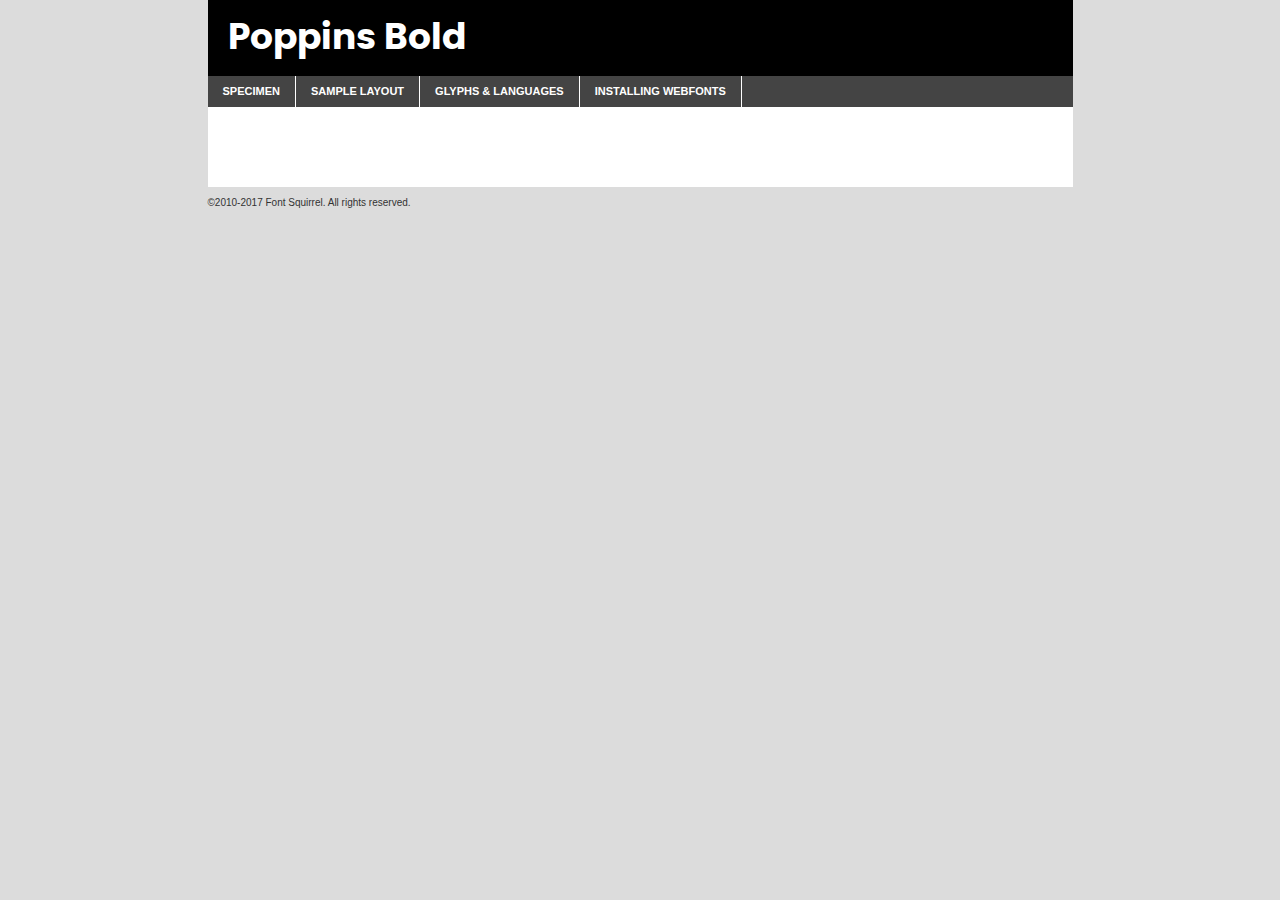
<file: fonts/shrift/poppins-bold-demo.html>
<!DOCTYPE html PUBLIC "-//W3C//DTD XHTML 1.0 Transitional//EN"
	"http://www.w3.org/TR/xhtml1/DTD/xhtml1-transitional.dtd">

<html xmlns="http://www.w3.org/1999/xhtml" xml:lang="en" lang="en">
<head>
	<meta http-equiv="Content-Type" content="text/html; charset=utf-8" />
	<script src="http://ajax.googleapis.com/ajax/libs/jquery/1.7.2/jquery.min.js" type="text/javascript" charset="utf-8"></script>
	<script type="text/javascript">
	(function($){$.fn.easyTabs=function(option){var param=jQuery.extend({fadeSpeed:"fast",defaultContent:1,activeClass:'active'},option);$(this).each(function(){var thisId="#"+this.id;if(param.defaultContent==''){param.defaultContent=1;}
	if(typeof param.defaultContent=="number")
	{var defaultTab=$(thisId+" .tabs li:eq("+(param.defaultContent-1)+") a").attr('href').substr(1);}else{var defaultTab=param.defaultContent;}
	$(thisId+" .tabs li a").each(function(){var tabToHide=$(this).attr('href').substr(1);$("#"+tabToHide).addClass('easytabs-tab-content');});hideAll();changeContent(defaultTab);function hideAll(){$(thisId+" .easytabs-tab-content").hide();}
	function changeContent(tabId){hideAll();$(thisId+" .tabs li").removeClass(param.activeClass);$(thisId+" .tabs li a[href=#"+tabId+"]").closest('li').addClass(param.activeClass);if(param.fadeSpeed!="none")
	{$(thisId+" #"+tabId).fadeIn(param.fadeSpeed);}else{$(thisId+" #"+tabId).show();}}
	$(thisId+" .tabs li").click(function(){var tabId=$(this).find('a').attr('href').substr(1);changeContent(tabId);return false;});});}})(jQuery);
	</script>
	<link rel="stylesheet" href="specimen_files/specimen_stylesheet.css" type="text/css" charset="utf-8" />
	<link rel="stylesheet" href="stylesheet.css" type="text/css" charset="utf-8" />

	<style type="text/css">
					body{
				font-family: 'poppinsbold';
							}
		</style>

	<title>Poppins Bold Specimen</title>
	
	
	<script type="text/javascript" charset="utf-8">
		$(document).ready(function() {
			$('#container').easyTabs({defaultContent:1});
		});
	</script>
</head>

<body>
<div id="container">
	<div id="header">
		Poppins Bold	</div>
	<ul class="tabs">
		<li><a href="#specimen">Specimen</a></li>
		<li><a href="#layout">Sample Layout</a></li>
				<li><a href="#glyphs">Glyphs &amp; Languages</a></li>
		<li><a href="#installing">Installing Webfonts</a></li>
		
	</ul>
	
	<div id="main_content">

		
			<div id="specimen">
		
				<div class="section">
					<div class="grid12 firstcol">
						<div class="huge">AaBb</div>
					</div>
				</div>
		
				<div class="section">
					<div class="glyph_range">A&#x200B;B&#x200b;C&#x200b;D&#x200b;E&#x200b;F&#x200b;G&#x200b;H&#x200b;I&#x200b;J&#x200b;K&#x200b;L&#x200b;M&#x200b;N&#x200b;O&#x200b;P&#x200b;Q&#x200b;R&#x200b;S&#x200b;T&#x200b;U&#x200b;V&#x200b;W&#x200b;X&#x200b;Y&#x200b;Z&#x200b;a&#x200b;b&#x200b;c&#x200b;d&#x200b;e&#x200b;f&#x200b;g&#x200b;h&#x200b;i&#x200b;j&#x200b;k&#x200b;l&#x200b;m&#x200b;n&#x200b;o&#x200b;p&#x200b;q&#x200b;r&#x200b;s&#x200b;t&#x200b;u&#x200b;v&#x200b;w&#x200b;x&#x200b;y&#x200b;z&#x200b;1&#x200b;2&#x200b;3&#x200b;4&#x200b;5&#x200b;6&#x200b;7&#x200b;8&#x200b;9&#x200b;0&#x200b;&amp;&#x200b;.&#x200b;,&#x200b;?&#x200b;!&#x200b;&#64;&#x200b;(&#x200b;)&#x200b;#&#x200b;$&#x200b;%&#x200b;*&#x200b;+&#x200b;-&#x200b;=&#x200b;:&#x200b;;</div>
				</div>
				<div class="section">
					<div class="grid12 firstcol">
						<table class="sample_table">
							<tr><td>10</td><td class="size10">abcdefghijklmnopqrstuvwxyzABCDEFGHIJKLMNOPQRSTUVWXYZ0123456789abcdefghijklmnopqrstuvwxyzABCDEFGHIJKLMNOPQRSTUVWXYZ0123456789abcdefghijklmnopqrstuvwxyzABCDEFGHIJKLMNOPQRSTUVWXYZ</td></tr>
							<tr><td>11</td><td class="size11">abcdefghijklmnopqrstuvwxyzABCDEFGHIJKLMNOPQRSTUVWXYZ0123456789abcdefghijklmnopqrstuvwxyzABCDEFGHIJKLMNOPQRSTUVWXYZ0123456789abcdefghijklmnopqrstuvwxyzABCDEFGHIJKLMNOPQRSTUVWXYZ</td></tr>
							<tr><td>12</td><td class="size12">abcdefghijklmnopqrstuvwxyzABCDEFGHIJKLMNOPQRSTUVWXYZ0123456789abcdefghijklmnopqrstuvwxyzABCDEFGHIJKLMNOPQRSTUVWXYZ0123456789abcdefghijklmnopqrstuvwxyzABCDEFGHIJKLMNOPQRSTUVWXYZ</td></tr>
							<tr><td>13</td><td class="size13">abcdefghijklmnopqrstuvwxyzABCDEFGHIJKLMNOPQRSTUVWXYZ0123456789abcdefghijklmnopqrstuvwxyzABCDEFGHIJKLMNOPQRSTUVWXYZ0123456789abcdefghijklmnopqrstuvwxyzABCDEFGHIJKLMNOPQRSTUVWXYZ</td></tr>
							<tr><td>14</td><td class="size14">abcdefghijklmnopqrstuvwxyzABCDEFGHIJKLMNOPQRSTUVWXYZ0123456789abcdefghijklmnopqrstuvwxyzABCDEFGHIJKLMNOPQRSTUVWXYZ0123456789abcdefghijklmnopqrstuvwxyzABCDEFGHIJKLMNOPQRSTUVWXYZ</td></tr>
							<tr><td>16</td><td class="size16">abcdefghijklmnopqrstuvwxyzABCDEFGHIJKLMNOPQRSTUVWXYZ0123456789abcdefghijklmnopqrstuvwxyzABCDEFGHIJKLMNOPQRSTUVWXYZ</td></tr>
							<tr><td>18</td><td class="size18">abcdefghijklmnopqrstuvwxyzABCDEFGHIJKLMNOPQRSTUVWXYZ0123456789abcdefghijklmnopqrstuvwxyzABCDEFGHIJKLMNOPQRSTUVWXYZ</td></tr>
							<tr><td>20</td><td class="size20">abcdefghijklmnopqrstuvwxyzABCDEFGHIJKLMNOPQRSTUVWXYZ0123456789abcdefghijklmnopqrstuvwxyzABCDEFGHIJKLMNOPQRSTUVWXYZ</td></tr>
							<tr><td>24</td><td class="size24">abcdefghijklmnopqrstuvwxyzABCDEFGHIJKLMNOPQRSTUVWXYZ0123456789abcdefghijklmnopqrstuvwxyzABCDEFGHIJKLMNOPQRSTUVWXYZ</td></tr>
							<tr><td>30</td><td class="size30">abcdefghijklmnopqrstuvwxyzABCDEFGHIJKLMNOPQRSTUVWXYZ0123456789abcdefghijklmnopqrstuvwxyzABCDEFGHIJKLMNOPQRSTUVWXYZ</td></tr>
							<tr><td>36</td><td class="size36">abcdefghijklmnopqrstuvwxyzABCDEFGHIJKLMNOPQRSTUVWXYZ0123456789abcdefghijklmnopqrstuvwxyzABCDEFGHIJKLMNOPQRSTUVWXYZ</td></tr>
							<tr><td>48</td><td class="size48">abcdefghijklmnopqrstuvwxyzABCDEFGHIJKLMNOPQRSTUVWXYZ0123456789abcdefghijklmnopqrstuvwxyzABCDEFGHIJKLMNOPQRSTUVWXYZ</td></tr>
							<tr><td>60</td><td class="size60">abcdefghijklmnopqrstuvwxyzABCDEFGHIJKLMNOPQRSTUVWXYZ0123456789abcdefghijklmnopqrstuvwxyzABCDEFGHIJKLMNOPQRSTUVWXYZ</td></tr>
							<tr><td>72</td><td class="size72">abcdefghijklmnopqrstuvwxyzABCDEFGHIJKLMNOPQRSTUVWXYZ0123456789abcdefghijklmnopqrstuvwxyzABCDEFGHIJKLMNOPQRSTUVWXYZ</td></tr>
							<tr><td>90</td><td class="size90">abcdefghijklmnopqrstuvwxyzABCDEFGHIJKLMNOPQRSTUVWXYZ0123456789abcdefghijklmnopqrstuvwxyzABCDEFGHIJKLMNOPQRSTUVWXYZ</td></tr>
						</table>
				
					</div>
			
				</div>
		
		
		
								<div class="section" id="bodycomparison">


										<div id="xheight">
				<div class="fontbody">&#x25FC;&#x25FC;&#x25FC;&#x25FC;&#x25FC;&#x25FC;&#x25FC;&#x25FC;&#x25FC;&#x25FC;&#x25FC;&#x25FC;&#x25FC;&#x25FC;&#x25FC;&#x25FC;&#x25FC;&#x25FC;&#x25FC;&#x25FC;&#x25FC;&#x25FC;&#x25FC;&#x25FC;&#x25FC;&#x25FC;&#x25FC;&#x25FC;&#x25FC;&#x25FC;&#x25FC;&#x25FC;&#x25FC;&#x25FC;&#x25FC;&#x25FC;&#x25FC;&#x25FC;&#x25FC;&#x25FC;&#x25FC;&#x25FC;&#x25FC;&#x25FC;&#x25FC;&#x25FC;&#x25FC;&#x25FC;&#x25FC;&#x25FC;&#x25FC;&#x25FC;&#x25FC;&#x25FC;&#x25FC;&#x25FC;&#x25FC;&#x25FC;&#x25FC;&#x25FC;&#x25FC;&#x25FC;&#x25FC;&#x25FC;&#x25FC;&#x25FC;&#x25FC;&#x25FC;&#x25FC;&#x25FC;&#x25FC;&#x25FC;&#x25FC;&#x25FC;&#x25FC;&#x25FC;&#x25FC;&#x25FC;&#x25FC;&#x25FC;&#x25FC;&#x25FC;&#x25FC;&#x25FC;&#x25FC;&#x25FC;&#x25FC;&#x25FC;&#x25FC;&#x25FC;&#x25FC;&#x25FC;&#x25FC;&#x25FC;&#x25FC;&#x25FC;&#x25FC;&#x25FC;&#x25FC;body</div><div class="arialbody">body</div><div class="verdanabody">body</div><div class="georgiabody">body</div></div>
										<div class="fontbody" style="z-index:1">
											body<span>Poppins Bold</span>
										</div>
										<div class="arialbody" style="z-index:1">
											body<span>Arial</span>
										</div>
										<div class="verdanabody" style="z-index:1">
											body<span>Verdana</span>
										</div>
										<div class="georgiabody" style="z-index:1">
											body<span>Georgia</span>
										</div>



								</div>
		
		
				<div class="section psample psample_row1" id="">
					
					<div class="grid2 firstcol">
						<p class="size10"><span>10.</span>Aenean lacinia bibendum nulla sed consectetur. Fusce dapibus, tellus ac cursus commodo, tortor mauris condimentum nibh, ut fermentum massa justo sit amet risus. Nullam id dolor id nibh ultricies vehicula ut id elit. Cum sociis natoque penatibus et magnis dis parturient montes, nascetur ridiculus mus. Nulla vitae elit libero, a pharetra augue.</p>
			
					</div>
					<div class="grid3">
						<p class="size11"><span>11.</span>Aenean lacinia bibendum nulla sed consectetur. Fusce dapibus, tellus ac cursus commodo, tortor mauris condimentum nibh, ut fermentum massa justo sit amet risus. Nullam id dolor id nibh ultricies vehicula ut id elit. Cum sociis natoque penatibus et magnis dis parturient montes, nascetur ridiculus mus. Nulla vitae elit libero, a pharetra augue.</p>
			
					</div>
					<div class="grid3">
						<p class="size12"><span>12.</span>Aenean lacinia bibendum nulla sed consectetur. Fusce dapibus, tellus ac cursus commodo, tortor mauris condimentum nibh, ut fermentum massa justo sit amet risus. Nullam id dolor id nibh ultricies vehicula ut id elit. Cum sociis natoque penatibus et magnis dis parturient montes, nascetur ridiculus mus. Nulla vitae elit libero, a pharetra augue.</p>
			
					</div>
					<div class="grid4">
						<p class="size13"><span>13.</span>Aenean lacinia bibendum nulla sed consectetur. Fusce dapibus, tellus ac cursus commodo, tortor mauris condimentum nibh, ut fermentum massa justo sit amet risus. Nullam id dolor id nibh ultricies vehicula ut id elit. Cum sociis natoque penatibus et magnis dis parturient montes, nascetur ridiculus mus. Nulla vitae elit libero, a pharetra augue.</p>
			
					</div>
					<div class="white_blend"></div>
					
				</div>
				<div class="section psample psample_row2" id="">
					<div class="grid3 firstcol">
						<p class="size14"><span>14.</span>Aenean lacinia bibendum nulla sed consectetur. Fusce dapibus, tellus ac cursus commodo, tortor mauris condimentum nibh, ut fermentum massa justo sit amet risus. Nullam id dolor id nibh ultricies vehicula ut id elit. Cum sociis natoque penatibus et magnis dis parturient montes, nascetur ridiculus mus. Nulla vitae elit libero, a pharetra augue.</p>
			
					</div>
					<div class="grid4">
						<p class="size16"><span>16.</span>Aenean lacinia bibendum nulla sed consectetur. Fusce dapibus, tellus ac cursus commodo, tortor mauris condimentum nibh, ut fermentum massa justo sit amet risus. Nullam id dolor id nibh ultricies vehicula ut id elit. Cum sociis natoque penatibus et magnis dis parturient montes, nascetur ridiculus mus. Nulla vitae elit libero, a pharetra augue.</p>
			
					</div>
					<div class="grid5">
						<p class="size18"><span>18.</span>Aenean lacinia bibendum nulla sed consectetur. Fusce dapibus, tellus ac cursus commodo, tortor mauris condimentum nibh, ut fermentum massa justo sit amet risus. Nullam id dolor id nibh ultricies vehicula ut id elit. Cum sociis natoque penatibus et magnis dis parturient montes, nascetur ridiculus mus. Nulla vitae elit libero, a pharetra augue.</p>
			
					</div>

					<div class="white_blend"></div>

				</div>
				
				<div class="section psample psample_row3" id="">
					<div class="grid5 firstcol">
						<p class="size20"><span>20.</span>Aenean lacinia bibendum nulla sed consectetur. Fusce dapibus, tellus ac cursus commodo, tortor mauris condimentum nibh, ut fermentum massa justo sit amet risus. Nullam id dolor id nibh ultricies vehicula ut id elit. Cum sociis natoque penatibus et magnis dis parturient montes, nascetur ridiculus mus. Nulla vitae elit libero, a pharetra augue.</p>
					</div>
					<div class="grid7">
						<p class="size24"><span>24.</span>Aenean lacinia bibendum nulla sed consectetur. Fusce dapibus, tellus ac cursus commodo, tortor mauris condimentum nibh, ut fermentum massa justo sit amet risus. Nullam id dolor id nibh ultricies vehicula ut id elit. Cum sociis natoque penatibus et magnis dis parturient montes, nascetur ridiculus mus. Nulla vitae elit libero, a pharetra augue.</p>
					</div>
					
					<div class="white_blend"></div>
					
				</div>
				
				<div class="section psample psample_row4" id="">
					<div class="grid12 firstcol">
						<p class="size30"><span>30.</span>Aenean lacinia bibendum nulla sed consectetur. Fusce dapibus, tellus ac cursus commodo, tortor mauris condimentum nibh, ut fermentum massa justo sit amet risus. Nullam id dolor id nibh ultricies vehicula ut id elit. Cum sociis natoque penatibus et magnis dis parturient montes, nascetur ridiculus mus. Nulla vitae elit libero, a pharetra augue.</p>
					</div>
					<div class="white_blend"></div>
					
				</div>
				
				
				
				<div class="section psample psample_row1 fullreverse">
					<div class="grid2 firstcol">
						<p class="size10"><span>10.</span>Aenean lacinia bibendum nulla sed consectetur. Fusce dapibus, tellus ac cursus commodo, tortor mauris condimentum nibh, ut fermentum massa justo sit amet risus. Nullam id dolor id nibh ultricies vehicula ut id elit. Cum sociis natoque penatibus et magnis dis parturient montes, nascetur ridiculus mus. Nulla vitae elit libero, a pharetra augue.</p>
			
					</div>
					<div class="grid3">
						<p class="size11"><span>11.</span>Aenean lacinia bibendum nulla sed consectetur. Fusce dapibus, tellus ac cursus commodo, tortor mauris condimentum nibh, ut fermentum massa justo sit amet risus. Nullam id dolor id nibh ultricies vehicula ut id elit. Cum sociis natoque penatibus et magnis dis parturient montes, nascetur ridiculus mus. Nulla vitae elit libero, a pharetra augue.</p>
			
					</div>
					<div class="grid3">
						<p class="size12"><span>12.</span>Aenean lacinia bibendum nulla sed consectetur. Fusce dapibus, tellus ac cursus commodo, tortor mauris condimentum nibh, ut fermentum massa justo sit amet risus. Nullam id dolor id nibh ultricies vehicula ut id elit. Cum sociis natoque penatibus et magnis dis parturient montes, nascetur ridiculus mus. Nulla vitae elit libero, a pharetra augue.</p>
			
					</div>
					<div class="grid4">
						<p class="size13"><span>13.</span>Aenean lacinia bibendum nulla sed consectetur. Fusce dapibus, tellus ac cursus commodo, tortor mauris condimentum nibh, ut fermentum massa justo sit amet risus. Nullam id dolor id nibh ultricies vehicula ut id elit. Cum sociis natoque penatibus et magnis dis parturient montes, nascetur ridiculus mus. Nulla vitae elit libero, a pharetra augue.</p>
			
					</div>
					<div class="black_blend"></div>
					
				</div>
				
				<div class="section psample psample_row2 fullreverse">
					<div class="grid3 firstcol">
						<p class="size14"><span>14.</span>Aenean lacinia bibendum nulla sed consectetur. Fusce dapibus, tellus ac cursus commodo, tortor mauris condimentum nibh, ut fermentum massa justo sit amet risus. Nullam id dolor id nibh ultricies vehicula ut id elit. Cum sociis natoque penatibus et magnis dis parturient montes, nascetur ridiculus mus. Nulla vitae elit libero, a pharetra augue.</p>
			
					</div>
					<div class="grid4">
						<p class="size16"><span>16.</span>Aenean lacinia bibendum nulla sed consectetur. Fusce dapibus, tellus ac cursus commodo, tortor mauris condimentum nibh, ut fermentum massa justo sit amet risus. Nullam id dolor id nibh ultricies vehicula ut id elit. Cum sociis natoque penatibus et magnis dis parturient montes, nascetur ridiculus mus. Nulla vitae elit libero, a pharetra augue.</p>
			
					</div>
					<div class="grid5">
						<p class="size18"><span>18.</span>Aenean lacinia bibendum nulla sed consectetur. Fusce dapibus, tellus ac cursus commodo, tortor mauris condimentum nibh, ut fermentum massa justo sit amet risus. Nullam id dolor id nibh ultricies vehicula ut id elit. Cum sociis natoque penatibus et magnis dis parturient montes, nascetur ridiculus mus. Nulla vitae elit libero, a pharetra augue.</p>
			
					</div>
					<div class="black_blend"></div>

				</div>
				
				<div class="section psample fullreverse psample_row3" id="">
					<div class="grid5 firstcol">
						<p class="size20"><span>20.</span>Aenean lacinia bibendum nulla sed consectetur. Fusce dapibus, tellus ac cursus commodo, tortor mauris condimentum nibh, ut fermentum massa justo sit amet risus. Nullam id dolor id nibh ultricies vehicula ut id elit. Cum sociis natoque penatibus et magnis dis parturient montes, nascetur ridiculus mus. Nulla vitae elit libero, a pharetra augue.</p>
					</div>
					<div class="grid7">
						<p class="size24"><span>24.</span>Aenean lacinia bibendum nulla sed consectetur. Fusce dapibus, tellus ac cursus commodo, tortor mauris condimentum nibh, ut fermentum massa justo sit amet risus. Nullam id dolor id nibh ultricies vehicula ut id elit. Cum sociis natoque penatibus et magnis dis parturient montes, nascetur ridiculus mus. Nulla vitae elit libero, a pharetra augue.</p>
					</div>
					
					<div class="black_blend"></div>
					
				</div>
				
				<div class="section psample fullreverse psample_row4" id="" style="border-bottom: 20px #000 solid;">
					<div class="grid12 firstcol">
						<p class="size30"><span>30.</span>Aenean lacinia bibendum nulla sed consectetur. Fusce dapibus, tellus ac cursus commodo, tortor mauris condimentum nibh, ut fermentum massa justo sit amet risus. Nullam id dolor id nibh ultricies vehicula ut id elit. Cum sociis natoque penatibus et magnis dis parturient montes, nascetur ridiculus mus. Nulla vitae elit libero, a pharetra augue.</p>
					</div>
					<div class="black_blend"></div>
					
				</div>
				
				
				
				
			</div>
			
			<div id="layout">
				
				<div class="section">
					
					<div class="grid12 firstcol">
						<h1>Lorem Ipsum Dolor</h1>
						<h2>Etiam porta sem malesuada magna mollis euismod</h2>
						
						<p class="byline">By <a href="#link">Aenean Lacinia</a></p>
					</div>
				</div>
				<div class="section">
					<div class="grid8 firstcol">
						<p class="large">Donec sed odio dui. Morbi leo risus, porta ac consectetur ac, vestibulum at eros. Fusce dapibus, tellus ac cursus commodo, tortor mauris condimentum nibh, ut fermentum massa justo sit amet risus. </p>

						
						<h3>Pellentesque ornare sem</h3>

						<p>Maecenas sed diam eget risus varius blandit sit amet non magna. Maecenas faucibus mollis interdum. Donec ullamcorper nulla non metus auctor fringilla. Nullam id dolor id nibh ultricies vehicula ut id elit. Nullam id dolor id nibh ultricies vehicula ut id elit. </p>

						<p>Aenean eu leo quam. Pellentesque ornare sem lacinia quam venenatis vestibulum. Lorem ipsum dolor sit amet, consectetur adipiscing elit. Cum sociis natoque penatibus et magnis dis parturient montes, nascetur ridiculus mus. </p>

						<p>Nulla vitae elit libero, a pharetra augue. Praesent commodo cursus magna, vel scelerisque nisl consectetur et. Aenean lacinia bibendum nulla sed consectetur. </p>

						<p>Nullam quis risus eget urna mollis ornare vel eu leo. Nullam quis risus eget urna mollis ornare vel eu leo. Maecenas sed diam eget risus varius blandit sit amet non magna. Donec ullamcorper nulla non metus auctor fringilla. </p>

						<h3>Cras mattis consectetur</h3>

						<p>Aenean eu leo quam. Pellentesque ornare sem lacinia quam venenatis vestibulum. Aenean lacinia bibendum nulla sed consectetur. Integer posuere erat a ante venenatis dapibus posuere velit aliquet. Cras mattis consectetur purus sit amet fermentum. </p>

						<p>Nullam id dolor id nibh ultricies vehicula ut id elit. Nullam quis risus eget urna mollis ornare vel eu leo. Cras mattis consectetur purus sit amet fermentum.</p>
					</div>
					
					<div class="grid4 sidebar">
						
						<div class="box reverse">
							<p class="last">Nullam quis risus eget urna mollis ornare vel eu leo. Donec ullamcorper nulla non metus auctor fringilla. Cras mattis consectetur purus sit amet fermentum. Sed posuere consectetur est at lobortis. Lorem ipsum dolor sit amet, consectetur adipiscing elit. </p>
						</div>
						
						<p class="caption">Maecenas sed diam eget risus varius.</p>

						<p>Vestibulum id ligula porta felis euismod semper. Integer posuere erat a ante venenatis dapibus posuere velit aliquet. Vestibulum id ligula porta felis euismod semper. Sed posuere consectetur est at lobortis. Maecenas sed diam eget risus varius blandit sit amet non magna. Fusce dapibus, tellus ac cursus commodo, tortor mauris condimentum nibh, ut fermentum massa justo sit amet risus. </p>

					

						<p>Duis mollis, est non commodo luctus, nisi erat porttitor ligula, eget lacinia odio sem nec elit. Aenean lacinia bibendum nulla sed consectetur. Vivamus sagittis lacus vel augue laoreet rutrum faucibus dolor auctor. Aenean lacinia bibendum nulla sed consectetur. Nullam quis risus eget urna mollis ornare vel eu leo. </p>

						<p>Praesent commodo cursus magna, vel scelerisque nisl consectetur et. Donec ullamcorper nulla non metus auctor fringilla. Maecenas faucibus mollis interdum. Fusce dapibus, tellus ac cursus commodo, tortor mauris condimentum nibh, ut fermentum massa justo sit amet risus. </p>

					</div>
				</div>
				
			</div>


			



		<div id="glyphs">
			<div class="section">
				<div class="grid12 firstcol">
			
				<h1>Language Support</h1>
				<p>The subset of Poppins Bold in this kit supports the following languages:<br />
			
					Albanian, Basque, Breton, Chamorro, Danish, Dutch, English, Faroese, Finnish, French, Frisian, Galician, German, Icelandic, Italian, Malagasy, Norwegian, Portuguese, Spanish, Alsatian, Aragonese, Arapaho, Arrernte, Asturian, Aymara, Bislama, Cebuano, Corsican, Fijian, French_creole, Genoese, Gilbertese, Greenlandic, Haitian_creole, Hiligaynon, Hmong, Hopi, Ibanag, Iloko_ilokano, Indonesian, Interglossa_glosa, Interlingua, Irish_gaelic, Jerriais, Lojban, Lombard, Luxembourgeois, Manx, Mohawk, Norfolk_pitcairnese, Occitan, Oromo, Pangasinan, Papiamento, Piedmontese, Potawatomi, Rhaeto-romance, Romansh, Rotokas, Sami_lule, Samoan, Sardinian, Scots_gaelic, Seychelles_creole, Shona, Sicilian, Somali, Southern_ndebele, Swahili, Swati_swazi, Tagalog_filipino_pilipino, Tetum, Tok_pisin, Uyghur_latinized, Volapuk, Walloon, Warlpiri, Xhosa, Yapese, Zulu, Latinbasic, Ubasic, Demo				</p>
				<h1>Glyph Chart</h1>
				<p>The subset of Poppins Bold in this kit includes all the glyphs listed below. Unicode entities are included above each glyph to help you insert individual characters into your layout.</p>
				<div id="glyph_chart">
			
																														 <div><p>&amp;#13;</p>&#13;</div>
																				 <div><p>&amp;#32;</p>&#32;</div>
																				 <div><p>&amp;#33;</p>&#33;</div>
																				 <div><p>&amp;#34;</p>&#34;</div>
																				 <div><p>&amp;#35;</p>&#35;</div>
																				 <div><p>&amp;#36;</p>&#36;</div>
																				 <div><p>&amp;#37;</p>&#37;</div>
																				 <div><p>&amp;#38;</p>&#38;</div>
																				 <div><p>&amp;#39;</p>&#39;</div>
																				 <div><p>&amp;#40;</p>&#40;</div>
																				 <div><p>&amp;#41;</p>&#41;</div>
																				 <div><p>&amp;#42;</p>&#42;</div>
																				 <div><p>&amp;#43;</p>&#43;</div>
																				 <div><p>&amp;#44;</p>&#44;</div>
																				 <div><p>&amp;#45;</p>&#45;</div>
																				 <div><p>&amp;#46;</p>&#46;</div>
																				 <div><p>&amp;#47;</p>&#47;</div>
																				 <div><p>&amp;#48;</p>&#48;</div>
																				 <div><p>&amp;#49;</p>&#49;</div>
																				 <div><p>&amp;#50;</p>&#50;</div>
																				 <div><p>&amp;#51;</p>&#51;</div>
																				 <div><p>&amp;#52;</p>&#52;</div>
																				 <div><p>&amp;#53;</p>&#53;</div>
																				 <div><p>&amp;#54;</p>&#54;</div>
																				 <div><p>&amp;#55;</p>&#55;</div>
																				 <div><p>&amp;#56;</p>&#56;</div>
																				 <div><p>&amp;#57;</p>&#57;</div>
																				 <div><p>&amp;#58;</p>&#58;</div>
																				 <div><p>&amp;#59;</p>&#59;</div>
																				 <div><p>&amp;#60;</p>&#60;</div>
																				 <div><p>&amp;#61;</p>&#61;</div>
																				 <div><p>&amp;#62;</p>&#62;</div>
																				 <div><p>&amp;#63;</p>&#63;</div>
																				 <div><p>&amp;#64;</p>&#64;</div>
																				 <div><p>&amp;#65;</p>&#65;</div>
																				 <div><p>&amp;#66;</p>&#66;</div>
																				 <div><p>&amp;#67;</p>&#67;</div>
																				 <div><p>&amp;#68;</p>&#68;</div>
																				 <div><p>&amp;#69;</p>&#69;</div>
																				 <div><p>&amp;#70;</p>&#70;</div>
																				 <div><p>&amp;#71;</p>&#71;</div>
																				 <div><p>&amp;#72;</p>&#72;</div>
																				 <div><p>&amp;#73;</p>&#73;</div>
																				 <div><p>&amp;#74;</p>&#74;</div>
																				 <div><p>&amp;#75;</p>&#75;</div>
																				 <div><p>&amp;#76;</p>&#76;</div>
																				 <div><p>&amp;#77;</p>&#77;</div>
																				 <div><p>&amp;#78;</p>&#78;</div>
																				 <div><p>&amp;#79;</p>&#79;</div>
																				 <div><p>&amp;#80;</p>&#80;</div>
																				 <div><p>&amp;#81;</p>&#81;</div>
																				 <div><p>&amp;#82;</p>&#82;</div>
																				 <div><p>&amp;#83;</p>&#83;</div>
																				 <div><p>&amp;#84;</p>&#84;</div>
																				 <div><p>&amp;#85;</p>&#85;</div>
																				 <div><p>&amp;#86;</p>&#86;</div>
																				 <div><p>&amp;#87;</p>&#87;</div>
																				 <div><p>&amp;#88;</p>&#88;</div>
																				 <div><p>&amp;#89;</p>&#89;</div>
																				 <div><p>&amp;#90;</p>&#90;</div>
																				 <div><p>&amp;#91;</p>&#91;</div>
																				 <div><p>&amp;#92;</p>&#92;</div>
																				 <div><p>&amp;#93;</p>&#93;</div>
																				 <div><p>&amp;#94;</p>&#94;</div>
																				 <div><p>&amp;#95;</p>&#95;</div>
																				 <div><p>&amp;#96;</p>&#96;</div>
																				 <div><p>&amp;#97;</p>&#97;</div>
																				 <div><p>&amp;#98;</p>&#98;</div>
																				 <div><p>&amp;#99;</p>&#99;</div>
																				 <div><p>&amp;#100;</p>&#100;</div>
																				 <div><p>&amp;#101;</p>&#101;</div>
																				 <div><p>&amp;#102;</p>&#102;</div>
																				 <div><p>&amp;#103;</p>&#103;</div>
																				 <div><p>&amp;#104;</p>&#104;</div>
																				 <div><p>&amp;#105;</p>&#105;</div>
																				 <div><p>&amp;#106;</p>&#106;</div>
																				 <div><p>&amp;#107;</p>&#107;</div>
																				 <div><p>&amp;#108;</p>&#108;</div>
																				 <div><p>&amp;#109;</p>&#109;</div>
																				 <div><p>&amp;#110;</p>&#110;</div>
																				 <div><p>&amp;#111;</p>&#111;</div>
																				 <div><p>&amp;#112;</p>&#112;</div>
																				 <div><p>&amp;#113;</p>&#113;</div>
																				 <div><p>&amp;#114;</p>&#114;</div>
																				 <div><p>&amp;#115;</p>&#115;</div>
																				 <div><p>&amp;#116;</p>&#116;</div>
																				 <div><p>&amp;#117;</p>&#117;</div>
																				 <div><p>&amp;#118;</p>&#118;</div>
																				 <div><p>&amp;#119;</p>&#119;</div>
																				 <div><p>&amp;#120;</p>&#120;</div>
																				 <div><p>&amp;#121;</p>&#121;</div>
																				 <div><p>&amp;#122;</p>&#122;</div>
																				 <div><p>&amp;#123;</p>&#123;</div>
																				 <div><p>&amp;#124;</p>&#124;</div>
																				 <div><p>&amp;#125;</p>&#125;</div>
																				 <div><p>&amp;#126;</p>&#126;</div>
																				 <div><p>&amp;#160;</p>&#160;</div>
																				 <div><p>&amp;#161;</p>&#161;</div>
																				 <div><p>&amp;#162;</p>&#162;</div>
																				 <div><p>&amp;#163;</p>&#163;</div>
																				 <div><p>&amp;#164;</p>&#164;</div>
																				 <div><p>&amp;#165;</p>&#165;</div>
																				 <div><p>&amp;#166;</p>&#166;</div>
																				 <div><p>&amp;#167;</p>&#167;</div>
																				 <div><p>&amp;#168;</p>&#168;</div>
																				 <div><p>&amp;#169;</p>&#169;</div>
																				 <div><p>&amp;#170;</p>&#170;</div>
																				 <div><p>&amp;#171;</p>&#171;</div>
																				 <div><p>&amp;#172;</p>&#172;</div>
																				 <div><p>&amp;#173;</p>&#173;</div>
																				 <div><p>&amp;#174;</p>&#174;</div>
																				 <div><p>&amp;#175;</p>&#175;</div>
																				 <div><p>&amp;#176;</p>&#176;</div>
																				 <div><p>&amp;#177;</p>&#177;</div>
																				 <div><p>&amp;#178;</p>&#178;</div>
																				 <div><p>&amp;#179;</p>&#179;</div>
																				 <div><p>&amp;#180;</p>&#180;</div>
																				 <div><p>&amp;#181;</p>&#181;</div>
																				 <div><p>&amp;#182;</p>&#182;</div>
																				 <div><p>&amp;#183;</p>&#183;</div>
																				 <div><p>&amp;#184;</p>&#184;</div>
																				 <div><p>&amp;#185;</p>&#185;</div>
																				 <div><p>&amp;#186;</p>&#186;</div>
																				 <div><p>&amp;#187;</p>&#187;</div>
																				 <div><p>&amp;#188;</p>&#188;</div>
																				 <div><p>&amp;#189;</p>&#189;</div>
																				 <div><p>&amp;#190;</p>&#190;</div>
																				 <div><p>&amp;#191;</p>&#191;</div>
																				 <div><p>&amp;#192;</p>&#192;</div>
																				 <div><p>&amp;#193;</p>&#193;</div>
																				 <div><p>&amp;#194;</p>&#194;</div>
																				 <div><p>&amp;#195;</p>&#195;</div>
																				 <div><p>&amp;#196;</p>&#196;</div>
																				 <div><p>&amp;#197;</p>&#197;</div>
																				 <div><p>&amp;#198;</p>&#198;</div>
																				 <div><p>&amp;#199;</p>&#199;</div>
																				 <div><p>&amp;#200;</p>&#200;</div>
																				 <div><p>&amp;#201;</p>&#201;</div>
																				 <div><p>&amp;#202;</p>&#202;</div>
																				 <div><p>&amp;#203;</p>&#203;</div>
																				 <div><p>&amp;#204;</p>&#204;</div>
																				 <div><p>&amp;#205;</p>&#205;</div>
																				 <div><p>&amp;#206;</p>&#206;</div>
																				 <div><p>&amp;#207;</p>&#207;</div>
																				 <div><p>&amp;#208;</p>&#208;</div>
																				 <div><p>&amp;#209;</p>&#209;</div>
																				 <div><p>&amp;#210;</p>&#210;</div>
																				 <div><p>&amp;#211;</p>&#211;</div>
																				 <div><p>&amp;#212;</p>&#212;</div>
																				 <div><p>&amp;#213;</p>&#213;</div>
																				 <div><p>&amp;#214;</p>&#214;</div>
																				 <div><p>&amp;#215;</p>&#215;</div>
																				 <div><p>&amp;#216;</p>&#216;</div>
																				 <div><p>&amp;#217;</p>&#217;</div>
																				 <div><p>&amp;#218;</p>&#218;</div>
																				 <div><p>&amp;#219;</p>&#219;</div>
																				 <div><p>&amp;#220;</p>&#220;</div>
																				 <div><p>&amp;#221;</p>&#221;</div>
																				 <div><p>&amp;#222;</p>&#222;</div>
																				 <div><p>&amp;#223;</p>&#223;</div>
																				 <div><p>&amp;#224;</p>&#224;</div>
																				 <div><p>&amp;#225;</p>&#225;</div>
																				 <div><p>&amp;#226;</p>&#226;</div>
																				 <div><p>&amp;#227;</p>&#227;</div>
																				 <div><p>&amp;#228;</p>&#228;</div>
																				 <div><p>&amp;#229;</p>&#229;</div>
																				 <div><p>&amp;#230;</p>&#230;</div>
																				 <div><p>&amp;#231;</p>&#231;</div>
																				 <div><p>&amp;#232;</p>&#232;</div>
																				 <div><p>&amp;#233;</p>&#233;</div>
																				 <div><p>&amp;#234;</p>&#234;</div>
																				 <div><p>&amp;#235;</p>&#235;</div>
																				 <div><p>&amp;#236;</p>&#236;</div>
																				 <div><p>&amp;#237;</p>&#237;</div>
																				 <div><p>&amp;#238;</p>&#238;</div>
																				 <div><p>&amp;#239;</p>&#239;</div>
																				 <div><p>&amp;#240;</p>&#240;</div>
																				 <div><p>&amp;#241;</p>&#241;</div>
																				 <div><p>&amp;#242;</p>&#242;</div>
																				 <div><p>&amp;#243;</p>&#243;</div>
																				 <div><p>&amp;#244;</p>&#244;</div>
																				 <div><p>&amp;#245;</p>&#245;</div>
																				 <div><p>&amp;#246;</p>&#246;</div>
																				 <div><p>&amp;#247;</p>&#247;</div>
																				 <div><p>&amp;#248;</p>&#248;</div>
																				 <div><p>&amp;#249;</p>&#249;</div>
																				 <div><p>&amp;#250;</p>&#250;</div>
																				 <div><p>&amp;#251;</p>&#251;</div>
																				 <div><p>&amp;#252;</p>&#252;</div>
																				 <div><p>&amp;#253;</p>&#253;</div>
																				 <div><p>&amp;#254;</p>&#254;</div>
																				 <div><p>&amp;#255;</p>&#255;</div>
																				 <div><p>&amp;#338;</p>&#338;</div>
																				 <div><p>&amp;#339;</p>&#339;</div>
																				 <div><p>&amp;#376;</p>&#376;</div>
																				 <div><p>&amp;#710;</p>&#710;</div>
																				 <div><p>&amp;#732;</p>&#732;</div>
																				 <div><p>&amp;#8192;</p>&#8192;</div>
																				 <div><p>&amp;#8193;</p>&#8193;</div>
																				 <div><p>&amp;#8194;</p>&#8194;</div>
																				 <div><p>&amp;#8195;</p>&#8195;</div>
																				 <div><p>&amp;#8196;</p>&#8196;</div>
																				 <div><p>&amp;#8197;</p>&#8197;</div>
																				 <div><p>&amp;#8198;</p>&#8198;</div>
																				 <div><p>&amp;#8199;</p>&#8199;</div>
																				 <div><p>&amp;#8200;</p>&#8200;</div>
																				 <div><p>&amp;#8201;</p>&#8201;</div>
																				 <div><p>&amp;#8202;</p>&#8202;</div>
																				 <div><p>&amp;#8208;</p>&#8208;</div>
																				 <div><p>&amp;#8209;</p>&#8209;</div>
																				 <div><p>&amp;#8210;</p>&#8210;</div>
																				 <div><p>&amp;#8211;</p>&#8211;</div>
																				 <div><p>&amp;#8212;</p>&#8212;</div>
																				 <div><p>&amp;#8216;</p>&#8216;</div>
																				 <div><p>&amp;#8217;</p>&#8217;</div>
																				 <div><p>&amp;#8218;</p>&#8218;</div>
																				 <div><p>&amp;#8220;</p>&#8220;</div>
																				 <div><p>&amp;#8221;</p>&#8221;</div>
																				 <div><p>&amp;#8222;</p>&#8222;</div>
																				 <div><p>&amp;#8226;</p>&#8226;</div>
																				 <div><p>&amp;#8230;</p>&#8230;</div>
																				 <div><p>&amp;#8239;</p>&#8239;</div>
																				 <div><p>&amp;#8249;</p>&#8249;</div>
																				 <div><p>&amp;#8250;</p>&#8250;</div>
																				 <div><p>&amp;#8287;</p>&#8287;</div>
																				 <div><p>&amp;#8364;</p>&#8364;</div>
																				 <div><p>&amp;#8482;</p>&#8482;</div>
																				 <div><p>&amp;#9724;</p>&#9724;</div>
																				 <div><p>&amp;#64257;</p>&#64257;</div>
																				 <div><p>&amp;#64258;</p>&#64258;</div>
																																																</div>	
				</div>
		
		
			</div>
		</div>
		
		
		<div id="specs">
			
		</div>
	
		<div id="installing">
			<div class="section">
				<div class="grid7 firstcol">
					<h1>Installing Webfonts</h1>
					
					<p>Webfonts are supported by all major browser platforms but not all in the same way. There are currently four different font formats that must be included in order to target all browsers. This includes TTF, WOFF, EOT and SVG.</p>
					
					<h2>1. Upload your webfonts</h2>
					<p>You must upload your webfont kit to your website. They should be in or near the same directory as your CSS files.</p>
					
					<h2>2. Include the webfont stylesheet</h2>
					<p>A special CSS @font-face declaration helps the various browsers select the appropriate font it needs without causing you a bunch of headaches. Learn more about this syntax by reading the <a href="https://www.fontspring.com/blog/further-hardening-of-the-bulletproof-syntax">Fontspring blog post</a> about it. The code for it is as follows:</p>


<code>
@font-face{ 
	font-family: 'MyWebFont';
	src: url('WebFont.eot');
	src: url('WebFont.eot?#iefix') format('embedded-opentype'),
	     url('WebFont.woff') format('woff'),
	     url('WebFont.ttf') format('truetype'),
	     url('WebFont.svg#webfont') format('svg');
}
</code>

	<p>We've already gone ahead and generated the code for you. All you have to do is link to the stylesheet in your HTML, like this:</p>
	<code>&lt;link rel=&quot;stylesheet&quot; href=&quot;stylesheet.css&quot; type=&quot;text/css&quot; charset=&quot;utf-8&quot; /&gt;</code>

					<h2>3. Modify your own stylesheet</h2>
					<p>To take advantage of your new fonts, you must tell your stylesheet to use them. Look at the original @font-face declaration above and find the property called "font-family." The name linked there will be what you use to reference the font. Prepend that webfont name to the font stack in the "font-family" property, inside the selector you want to change. For example:</p>
<code>p { font-family: 'WebFont', Arial, sans-serif; }</code>

<h2>4. Test</h2>
<p>Getting webfonts to work cross-browser <em>can</em> be tricky. Use the information in the sidebar to help you if you find that fonts aren't loading in a particular browser.</p>
				</div>
				
				<div class="grid5 sidebar">
					<div class="box">
						<h2>Troubleshooting<br />Font-Face Problems</h2>
						<p>Having trouble getting your webfonts to load in your new website? Here are some tips to sort out what might be the problem.</p>

						<h3>Fonts not showing in any browser</h3>

						<p>This sounds like you need to work on the plumbing. You either did not upload the fonts to the correct directory, or you did not link the fonts properly in the CSS. If you've confirmed that all this is correct and you still have a problem, take a look at your .htaccess file and see if requests are getting intercepted.</p>

						<h3>Fonts not loading in iPhone or iPad</h3>

						<p>The most common problem here is that you are serving the fonts from an IIS server. IIS refuses to serve files that have unknown MIME types. If that is the case, you must set the MIME type for SVG to "image/svg+xml" in the server settings. Follow these instructions from Microsoft if you need help.</p>

						<h3>Fonts not loading in Firefox</h3>

						<p>The primary reason for this failure? You are still using a version Firefox older than 3.5. So upgrade already! If that isn't it, then you are very likely serving fonts from a different domain. Firefox requires that all font assets be served from the same domain. Lastly it is possible that you need to add WOFF to your list of MIME types (if you are serving via IIS.)</p>

						<h3>Fonts not loading in IE</h3>

						<p>Are you looking at Internet Explorer on an actual Windows machine or are you cheating by using a service like Adobe BrowserLab? Many of these screenshot services do not render @font-face for IE. Best to test it on a real machine.</p>

						<h3>Fonts not loading in IE9</h3>

						<p>IE9, like Firefox, requires that fonts be served from the same domain as the website. Make sure that is the case.</p>
					</div>
				</div>
			</div>
			
		</div>
	
	</div>
	<div id="footer">
		<p>&copy;2010-2017 Font Squirrel. All rights reserved.</p>
	</div>
</div>
</body>
</html>
</file>
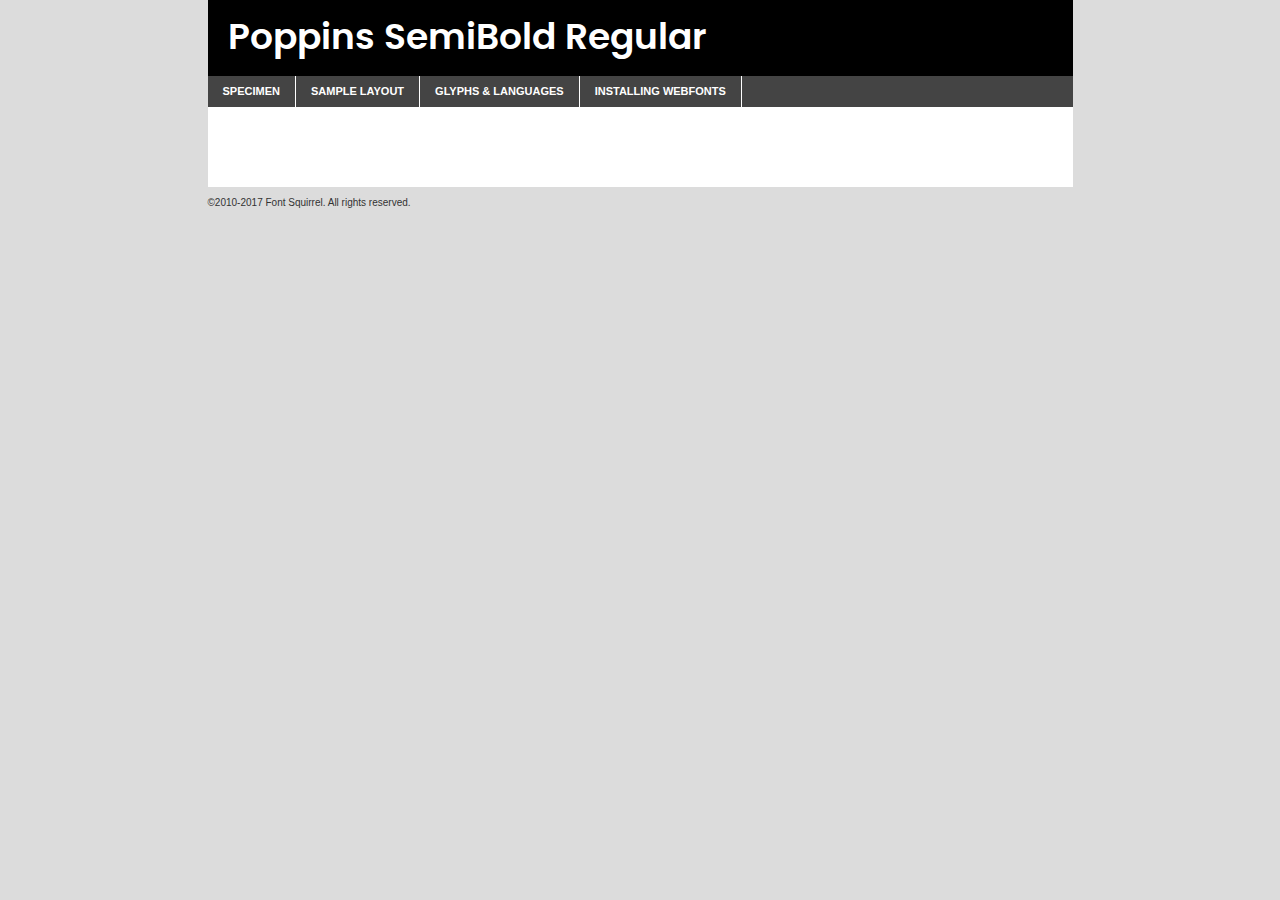
<file: fonts/shrift/poppins-semibold-demo.html>
<!DOCTYPE html PUBLIC "-//W3C//DTD XHTML 1.0 Transitional//EN"
	"http://www.w3.org/TR/xhtml1/DTD/xhtml1-transitional.dtd">

<html xmlns="http://www.w3.org/1999/xhtml" xml:lang="en" lang="en">
<head>
	<meta http-equiv="Content-Type" content="text/html; charset=utf-8" />
	<script src="http://ajax.googleapis.com/ajax/libs/jquery/1.7.2/jquery.min.js" type="text/javascript" charset="utf-8"></script>
	<script type="text/javascript">
	(function($){$.fn.easyTabs=function(option){var param=jQuery.extend({fadeSpeed:"fast",defaultContent:1,activeClass:'active'},option);$(this).each(function(){var thisId="#"+this.id;if(param.defaultContent==''){param.defaultContent=1;}
	if(typeof param.defaultContent=="number")
	{var defaultTab=$(thisId+" .tabs li:eq("+(param.defaultContent-1)+") a").attr('href').substr(1);}else{var defaultTab=param.defaultContent;}
	$(thisId+" .tabs li a").each(function(){var tabToHide=$(this).attr('href').substr(1);$("#"+tabToHide).addClass('easytabs-tab-content');});hideAll();changeContent(defaultTab);function hideAll(){$(thisId+" .easytabs-tab-content").hide();}
	function changeContent(tabId){hideAll();$(thisId+" .tabs li").removeClass(param.activeClass);$(thisId+" .tabs li a[href=#"+tabId+"]").closest('li').addClass(param.activeClass);if(param.fadeSpeed!="none")
	{$(thisId+" #"+tabId).fadeIn(param.fadeSpeed);}else{$(thisId+" #"+tabId).show();}}
	$(thisId+" .tabs li").click(function(){var tabId=$(this).find('a').attr('href').substr(1);changeContent(tabId);return false;});});}})(jQuery);
	</script>
	<link rel="stylesheet" href="specimen_files/specimen_stylesheet.css" type="text/css" charset="utf-8" />
	<link rel="stylesheet" href="stylesheet.css" type="text/css" charset="utf-8" />

	<style type="text/css">
					body{
				font-family: 'poppinssemibold';
							}
		</style>

	<title>Poppins SemiBold Regular Specimen</title>
	
	
	<script type="text/javascript" charset="utf-8">
		$(document).ready(function() {
			$('#container').easyTabs({defaultContent:1});
		});
	</script>
</head>

<body>
<div id="container">
	<div id="header">
		Poppins SemiBold Regular	</div>
	<ul class="tabs">
		<li><a href="#specimen">Specimen</a></li>
		<li><a href="#layout">Sample Layout</a></li>
				<li><a href="#glyphs">Glyphs &amp; Languages</a></li>
		<li><a href="#installing">Installing Webfonts</a></li>
		
	</ul>
	
	<div id="main_content">

		
			<div id="specimen">
		
				<div class="section">
					<div class="grid12 firstcol">
						<div class="huge">AaBb</div>
					</div>
				</div>
		
				<div class="section">
					<div class="glyph_range">A&#x200B;B&#x200b;C&#x200b;D&#x200b;E&#x200b;F&#x200b;G&#x200b;H&#x200b;I&#x200b;J&#x200b;K&#x200b;L&#x200b;M&#x200b;N&#x200b;O&#x200b;P&#x200b;Q&#x200b;R&#x200b;S&#x200b;T&#x200b;U&#x200b;V&#x200b;W&#x200b;X&#x200b;Y&#x200b;Z&#x200b;a&#x200b;b&#x200b;c&#x200b;d&#x200b;e&#x200b;f&#x200b;g&#x200b;h&#x200b;i&#x200b;j&#x200b;k&#x200b;l&#x200b;m&#x200b;n&#x200b;o&#x200b;p&#x200b;q&#x200b;r&#x200b;s&#x200b;t&#x200b;u&#x200b;v&#x200b;w&#x200b;x&#x200b;y&#x200b;z&#x200b;1&#x200b;2&#x200b;3&#x200b;4&#x200b;5&#x200b;6&#x200b;7&#x200b;8&#x200b;9&#x200b;0&#x200b;&amp;&#x200b;.&#x200b;,&#x200b;?&#x200b;!&#x200b;&#64;&#x200b;(&#x200b;)&#x200b;#&#x200b;$&#x200b;%&#x200b;*&#x200b;+&#x200b;-&#x200b;=&#x200b;:&#x200b;;</div>
				</div>
				<div class="section">
					<div class="grid12 firstcol">
						<table class="sample_table">
							<tr><td>10</td><td class="size10">abcdefghijklmnopqrstuvwxyzABCDEFGHIJKLMNOPQRSTUVWXYZ0123456789abcdefghijklmnopqrstuvwxyzABCDEFGHIJKLMNOPQRSTUVWXYZ0123456789abcdefghijklmnopqrstuvwxyzABCDEFGHIJKLMNOPQRSTUVWXYZ</td></tr>
							<tr><td>11</td><td class="size11">abcdefghijklmnopqrstuvwxyzABCDEFGHIJKLMNOPQRSTUVWXYZ0123456789abcdefghijklmnopqrstuvwxyzABCDEFGHIJKLMNOPQRSTUVWXYZ0123456789abcdefghijklmnopqrstuvwxyzABCDEFGHIJKLMNOPQRSTUVWXYZ</td></tr>
							<tr><td>12</td><td class="size12">abcdefghijklmnopqrstuvwxyzABCDEFGHIJKLMNOPQRSTUVWXYZ0123456789abcdefghijklmnopqrstuvwxyzABCDEFGHIJKLMNOPQRSTUVWXYZ0123456789abcdefghijklmnopqrstuvwxyzABCDEFGHIJKLMNOPQRSTUVWXYZ</td></tr>
							<tr><td>13</td><td class="size13">abcdefghijklmnopqrstuvwxyzABCDEFGHIJKLMNOPQRSTUVWXYZ0123456789abcdefghijklmnopqrstuvwxyzABCDEFGHIJKLMNOPQRSTUVWXYZ0123456789abcdefghijklmnopqrstuvwxyzABCDEFGHIJKLMNOPQRSTUVWXYZ</td></tr>
							<tr><td>14</td><td class="size14">abcdefghijklmnopqrstuvwxyzABCDEFGHIJKLMNOPQRSTUVWXYZ0123456789abcdefghijklmnopqrstuvwxyzABCDEFGHIJKLMNOPQRSTUVWXYZ0123456789abcdefghijklmnopqrstuvwxyzABCDEFGHIJKLMNOPQRSTUVWXYZ</td></tr>
							<tr><td>16</td><td class="size16">abcdefghijklmnopqrstuvwxyzABCDEFGHIJKLMNOPQRSTUVWXYZ0123456789abcdefghijklmnopqrstuvwxyzABCDEFGHIJKLMNOPQRSTUVWXYZ</td></tr>
							<tr><td>18</td><td class="size18">abcdefghijklmnopqrstuvwxyzABCDEFGHIJKLMNOPQRSTUVWXYZ0123456789abcdefghijklmnopqrstuvwxyzABCDEFGHIJKLMNOPQRSTUVWXYZ</td></tr>
							<tr><td>20</td><td class="size20">abcdefghijklmnopqrstuvwxyzABCDEFGHIJKLMNOPQRSTUVWXYZ0123456789abcdefghijklmnopqrstuvwxyzABCDEFGHIJKLMNOPQRSTUVWXYZ</td></tr>
							<tr><td>24</td><td class="size24">abcdefghijklmnopqrstuvwxyzABCDEFGHIJKLMNOPQRSTUVWXYZ0123456789abcdefghijklmnopqrstuvwxyzABCDEFGHIJKLMNOPQRSTUVWXYZ</td></tr>
							<tr><td>30</td><td class="size30">abcdefghijklmnopqrstuvwxyzABCDEFGHIJKLMNOPQRSTUVWXYZ0123456789abcdefghijklmnopqrstuvwxyzABCDEFGHIJKLMNOPQRSTUVWXYZ</td></tr>
							<tr><td>36</td><td class="size36">abcdefghijklmnopqrstuvwxyzABCDEFGHIJKLMNOPQRSTUVWXYZ0123456789abcdefghijklmnopqrstuvwxyzABCDEFGHIJKLMNOPQRSTUVWXYZ</td></tr>
							<tr><td>48</td><td class="size48">abcdefghijklmnopqrstuvwxyzABCDEFGHIJKLMNOPQRSTUVWXYZ0123456789abcdefghijklmnopqrstuvwxyzABCDEFGHIJKLMNOPQRSTUVWXYZ</td></tr>
							<tr><td>60</td><td class="size60">abcdefghijklmnopqrstuvwxyzABCDEFGHIJKLMNOPQRSTUVWXYZ0123456789abcdefghijklmnopqrstuvwxyzABCDEFGHIJKLMNOPQRSTUVWXYZ</td></tr>
							<tr><td>72</td><td class="size72">abcdefghijklmnopqrstuvwxyzABCDEFGHIJKLMNOPQRSTUVWXYZ0123456789abcdefghijklmnopqrstuvwxyzABCDEFGHIJKLMNOPQRSTUVWXYZ</td></tr>
							<tr><td>90</td><td class="size90">abcdefghijklmnopqrstuvwxyzABCDEFGHIJKLMNOPQRSTUVWXYZ0123456789abcdefghijklmnopqrstuvwxyzABCDEFGHIJKLMNOPQRSTUVWXYZ</td></tr>
						</table>
				
					</div>
			
				</div>
		
		
		
								<div class="section" id="bodycomparison">


										<div id="xheight">
				<div class="fontbody">&#x25FC;&#x25FC;&#x25FC;&#x25FC;&#x25FC;&#x25FC;&#x25FC;&#x25FC;&#x25FC;&#x25FC;&#x25FC;&#x25FC;&#x25FC;&#x25FC;&#x25FC;&#x25FC;&#x25FC;&#x25FC;&#x25FC;&#x25FC;&#x25FC;&#x25FC;&#x25FC;&#x25FC;&#x25FC;&#x25FC;&#x25FC;&#x25FC;&#x25FC;&#x25FC;&#x25FC;&#x25FC;&#x25FC;&#x25FC;&#x25FC;&#x25FC;&#x25FC;&#x25FC;&#x25FC;&#x25FC;&#x25FC;&#x25FC;&#x25FC;&#x25FC;&#x25FC;&#x25FC;&#x25FC;&#x25FC;&#x25FC;&#x25FC;&#x25FC;&#x25FC;&#x25FC;&#x25FC;&#x25FC;&#x25FC;&#x25FC;&#x25FC;&#x25FC;&#x25FC;&#x25FC;&#x25FC;&#x25FC;&#x25FC;&#x25FC;&#x25FC;&#x25FC;&#x25FC;&#x25FC;&#x25FC;&#x25FC;&#x25FC;&#x25FC;&#x25FC;&#x25FC;&#x25FC;&#x25FC;&#x25FC;&#x25FC;&#x25FC;&#x25FC;&#x25FC;&#x25FC;&#x25FC;&#x25FC;&#x25FC;&#x25FC;&#x25FC;&#x25FC;&#x25FC;&#x25FC;&#x25FC;&#x25FC;&#x25FC;&#x25FC;&#x25FC;&#x25FC;&#x25FC;&#x25FC;body</div><div class="arialbody">body</div><div class="verdanabody">body</div><div class="georgiabody">body</div></div>
										<div class="fontbody" style="z-index:1">
											body<span>Poppins SemiBold Regular</span>
										</div>
										<div class="arialbody" style="z-index:1">
											body<span>Arial</span>
										</div>
										<div class="verdanabody" style="z-index:1">
											body<span>Verdana</span>
										</div>
										<div class="georgiabody" style="z-index:1">
											body<span>Georgia</span>
										</div>



								</div>
		
		
				<div class="section psample psample_row1" id="">
					
					<div class="grid2 firstcol">
						<p class="size10"><span>10.</span>Aenean lacinia bibendum nulla sed consectetur. Fusce dapibus, tellus ac cursus commodo, tortor mauris condimentum nibh, ut fermentum massa justo sit amet risus. Nullam id dolor id nibh ultricies vehicula ut id elit. Cum sociis natoque penatibus et magnis dis parturient montes, nascetur ridiculus mus. Nulla vitae elit libero, a pharetra augue.</p>
			
					</div>
					<div class="grid3">
						<p class="size11"><span>11.</span>Aenean lacinia bibendum nulla sed consectetur. Fusce dapibus, tellus ac cursus commodo, tortor mauris condimentum nibh, ut fermentum massa justo sit amet risus. Nullam id dolor id nibh ultricies vehicula ut id elit. Cum sociis natoque penatibus et magnis dis parturient montes, nascetur ridiculus mus. Nulla vitae elit libero, a pharetra augue.</p>
			
					</div>
					<div class="grid3">
						<p class="size12"><span>12.</span>Aenean lacinia bibendum nulla sed consectetur. Fusce dapibus, tellus ac cursus commodo, tortor mauris condimentum nibh, ut fermentum massa justo sit amet risus. Nullam id dolor id nibh ultricies vehicula ut id elit. Cum sociis natoque penatibus et magnis dis parturient montes, nascetur ridiculus mus. Nulla vitae elit libero, a pharetra augue.</p>
			
					</div>
					<div class="grid4">
						<p class="size13"><span>13.</span>Aenean lacinia bibendum nulla sed consectetur. Fusce dapibus, tellus ac cursus commodo, tortor mauris condimentum nibh, ut fermentum massa justo sit amet risus. Nullam id dolor id nibh ultricies vehicula ut id elit. Cum sociis natoque penatibus et magnis dis parturient montes, nascetur ridiculus mus. Nulla vitae elit libero, a pharetra augue.</p>
			
					</div>
					<div class="white_blend"></div>
					
				</div>
				<div class="section psample psample_row2" id="">
					<div class="grid3 firstcol">
						<p class="size14"><span>14.</span>Aenean lacinia bibendum nulla sed consectetur. Fusce dapibus, tellus ac cursus commodo, tortor mauris condimentum nibh, ut fermentum massa justo sit amet risus. Nullam id dolor id nibh ultricies vehicula ut id elit. Cum sociis natoque penatibus et magnis dis parturient montes, nascetur ridiculus mus. Nulla vitae elit libero, a pharetra augue.</p>
			
					</div>
					<div class="grid4">
						<p class="size16"><span>16.</span>Aenean lacinia bibendum nulla sed consectetur. Fusce dapibus, tellus ac cursus commodo, tortor mauris condimentum nibh, ut fermentum massa justo sit amet risus. Nullam id dolor id nibh ultricies vehicula ut id elit. Cum sociis natoque penatibus et magnis dis parturient montes, nascetur ridiculus mus. Nulla vitae elit libero, a pharetra augue.</p>
			
					</div>
					<div class="grid5">
						<p class="size18"><span>18.</span>Aenean lacinia bibendum nulla sed consectetur. Fusce dapibus, tellus ac cursus commodo, tortor mauris condimentum nibh, ut fermentum massa justo sit amet risus. Nullam id dolor id nibh ultricies vehicula ut id elit. Cum sociis natoque penatibus et magnis dis parturient montes, nascetur ridiculus mus. Nulla vitae elit libero, a pharetra augue.</p>
			
					</div>

					<div class="white_blend"></div>

				</div>
				
				<div class="section psample psample_row3" id="">
					<div class="grid5 firstcol">
						<p class="size20"><span>20.</span>Aenean lacinia bibendum nulla sed consectetur. Fusce dapibus, tellus ac cursus commodo, tortor mauris condimentum nibh, ut fermentum massa justo sit amet risus. Nullam id dolor id nibh ultricies vehicula ut id elit. Cum sociis natoque penatibus et magnis dis parturient montes, nascetur ridiculus mus. Nulla vitae elit libero, a pharetra augue.</p>
					</div>
					<div class="grid7">
						<p class="size24"><span>24.</span>Aenean lacinia bibendum nulla sed consectetur. Fusce dapibus, tellus ac cursus commodo, tortor mauris condimentum nibh, ut fermentum massa justo sit amet risus. Nullam id dolor id nibh ultricies vehicula ut id elit. Cum sociis natoque penatibus et magnis dis parturient montes, nascetur ridiculus mus. Nulla vitae elit libero, a pharetra augue.</p>
					</div>
					
					<div class="white_blend"></div>
					
				</div>
				
				<div class="section psample psample_row4" id="">
					<div class="grid12 firstcol">
						<p class="size30"><span>30.</span>Aenean lacinia bibendum nulla sed consectetur. Fusce dapibus, tellus ac cursus commodo, tortor mauris condimentum nibh, ut fermentum massa justo sit amet risus. Nullam id dolor id nibh ultricies vehicula ut id elit. Cum sociis natoque penatibus et magnis dis parturient montes, nascetur ridiculus mus. Nulla vitae elit libero, a pharetra augue.</p>
					</div>
					<div class="white_blend"></div>
					
				</div>
				
				
				
				<div class="section psample psample_row1 fullreverse">
					<div class="grid2 firstcol">
						<p class="size10"><span>10.</span>Aenean lacinia bibendum nulla sed consectetur. Fusce dapibus, tellus ac cursus commodo, tortor mauris condimentum nibh, ut fermentum massa justo sit amet risus. Nullam id dolor id nibh ultricies vehicula ut id elit. Cum sociis natoque penatibus et magnis dis parturient montes, nascetur ridiculus mus. Nulla vitae elit libero, a pharetra augue.</p>
			
					</div>
					<div class="grid3">
						<p class="size11"><span>11.</span>Aenean lacinia bibendum nulla sed consectetur. Fusce dapibus, tellus ac cursus commodo, tortor mauris condimentum nibh, ut fermentum massa justo sit amet risus. Nullam id dolor id nibh ultricies vehicula ut id elit. Cum sociis natoque penatibus et magnis dis parturient montes, nascetur ridiculus mus. Nulla vitae elit libero, a pharetra augue.</p>
			
					</div>
					<div class="grid3">
						<p class="size12"><span>12.</span>Aenean lacinia bibendum nulla sed consectetur. Fusce dapibus, tellus ac cursus commodo, tortor mauris condimentum nibh, ut fermentum massa justo sit amet risus. Nullam id dolor id nibh ultricies vehicula ut id elit. Cum sociis natoque penatibus et magnis dis parturient montes, nascetur ridiculus mus. Nulla vitae elit libero, a pharetra augue.</p>
			
					</div>
					<div class="grid4">
						<p class="size13"><span>13.</span>Aenean lacinia bibendum nulla sed consectetur. Fusce dapibus, tellus ac cursus commodo, tortor mauris condimentum nibh, ut fermentum massa justo sit amet risus. Nullam id dolor id nibh ultricies vehicula ut id elit. Cum sociis natoque penatibus et magnis dis parturient montes, nascetur ridiculus mus. Nulla vitae elit libero, a pharetra augue.</p>
			
					</div>
					<div class="black_blend"></div>
					
				</div>
				
				<div class="section psample psample_row2 fullreverse">
					<div class="grid3 firstcol">
						<p class="size14"><span>14.</span>Aenean lacinia bibendum nulla sed consectetur. Fusce dapibus, tellus ac cursus commodo, tortor mauris condimentum nibh, ut fermentum massa justo sit amet risus. Nullam id dolor id nibh ultricies vehicula ut id elit. Cum sociis natoque penatibus et magnis dis parturient montes, nascetur ridiculus mus. Nulla vitae elit libero, a pharetra augue.</p>
			
					</div>
					<div class="grid4">
						<p class="size16"><span>16.</span>Aenean lacinia bibendum nulla sed consectetur. Fusce dapibus, tellus ac cursus commodo, tortor mauris condimentum nibh, ut fermentum massa justo sit amet risus. Nullam id dolor id nibh ultricies vehicula ut id elit. Cum sociis natoque penatibus et magnis dis parturient montes, nascetur ridiculus mus. Nulla vitae elit libero, a pharetra augue.</p>
			
					</div>
					<div class="grid5">
						<p class="size18"><span>18.</span>Aenean lacinia bibendum nulla sed consectetur. Fusce dapibus, tellus ac cursus commodo, tortor mauris condimentum nibh, ut fermentum massa justo sit amet risus. Nullam id dolor id nibh ultricies vehicula ut id elit. Cum sociis natoque penatibus et magnis dis parturient montes, nascetur ridiculus mus. Nulla vitae elit libero, a pharetra augue.</p>
			
					</div>
					<div class="black_blend"></div>

				</div>
				
				<div class="section psample fullreverse psample_row3" id="">
					<div class="grid5 firstcol">
						<p class="size20"><span>20.</span>Aenean lacinia bibendum nulla sed consectetur. Fusce dapibus, tellus ac cursus commodo, tortor mauris condimentum nibh, ut fermentum massa justo sit amet risus. Nullam id dolor id nibh ultricies vehicula ut id elit. Cum sociis natoque penatibus et magnis dis parturient montes, nascetur ridiculus mus. Nulla vitae elit libero, a pharetra augue.</p>
					</div>
					<div class="grid7">
						<p class="size24"><span>24.</span>Aenean lacinia bibendum nulla sed consectetur. Fusce dapibus, tellus ac cursus commodo, tortor mauris condimentum nibh, ut fermentum massa justo sit amet risus. Nullam id dolor id nibh ultricies vehicula ut id elit. Cum sociis natoque penatibus et magnis dis parturient montes, nascetur ridiculus mus. Nulla vitae elit libero, a pharetra augue.</p>
					</div>
					
					<div class="black_blend"></div>
					
				</div>
				
				<div class="section psample fullreverse psample_row4" id="" style="border-bottom: 20px #000 solid;">
					<div class="grid12 firstcol">
						<p class="size30"><span>30.</span>Aenean lacinia bibendum nulla sed consectetur. Fusce dapibus, tellus ac cursus commodo, tortor mauris condimentum nibh, ut fermentum massa justo sit amet risus. Nullam id dolor id nibh ultricies vehicula ut id elit. Cum sociis natoque penatibus et magnis dis parturient montes, nascetur ridiculus mus. Nulla vitae elit libero, a pharetra augue.</p>
					</div>
					<div class="black_blend"></div>
					
				</div>
				
				
				
				
			</div>
			
			<div id="layout">
				
				<div class="section">
					
					<div class="grid12 firstcol">
						<h1>Lorem Ipsum Dolor</h1>
						<h2>Etiam porta sem malesuada magna mollis euismod</h2>
						
						<p class="byline">By <a href="#link">Aenean Lacinia</a></p>
					</div>
				</div>
				<div class="section">
					<div class="grid8 firstcol">
						<p class="large">Donec sed odio dui. Morbi leo risus, porta ac consectetur ac, vestibulum at eros. Fusce dapibus, tellus ac cursus commodo, tortor mauris condimentum nibh, ut fermentum massa justo sit amet risus. </p>

						
						<h3>Pellentesque ornare sem</h3>

						<p>Maecenas sed diam eget risus varius blandit sit amet non magna. Maecenas faucibus mollis interdum. Donec ullamcorper nulla non metus auctor fringilla. Nullam id dolor id nibh ultricies vehicula ut id elit. Nullam id dolor id nibh ultricies vehicula ut id elit. </p>

						<p>Aenean eu leo quam. Pellentesque ornare sem lacinia quam venenatis vestibulum. Lorem ipsum dolor sit amet, consectetur adipiscing elit. Cum sociis natoque penatibus et magnis dis parturient montes, nascetur ridiculus mus. </p>

						<p>Nulla vitae elit libero, a pharetra augue. Praesent commodo cursus magna, vel scelerisque nisl consectetur et. Aenean lacinia bibendum nulla sed consectetur. </p>

						<p>Nullam quis risus eget urna mollis ornare vel eu leo. Nullam quis risus eget urna mollis ornare vel eu leo. Maecenas sed diam eget risus varius blandit sit amet non magna. Donec ullamcorper nulla non metus auctor fringilla. </p>

						<h3>Cras mattis consectetur</h3>

						<p>Aenean eu leo quam. Pellentesque ornare sem lacinia quam venenatis vestibulum. Aenean lacinia bibendum nulla sed consectetur. Integer posuere erat a ante venenatis dapibus posuere velit aliquet. Cras mattis consectetur purus sit amet fermentum. </p>

						<p>Nullam id dolor id nibh ultricies vehicula ut id elit. Nullam quis risus eget urna mollis ornare vel eu leo. Cras mattis consectetur purus sit amet fermentum.</p>
					</div>
					
					<div class="grid4 sidebar">
						
						<div class="box reverse">
							<p class="last">Nullam quis risus eget urna mollis ornare vel eu leo. Donec ullamcorper nulla non metus auctor fringilla. Cras mattis consectetur purus sit amet fermentum. Sed posuere consectetur est at lobortis. Lorem ipsum dolor sit amet, consectetur adipiscing elit. </p>
						</div>
						
						<p class="caption">Maecenas sed diam eget risus varius.</p>

						<p>Vestibulum id ligula porta felis euismod semper. Integer posuere erat a ante venenatis dapibus posuere velit aliquet. Vestibulum id ligula porta felis euismod semper. Sed posuere consectetur est at lobortis. Maecenas sed diam eget risus varius blandit sit amet non magna. Fusce dapibus, tellus ac cursus commodo, tortor mauris condimentum nibh, ut fermentum massa justo sit amet risus. </p>

					

						<p>Duis mollis, est non commodo luctus, nisi erat porttitor ligula, eget lacinia odio sem nec elit. Aenean lacinia bibendum nulla sed consectetur. Vivamus sagittis lacus vel augue laoreet rutrum faucibus dolor auctor. Aenean lacinia bibendum nulla sed consectetur. Nullam quis risus eget urna mollis ornare vel eu leo. </p>

						<p>Praesent commodo cursus magna, vel scelerisque nisl consectetur et. Donec ullamcorper nulla non metus auctor fringilla. Maecenas faucibus mollis interdum. Fusce dapibus, tellus ac cursus commodo, tortor mauris condimentum nibh, ut fermentum massa justo sit amet risus. </p>

					</div>
				</div>
				
			</div>


			



		<div id="glyphs">
			<div class="section">
				<div class="grid12 firstcol">
			
				<h1>Language Support</h1>
				<p>The subset of Poppins SemiBold Regular in this kit supports the following languages:<br />
			
					Albanian, Basque, Breton, Chamorro, Danish, Dutch, English, Faroese, Finnish, French, Frisian, Galician, German, Icelandic, Italian, Malagasy, Norwegian, Portuguese, Spanish, Alsatian, Aragonese, Arapaho, Arrernte, Asturian, Aymara, Bislama, Cebuano, Corsican, Fijian, French_creole, Genoese, Gilbertese, Greenlandic, Haitian_creole, Hiligaynon, Hmong, Hopi, Ibanag, Iloko_ilokano, Indonesian, Interglossa_glosa, Interlingua, Irish_gaelic, Jerriais, Lojban, Lombard, Luxembourgeois, Manx, Mohawk, Norfolk_pitcairnese, Occitan, Oromo, Pangasinan, Papiamento, Piedmontese, Potawatomi, Rhaeto-romance, Romansh, Rotokas, Sami_lule, Samoan, Sardinian, Scots_gaelic, Seychelles_creole, Shona, Sicilian, Somali, Southern_ndebele, Swahili, Swati_swazi, Tagalog_filipino_pilipino, Tetum, Tok_pisin, Uyghur_latinized, Volapuk, Walloon, Warlpiri, Xhosa, Yapese, Zulu, Latinbasic, Ubasic, Demo				</p>
				<h1>Glyph Chart</h1>
				<p>The subset of Poppins SemiBold Regular in this kit includes all the glyphs listed below. Unicode entities are included above each glyph to help you insert individual characters into your layout.</p>
				<div id="glyph_chart">
			
																														 <div><p>&amp;#13;</p>&#13;</div>
																				 <div><p>&amp;#32;</p>&#32;</div>
																				 <div><p>&amp;#33;</p>&#33;</div>
																				 <div><p>&amp;#34;</p>&#34;</div>
																				 <div><p>&amp;#35;</p>&#35;</div>
																				 <div><p>&amp;#36;</p>&#36;</div>
																				 <div><p>&amp;#37;</p>&#37;</div>
																				 <div><p>&amp;#38;</p>&#38;</div>
																				 <div><p>&amp;#39;</p>&#39;</div>
																				 <div><p>&amp;#40;</p>&#40;</div>
																				 <div><p>&amp;#41;</p>&#41;</div>
																				 <div><p>&amp;#42;</p>&#42;</div>
																				 <div><p>&amp;#43;</p>&#43;</div>
																				 <div><p>&amp;#44;</p>&#44;</div>
																				 <div><p>&amp;#45;</p>&#45;</div>
																				 <div><p>&amp;#46;</p>&#46;</div>
																				 <div><p>&amp;#47;</p>&#47;</div>
																				 <div><p>&amp;#48;</p>&#48;</div>
																				 <div><p>&amp;#49;</p>&#49;</div>
																				 <div><p>&amp;#50;</p>&#50;</div>
																				 <div><p>&amp;#51;</p>&#51;</div>
																				 <div><p>&amp;#52;</p>&#52;</div>
																				 <div><p>&amp;#53;</p>&#53;</div>
																				 <div><p>&amp;#54;</p>&#54;</div>
																				 <div><p>&amp;#55;</p>&#55;</div>
																				 <div><p>&amp;#56;</p>&#56;</div>
																				 <div><p>&amp;#57;</p>&#57;</div>
																				 <div><p>&amp;#58;</p>&#58;</div>
																				 <div><p>&amp;#59;</p>&#59;</div>
																				 <div><p>&amp;#60;</p>&#60;</div>
																				 <div><p>&amp;#61;</p>&#61;</div>
																				 <div><p>&amp;#62;</p>&#62;</div>
																				 <div><p>&amp;#63;</p>&#63;</div>
																				 <div><p>&amp;#64;</p>&#64;</div>
																				 <div><p>&amp;#65;</p>&#65;</div>
																				 <div><p>&amp;#66;</p>&#66;</div>
																				 <div><p>&amp;#67;</p>&#67;</div>
																				 <div><p>&amp;#68;</p>&#68;</div>
																				 <div><p>&amp;#69;</p>&#69;</div>
																				 <div><p>&amp;#70;</p>&#70;</div>
																				 <div><p>&amp;#71;</p>&#71;</div>
																				 <div><p>&amp;#72;</p>&#72;</div>
																				 <div><p>&amp;#73;</p>&#73;</div>
																				 <div><p>&amp;#74;</p>&#74;</div>
																				 <div><p>&amp;#75;</p>&#75;</div>
																				 <div><p>&amp;#76;</p>&#76;</div>
																				 <div><p>&amp;#77;</p>&#77;</div>
																				 <div><p>&amp;#78;</p>&#78;</div>
																				 <div><p>&amp;#79;</p>&#79;</div>
																				 <div><p>&amp;#80;</p>&#80;</div>
																				 <div><p>&amp;#81;</p>&#81;</div>
																				 <div><p>&amp;#82;</p>&#82;</div>
																				 <div><p>&amp;#83;</p>&#83;</div>
																				 <div><p>&amp;#84;</p>&#84;</div>
																				 <div><p>&amp;#85;</p>&#85;</div>
																				 <div><p>&amp;#86;</p>&#86;</div>
																				 <div><p>&amp;#87;</p>&#87;</div>
																				 <div><p>&amp;#88;</p>&#88;</div>
																				 <div><p>&amp;#89;</p>&#89;</div>
																				 <div><p>&amp;#90;</p>&#90;</div>
																				 <div><p>&amp;#91;</p>&#91;</div>
																				 <div><p>&amp;#92;</p>&#92;</div>
																				 <div><p>&amp;#93;</p>&#93;</div>
																				 <div><p>&amp;#94;</p>&#94;</div>
																				 <div><p>&amp;#95;</p>&#95;</div>
																				 <div><p>&amp;#96;</p>&#96;</div>
																				 <div><p>&amp;#97;</p>&#97;</div>
																				 <div><p>&amp;#98;</p>&#98;</div>
																				 <div><p>&amp;#99;</p>&#99;</div>
																				 <div><p>&amp;#100;</p>&#100;</div>
																				 <div><p>&amp;#101;</p>&#101;</div>
																				 <div><p>&amp;#102;</p>&#102;</div>
																				 <div><p>&amp;#103;</p>&#103;</div>
																				 <div><p>&amp;#104;</p>&#104;</div>
																				 <div><p>&amp;#105;</p>&#105;</div>
																				 <div><p>&amp;#106;</p>&#106;</div>
																				 <div><p>&amp;#107;</p>&#107;</div>
																				 <div><p>&amp;#108;</p>&#108;</div>
																				 <div><p>&amp;#109;</p>&#109;</div>
																				 <div><p>&amp;#110;</p>&#110;</div>
																				 <div><p>&amp;#111;</p>&#111;</div>
																				 <div><p>&amp;#112;</p>&#112;</div>
																				 <div><p>&amp;#113;</p>&#113;</div>
																				 <div><p>&amp;#114;</p>&#114;</div>
																				 <div><p>&amp;#115;</p>&#115;</div>
																				 <div><p>&amp;#116;</p>&#116;</div>
																				 <div><p>&amp;#117;</p>&#117;</div>
																				 <div><p>&amp;#118;</p>&#118;</div>
																				 <div><p>&amp;#119;</p>&#119;</div>
																				 <div><p>&amp;#120;</p>&#120;</div>
																				 <div><p>&amp;#121;</p>&#121;</div>
																				 <div><p>&amp;#122;</p>&#122;</div>
																				 <div><p>&amp;#123;</p>&#123;</div>
																				 <div><p>&amp;#124;</p>&#124;</div>
																				 <div><p>&amp;#125;</p>&#125;</div>
																				 <div><p>&amp;#126;</p>&#126;</div>
																				 <div><p>&amp;#160;</p>&#160;</div>
																				 <div><p>&amp;#161;</p>&#161;</div>
																				 <div><p>&amp;#162;</p>&#162;</div>
																				 <div><p>&amp;#163;</p>&#163;</div>
																				 <div><p>&amp;#164;</p>&#164;</div>
																				 <div><p>&amp;#165;</p>&#165;</div>
																				 <div><p>&amp;#166;</p>&#166;</div>
																				 <div><p>&amp;#167;</p>&#167;</div>
																				 <div><p>&amp;#168;</p>&#168;</div>
																				 <div><p>&amp;#169;</p>&#169;</div>
																				 <div><p>&amp;#170;</p>&#170;</div>
																				 <div><p>&amp;#171;</p>&#171;</div>
																				 <div><p>&amp;#172;</p>&#172;</div>
																				 <div><p>&amp;#173;</p>&#173;</div>
																				 <div><p>&amp;#174;</p>&#174;</div>
																				 <div><p>&amp;#175;</p>&#175;</div>
																				 <div><p>&amp;#176;</p>&#176;</div>
																				 <div><p>&amp;#177;</p>&#177;</div>
																				 <div><p>&amp;#178;</p>&#178;</div>
																				 <div><p>&amp;#179;</p>&#179;</div>
																				 <div><p>&amp;#180;</p>&#180;</div>
																				 <div><p>&amp;#181;</p>&#181;</div>
																				 <div><p>&amp;#182;</p>&#182;</div>
																				 <div><p>&amp;#183;</p>&#183;</div>
																				 <div><p>&amp;#184;</p>&#184;</div>
																				 <div><p>&amp;#185;</p>&#185;</div>
																				 <div><p>&amp;#186;</p>&#186;</div>
																				 <div><p>&amp;#187;</p>&#187;</div>
																				 <div><p>&amp;#188;</p>&#188;</div>
																				 <div><p>&amp;#189;</p>&#189;</div>
																				 <div><p>&amp;#190;</p>&#190;</div>
																				 <div><p>&amp;#191;</p>&#191;</div>
																				 <div><p>&amp;#192;</p>&#192;</div>
																				 <div><p>&amp;#193;</p>&#193;</div>
																				 <div><p>&amp;#194;</p>&#194;</div>
																				 <div><p>&amp;#195;</p>&#195;</div>
																				 <div><p>&amp;#196;</p>&#196;</div>
																				 <div><p>&amp;#197;</p>&#197;</div>
																				 <div><p>&amp;#198;</p>&#198;</div>
																				 <div><p>&amp;#199;</p>&#199;</div>
																				 <div><p>&amp;#200;</p>&#200;</div>
																				 <div><p>&amp;#201;</p>&#201;</div>
																				 <div><p>&amp;#202;</p>&#202;</div>
																				 <div><p>&amp;#203;</p>&#203;</div>
																				 <div><p>&amp;#204;</p>&#204;</div>
																				 <div><p>&amp;#205;</p>&#205;</div>
																				 <div><p>&amp;#206;</p>&#206;</div>
																				 <div><p>&amp;#207;</p>&#207;</div>
																				 <div><p>&amp;#208;</p>&#208;</div>
																				 <div><p>&amp;#209;</p>&#209;</div>
																				 <div><p>&amp;#210;</p>&#210;</div>
																				 <div><p>&amp;#211;</p>&#211;</div>
																				 <div><p>&amp;#212;</p>&#212;</div>
																				 <div><p>&amp;#213;</p>&#213;</div>
																				 <div><p>&amp;#214;</p>&#214;</div>
																				 <div><p>&amp;#215;</p>&#215;</div>
																				 <div><p>&amp;#216;</p>&#216;</div>
																				 <div><p>&amp;#217;</p>&#217;</div>
																				 <div><p>&amp;#218;</p>&#218;</div>
																				 <div><p>&amp;#219;</p>&#219;</div>
																				 <div><p>&amp;#220;</p>&#220;</div>
																				 <div><p>&amp;#221;</p>&#221;</div>
																				 <div><p>&amp;#222;</p>&#222;</div>
																				 <div><p>&amp;#223;</p>&#223;</div>
																				 <div><p>&amp;#224;</p>&#224;</div>
																				 <div><p>&amp;#225;</p>&#225;</div>
																				 <div><p>&amp;#226;</p>&#226;</div>
																				 <div><p>&amp;#227;</p>&#227;</div>
																				 <div><p>&amp;#228;</p>&#228;</div>
																				 <div><p>&amp;#229;</p>&#229;</div>
																				 <div><p>&amp;#230;</p>&#230;</div>
																				 <div><p>&amp;#231;</p>&#231;</div>
																				 <div><p>&amp;#232;</p>&#232;</div>
																				 <div><p>&amp;#233;</p>&#233;</div>
																				 <div><p>&amp;#234;</p>&#234;</div>
																				 <div><p>&amp;#235;</p>&#235;</div>
																				 <div><p>&amp;#236;</p>&#236;</div>
																				 <div><p>&amp;#237;</p>&#237;</div>
																				 <div><p>&amp;#238;</p>&#238;</div>
																				 <div><p>&amp;#239;</p>&#239;</div>
																				 <div><p>&amp;#240;</p>&#240;</div>
																				 <div><p>&amp;#241;</p>&#241;</div>
																				 <div><p>&amp;#242;</p>&#242;</div>
																				 <div><p>&amp;#243;</p>&#243;</div>
																				 <div><p>&amp;#244;</p>&#244;</div>
																				 <div><p>&amp;#245;</p>&#245;</div>
																				 <div><p>&amp;#246;</p>&#246;</div>
																				 <div><p>&amp;#247;</p>&#247;</div>
																				 <div><p>&amp;#248;</p>&#248;</div>
																				 <div><p>&amp;#249;</p>&#249;</div>
																				 <div><p>&amp;#250;</p>&#250;</div>
																				 <div><p>&amp;#251;</p>&#251;</div>
																				 <div><p>&amp;#252;</p>&#252;</div>
																				 <div><p>&amp;#253;</p>&#253;</div>
																				 <div><p>&amp;#254;</p>&#254;</div>
																				 <div><p>&amp;#255;</p>&#255;</div>
																				 <div><p>&amp;#338;</p>&#338;</div>
																				 <div><p>&amp;#339;</p>&#339;</div>
																				 <div><p>&amp;#376;</p>&#376;</div>
																				 <div><p>&amp;#710;</p>&#710;</div>
																				 <div><p>&amp;#732;</p>&#732;</div>
																				 <div><p>&amp;#8192;</p>&#8192;</div>
																				 <div><p>&amp;#8193;</p>&#8193;</div>
																				 <div><p>&amp;#8194;</p>&#8194;</div>
																				 <div><p>&amp;#8195;</p>&#8195;</div>
																				 <div><p>&amp;#8196;</p>&#8196;</div>
																				 <div><p>&amp;#8197;</p>&#8197;</div>
																				 <div><p>&amp;#8198;</p>&#8198;</div>
																				 <div><p>&amp;#8199;</p>&#8199;</div>
																				 <div><p>&amp;#8200;</p>&#8200;</div>
																				 <div><p>&amp;#8201;</p>&#8201;</div>
																				 <div><p>&amp;#8202;</p>&#8202;</div>
																				 <div><p>&amp;#8208;</p>&#8208;</div>
																				 <div><p>&amp;#8209;</p>&#8209;</div>
																				 <div><p>&amp;#8210;</p>&#8210;</div>
																				 <div><p>&amp;#8211;</p>&#8211;</div>
																				 <div><p>&amp;#8212;</p>&#8212;</div>
																				 <div><p>&amp;#8216;</p>&#8216;</div>
																				 <div><p>&amp;#8217;</p>&#8217;</div>
																				 <div><p>&amp;#8218;</p>&#8218;</div>
																				 <div><p>&amp;#8220;</p>&#8220;</div>
																				 <div><p>&amp;#8221;</p>&#8221;</div>
																				 <div><p>&amp;#8222;</p>&#8222;</div>
																				 <div><p>&amp;#8226;</p>&#8226;</div>
																				 <div><p>&amp;#8230;</p>&#8230;</div>
																				 <div><p>&amp;#8239;</p>&#8239;</div>
																				 <div><p>&amp;#8249;</p>&#8249;</div>
																				 <div><p>&amp;#8250;</p>&#8250;</div>
																				 <div><p>&amp;#8287;</p>&#8287;</div>
																				 <div><p>&amp;#8364;</p>&#8364;</div>
																				 <div><p>&amp;#8482;</p>&#8482;</div>
																				 <div><p>&amp;#9724;</p>&#9724;</div>
																				 <div><p>&amp;#64257;</p>&#64257;</div>
																				 <div><p>&amp;#64258;</p>&#64258;</div>
																																																</div>	
				</div>
		
		
			</div>
		</div>
		
		
		<div id="specs">
			
		</div>
	
		<div id="installing">
			<div class="section">
				<div class="grid7 firstcol">
					<h1>Installing Webfonts</h1>
					
					<p>Webfonts are supported by all major browser platforms but not all in the same way. There are currently four different font formats that must be included in order to target all browsers. This includes TTF, WOFF, EOT and SVG.</p>
					
					<h2>1. Upload your webfonts</h2>
					<p>You must upload your webfont kit to your website. They should be in or near the same directory as your CSS files.</p>
					
					<h2>2. Include the webfont stylesheet</h2>
					<p>A special CSS @font-face declaration helps the various browsers select the appropriate font it needs without causing you a bunch of headaches. Learn more about this syntax by reading the <a href="https://www.fontspring.com/blog/further-hardening-of-the-bulletproof-syntax">Fontspring blog post</a> about it. The code for it is as follows:</p>


<code>
@font-face{ 
	font-family: 'MyWebFont';
	src: url('WebFont.eot');
	src: url('WebFont.eot?#iefix') format('embedded-opentype'),
	     url('WebFont.woff') format('woff'),
	     url('WebFont.ttf') format('truetype'),
	     url('WebFont.svg#webfont') format('svg');
}
</code>

	<p>We've already gone ahead and generated the code for you. All you have to do is link to the stylesheet in your HTML, like this:</p>
	<code>&lt;link rel=&quot;stylesheet&quot; href=&quot;stylesheet.css&quot; type=&quot;text/css&quot; charset=&quot;utf-8&quot; /&gt;</code>

					<h2>3. Modify your own stylesheet</h2>
					<p>To take advantage of your new fonts, you must tell your stylesheet to use them. Look at the original @font-face declaration above and find the property called "font-family." The name linked there will be what you use to reference the font. Prepend that webfont name to the font stack in the "font-family" property, inside the selector you want to change. For example:</p>
<code>p { font-family: 'WebFont', Arial, sans-serif; }</code>

<h2>4. Test</h2>
<p>Getting webfonts to work cross-browser <em>can</em> be tricky. Use the information in the sidebar to help you if you find that fonts aren't loading in a particular browser.</p>
				</div>
				
				<div class="grid5 sidebar">
					<div class="box">
						<h2>Troubleshooting<br />Font-Face Problems</h2>
						<p>Having trouble getting your webfonts to load in your new website? Here are some tips to sort out what might be the problem.</p>

						<h3>Fonts not showing in any browser</h3>

						<p>This sounds like you need to work on the plumbing. You either did not upload the fonts to the correct directory, or you did not link the fonts properly in the CSS. If you've confirmed that all this is correct and you still have a problem, take a look at your .htaccess file and see if requests are getting intercepted.</p>

						<h3>Fonts not loading in iPhone or iPad</h3>

						<p>The most common problem here is that you are serving the fonts from an IIS server. IIS refuses to serve files that have unknown MIME types. If that is the case, you must set the MIME type for SVG to "image/svg+xml" in the server settings. Follow these instructions from Microsoft if you need help.</p>

						<h3>Fonts not loading in Firefox</h3>

						<p>The primary reason for this failure? You are still using a version Firefox older than 3.5. So upgrade already! If that isn't it, then you are very likely serving fonts from a different domain. Firefox requires that all font assets be served from the same domain. Lastly it is possible that you need to add WOFF to your list of MIME types (if you are serving via IIS.)</p>

						<h3>Fonts not loading in IE</h3>

						<p>Are you looking at Internet Explorer on an actual Windows machine or are you cheating by using a service like Adobe BrowserLab? Many of these screenshot services do not render @font-face for IE. Best to test it on a real machine.</p>

						<h3>Fonts not loading in IE9</h3>

						<p>IE9, like Firefox, requires that fonts be served from the same domain as the website. Make sure that is the case.</p>
					</div>
				</div>
			</div>
			
		</div>
	
	</div>
	<div id="footer">
		<p>&copy;2010-2017 Font Squirrel. All rights reserved.</p>
	</div>
</div>
</body>
</html>
</file>
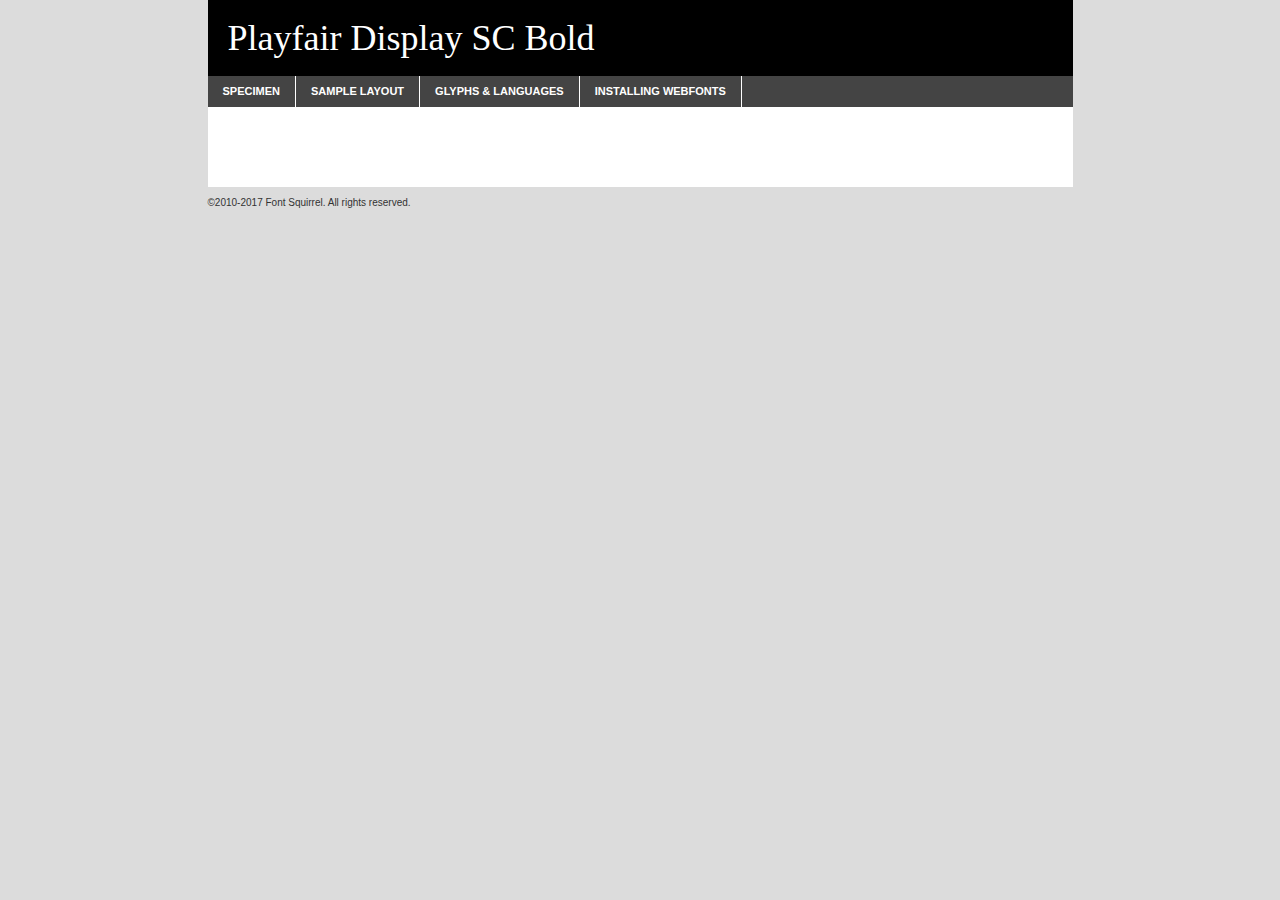
<file: fonts/shrift1/playfairdisplaysc-bold-demo.html>
<!DOCTYPE html PUBLIC "-//W3C//DTD XHTML 1.0 Transitional//EN"
	"http://www.w3.org/TR/xhtml1/DTD/xhtml1-transitional.dtd">

<html xmlns="http://www.w3.org/1999/xhtml" xml:lang="en" lang="en">
<head>
	<meta http-equiv="Content-Type" content="text/html; charset=utf-8" />
	<script src="http://ajax.googleapis.com/ajax/libs/jquery/1.7.2/jquery.min.js" type="text/javascript" charset="utf-8"></script>
	<script type="text/javascript">
	(function($){$.fn.easyTabs=function(option){var param=jQuery.extend({fadeSpeed:"fast",defaultContent:1,activeClass:'active'},option);$(this).each(function(){var thisId="#"+this.id;if(param.defaultContent==''){param.defaultContent=1;}
	if(typeof param.defaultContent=="number")
	{var defaultTab=$(thisId+" .tabs li:eq("+(param.defaultContent-1)+") a").attr('href').substr(1);}else{var defaultTab=param.defaultContent;}
	$(thisId+" .tabs li a").each(function(){var tabToHide=$(this).attr('href').substr(1);$("#"+tabToHide).addClass('easytabs-tab-content');});hideAll();changeContent(defaultTab);function hideAll(){$(thisId+" .easytabs-tab-content").hide();}
	function changeContent(tabId){hideAll();$(thisId+" .tabs li").removeClass(param.activeClass);$(thisId+" .tabs li a[href=#"+tabId+"]").closest('li').addClass(param.activeClass);if(param.fadeSpeed!="none")
	{$(thisId+" #"+tabId).fadeIn(param.fadeSpeed);}else{$(thisId+" #"+tabId).show();}}
	$(thisId+" .tabs li").click(function(){var tabId=$(this).find('a').attr('href').substr(1);changeContent(tabId);return false;});});}})(jQuery);
	</script>
	<link rel="stylesheet" href="specimen_files/specimen_stylesheet.css" type="text/css" charset="utf-8" />
	<link rel="stylesheet" href="stylesheet.css" type="text/css" charset="utf-8" />

	<style type="text/css">
					body{
				font-family: '';
							}
		</style>

	<title>Playfair Display SC Bold Specimen</title>
	
	
	<script type="text/javascript" charset="utf-8">
		$(document).ready(function() {
			$('#container').easyTabs({defaultContent:1});
		});
	</script>
</head>

<body>
<div id="container">
	<div id="header">
		Playfair Display SC Bold	</div>
	<ul class="tabs">
		<li><a href="#specimen">Specimen</a></li>
		<li><a href="#layout">Sample Layout</a></li>
				<li><a href="#glyphs">Glyphs &amp; Languages</a></li>
		<li><a href="#installing">Installing Webfonts</a></li>
		
	</ul>
	
	<div id="main_content">

		
			<div id="specimen">
		
				<div class="section">
					<div class="grid12 firstcol">
						<div class="huge">AaBb</div>
					</div>
				</div>
		
				<div class="section">
					<div class="glyph_range">A&#x200B;B&#x200b;C&#x200b;D&#x200b;E&#x200b;F&#x200b;G&#x200b;H&#x200b;I&#x200b;J&#x200b;K&#x200b;L&#x200b;M&#x200b;N&#x200b;O&#x200b;P&#x200b;Q&#x200b;R&#x200b;S&#x200b;T&#x200b;U&#x200b;V&#x200b;W&#x200b;X&#x200b;Y&#x200b;Z&#x200b;a&#x200b;b&#x200b;c&#x200b;d&#x200b;e&#x200b;f&#x200b;g&#x200b;h&#x200b;i&#x200b;j&#x200b;k&#x200b;l&#x200b;m&#x200b;n&#x200b;o&#x200b;p&#x200b;q&#x200b;r&#x200b;s&#x200b;t&#x200b;u&#x200b;v&#x200b;w&#x200b;x&#x200b;y&#x200b;z&#x200b;1&#x200b;2&#x200b;3&#x200b;4&#x200b;5&#x200b;6&#x200b;7&#x200b;8&#x200b;9&#x200b;0&#x200b;&amp;&#x200b;.&#x200b;,&#x200b;?&#x200b;!&#x200b;&#64;&#x200b;(&#x200b;)&#x200b;#&#x200b;$&#x200b;%&#x200b;*&#x200b;+&#x200b;-&#x200b;=&#x200b;:&#x200b;;</div>
				</div>
				<div class="section">
					<div class="grid12 firstcol">
						<table class="sample_table">
							<tr><td>10</td><td class="size10">abcdefghijklmnopqrstuvwxyzABCDEFGHIJKLMNOPQRSTUVWXYZ0123456789abcdefghijklmnopqrstuvwxyzABCDEFGHIJKLMNOPQRSTUVWXYZ0123456789abcdefghijklmnopqrstuvwxyzABCDEFGHIJKLMNOPQRSTUVWXYZ</td></tr>
							<tr><td>11</td><td class="size11">abcdefghijklmnopqrstuvwxyzABCDEFGHIJKLMNOPQRSTUVWXYZ0123456789abcdefghijklmnopqrstuvwxyzABCDEFGHIJKLMNOPQRSTUVWXYZ0123456789abcdefghijklmnopqrstuvwxyzABCDEFGHIJKLMNOPQRSTUVWXYZ</td></tr>
							<tr><td>12</td><td class="size12">abcdefghijklmnopqrstuvwxyzABCDEFGHIJKLMNOPQRSTUVWXYZ0123456789abcdefghijklmnopqrstuvwxyzABCDEFGHIJKLMNOPQRSTUVWXYZ0123456789abcdefghijklmnopqrstuvwxyzABCDEFGHIJKLMNOPQRSTUVWXYZ</td></tr>
							<tr><td>13</td><td class="size13">abcdefghijklmnopqrstuvwxyzABCDEFGHIJKLMNOPQRSTUVWXYZ0123456789abcdefghijklmnopqrstuvwxyzABCDEFGHIJKLMNOPQRSTUVWXYZ0123456789abcdefghijklmnopqrstuvwxyzABCDEFGHIJKLMNOPQRSTUVWXYZ</td></tr>
							<tr><td>14</td><td class="size14">abcdefghijklmnopqrstuvwxyzABCDEFGHIJKLMNOPQRSTUVWXYZ0123456789abcdefghijklmnopqrstuvwxyzABCDEFGHIJKLMNOPQRSTUVWXYZ0123456789abcdefghijklmnopqrstuvwxyzABCDEFGHIJKLMNOPQRSTUVWXYZ</td></tr>
							<tr><td>16</td><td class="size16">abcdefghijklmnopqrstuvwxyzABCDEFGHIJKLMNOPQRSTUVWXYZ0123456789abcdefghijklmnopqrstuvwxyzABCDEFGHIJKLMNOPQRSTUVWXYZ</td></tr>
							<tr><td>18</td><td class="size18">abcdefghijklmnopqrstuvwxyzABCDEFGHIJKLMNOPQRSTUVWXYZ0123456789abcdefghijklmnopqrstuvwxyzABCDEFGHIJKLMNOPQRSTUVWXYZ</td></tr>
							<tr><td>20</td><td class="size20">abcdefghijklmnopqrstuvwxyzABCDEFGHIJKLMNOPQRSTUVWXYZ0123456789abcdefghijklmnopqrstuvwxyzABCDEFGHIJKLMNOPQRSTUVWXYZ</td></tr>
							<tr><td>24</td><td class="size24">abcdefghijklmnopqrstuvwxyzABCDEFGHIJKLMNOPQRSTUVWXYZ0123456789abcdefghijklmnopqrstuvwxyzABCDEFGHIJKLMNOPQRSTUVWXYZ</td></tr>
							<tr><td>30</td><td class="size30">abcdefghijklmnopqrstuvwxyzABCDEFGHIJKLMNOPQRSTUVWXYZ0123456789abcdefghijklmnopqrstuvwxyzABCDEFGHIJKLMNOPQRSTUVWXYZ</td></tr>
							<tr><td>36</td><td class="size36">abcdefghijklmnopqrstuvwxyzABCDEFGHIJKLMNOPQRSTUVWXYZ0123456789abcdefghijklmnopqrstuvwxyzABCDEFGHIJKLMNOPQRSTUVWXYZ</td></tr>
							<tr><td>48</td><td class="size48">abcdefghijklmnopqrstuvwxyzABCDEFGHIJKLMNOPQRSTUVWXYZ0123456789abcdefghijklmnopqrstuvwxyzABCDEFGHIJKLMNOPQRSTUVWXYZ</td></tr>
							<tr><td>60</td><td class="size60">abcdefghijklmnopqrstuvwxyzABCDEFGHIJKLMNOPQRSTUVWXYZ0123456789abcdefghijklmnopqrstuvwxyzABCDEFGHIJKLMNOPQRSTUVWXYZ</td></tr>
							<tr><td>72</td><td class="size72">abcdefghijklmnopqrstuvwxyzABCDEFGHIJKLMNOPQRSTUVWXYZ0123456789abcdefghijklmnopqrstuvwxyzABCDEFGHIJKLMNOPQRSTUVWXYZ</td></tr>
							<tr><td>90</td><td class="size90">abcdefghijklmnopqrstuvwxyzABCDEFGHIJKLMNOPQRSTUVWXYZ0123456789abcdefghijklmnopqrstuvwxyzABCDEFGHIJKLMNOPQRSTUVWXYZ</td></tr>
						</table>
				
					</div>
			
				</div>
		
		
		
								<div class="section" id="bodycomparison">


										<div id="xheight">
				<div class="fontbody">&#x25FC;&#x25FC;&#x25FC;&#x25FC;&#x25FC;&#x25FC;&#x25FC;&#x25FC;&#x25FC;&#x25FC;&#x25FC;&#x25FC;&#x25FC;&#x25FC;&#x25FC;&#x25FC;&#x25FC;&#x25FC;&#x25FC;&#x25FC;&#x25FC;&#x25FC;&#x25FC;&#x25FC;&#x25FC;&#x25FC;&#x25FC;&#x25FC;&#x25FC;&#x25FC;&#x25FC;&#x25FC;&#x25FC;&#x25FC;&#x25FC;&#x25FC;&#x25FC;&#x25FC;&#x25FC;&#x25FC;&#x25FC;&#x25FC;&#x25FC;&#x25FC;&#x25FC;&#x25FC;&#x25FC;&#x25FC;&#x25FC;&#x25FC;&#x25FC;&#x25FC;&#x25FC;&#x25FC;&#x25FC;&#x25FC;&#x25FC;&#x25FC;&#x25FC;&#x25FC;&#x25FC;&#x25FC;&#x25FC;&#x25FC;&#x25FC;&#x25FC;&#x25FC;&#x25FC;&#x25FC;&#x25FC;&#x25FC;&#x25FC;&#x25FC;&#x25FC;&#x25FC;&#x25FC;&#x25FC;&#x25FC;&#x25FC;&#x25FC;&#x25FC;&#x25FC;&#x25FC;&#x25FC;&#x25FC;&#x25FC;&#x25FC;&#x25FC;&#x25FC;&#x25FC;&#x25FC;&#x25FC;&#x25FC;&#x25FC;&#x25FC;&#x25FC;&#x25FC;&#x25FC;&#x25FC;body</div><div class="arialbody">body</div><div class="verdanabody">body</div><div class="georgiabody">body</div></div>
										<div class="fontbody" style="z-index:1">
											body<span>Playfair Display SC Bold</span>
										</div>
										<div class="arialbody" style="z-index:1">
											body<span>Arial</span>
										</div>
										<div class="verdanabody" style="z-index:1">
											body<span>Verdana</span>
										</div>
										<div class="georgiabody" style="z-index:1">
											body<span>Georgia</span>
										</div>



								</div>
		
		
				<div class="section psample psample_row1" id="">
					
					<div class="grid2 firstcol">
						<p class="size10"><span>10.</span>Aenean lacinia bibendum nulla sed consectetur. Fusce dapibus, tellus ac cursus commodo, tortor mauris condimentum nibh, ut fermentum massa justo sit amet risus. Nullam id dolor id nibh ultricies vehicula ut id elit. Cum sociis natoque penatibus et magnis dis parturient montes, nascetur ridiculus mus. Nulla vitae elit libero, a pharetra augue.</p>
			
					</div>
					<div class="grid3">
						<p class="size11"><span>11.</span>Aenean lacinia bibendum nulla sed consectetur. Fusce dapibus, tellus ac cursus commodo, tortor mauris condimentum nibh, ut fermentum massa justo sit amet risus. Nullam id dolor id nibh ultricies vehicula ut id elit. Cum sociis natoque penatibus et magnis dis parturient montes, nascetur ridiculus mus. Nulla vitae elit libero, a pharetra augue.</p>
			
					</div>
					<div class="grid3">
						<p class="size12"><span>12.</span>Aenean lacinia bibendum nulla sed consectetur. Fusce dapibus, tellus ac cursus commodo, tortor mauris condimentum nibh, ut fermentum massa justo sit amet risus. Nullam id dolor id nibh ultricies vehicula ut id elit. Cum sociis natoque penatibus et magnis dis parturient montes, nascetur ridiculus mus. Nulla vitae elit libero, a pharetra augue.</p>
			
					</div>
					<div class="grid4">
						<p class="size13"><span>13.</span>Aenean lacinia bibendum nulla sed consectetur. Fusce dapibus, tellus ac cursus commodo, tortor mauris condimentum nibh, ut fermentum massa justo sit amet risus. Nullam id dolor id nibh ultricies vehicula ut id elit. Cum sociis natoque penatibus et magnis dis parturient montes, nascetur ridiculus mus. Nulla vitae elit libero, a pharetra augue.</p>
			
					</div>
					<div class="white_blend"></div>
					
				</div>
				<div class="section psample psample_row2" id="">
					<div class="grid3 firstcol">
						<p class="size14"><span>14.</span>Aenean lacinia bibendum nulla sed consectetur. Fusce dapibus, tellus ac cursus commodo, tortor mauris condimentum nibh, ut fermentum massa justo sit amet risus. Nullam id dolor id nibh ultricies vehicula ut id elit. Cum sociis natoque penatibus et magnis dis parturient montes, nascetur ridiculus mus. Nulla vitae elit libero, a pharetra augue.</p>
			
					</div>
					<div class="grid4">
						<p class="size16"><span>16.</span>Aenean lacinia bibendum nulla sed consectetur. Fusce dapibus, tellus ac cursus commodo, tortor mauris condimentum nibh, ut fermentum massa justo sit amet risus. Nullam id dolor id nibh ultricies vehicula ut id elit. Cum sociis natoque penatibus et magnis dis parturient montes, nascetur ridiculus mus. Nulla vitae elit libero, a pharetra augue.</p>
			
					</div>
					<div class="grid5">
						<p class="size18"><span>18.</span>Aenean lacinia bibendum nulla sed consectetur. Fusce dapibus, tellus ac cursus commodo, tortor mauris condimentum nibh, ut fermentum massa justo sit amet risus. Nullam id dolor id nibh ultricies vehicula ut id elit. Cum sociis natoque penatibus et magnis dis parturient montes, nascetur ridiculus mus. Nulla vitae elit libero, a pharetra augue.</p>
			
					</div>

					<div class="white_blend"></div>

				</div>
				
				<div class="section psample psample_row3" id="">
					<div class="grid5 firstcol">
						<p class="size20"><span>20.</span>Aenean lacinia bibendum nulla sed consectetur. Fusce dapibus, tellus ac cursus commodo, tortor mauris condimentum nibh, ut fermentum massa justo sit amet risus. Nullam id dolor id nibh ultricies vehicula ut id elit. Cum sociis natoque penatibus et magnis dis parturient montes, nascetur ridiculus mus. Nulla vitae elit libero, a pharetra augue.</p>
					</div>
					<div class="grid7">
						<p class="size24"><span>24.</span>Aenean lacinia bibendum nulla sed consectetur. Fusce dapibus, tellus ac cursus commodo, tortor mauris condimentum nibh, ut fermentum massa justo sit amet risus. Nullam id dolor id nibh ultricies vehicula ut id elit. Cum sociis natoque penatibus et magnis dis parturient montes, nascetur ridiculus mus. Nulla vitae elit libero, a pharetra augue.</p>
					</div>
					
					<div class="white_blend"></div>
					
				</div>
				
				<div class="section psample psample_row4" id="">
					<div class="grid12 firstcol">
						<p class="size30"><span>30.</span>Aenean lacinia bibendum nulla sed consectetur. Fusce dapibus, tellus ac cursus commodo, tortor mauris condimentum nibh, ut fermentum massa justo sit amet risus. Nullam id dolor id nibh ultricies vehicula ut id elit. Cum sociis natoque penatibus et magnis dis parturient montes, nascetur ridiculus mus. Nulla vitae elit libero, a pharetra augue.</p>
					</div>
					<div class="white_blend"></div>
					
				</div>
				
				
				
				<div class="section psample psample_row1 fullreverse">
					<div class="grid2 firstcol">
						<p class="size10"><span>10.</span>Aenean lacinia bibendum nulla sed consectetur. Fusce dapibus, tellus ac cursus commodo, tortor mauris condimentum nibh, ut fermentum massa justo sit amet risus. Nullam id dolor id nibh ultricies vehicula ut id elit. Cum sociis natoque penatibus et magnis dis parturient montes, nascetur ridiculus mus. Nulla vitae elit libero, a pharetra augue.</p>
			
					</div>
					<div class="grid3">
						<p class="size11"><span>11.</span>Aenean lacinia bibendum nulla sed consectetur. Fusce dapibus, tellus ac cursus commodo, tortor mauris condimentum nibh, ut fermentum massa justo sit amet risus. Nullam id dolor id nibh ultricies vehicula ut id elit. Cum sociis natoque penatibus et magnis dis parturient montes, nascetur ridiculus mus. Nulla vitae elit libero, a pharetra augue.</p>
			
					</div>
					<div class="grid3">
						<p class="size12"><span>12.</span>Aenean lacinia bibendum nulla sed consectetur. Fusce dapibus, tellus ac cursus commodo, tortor mauris condimentum nibh, ut fermentum massa justo sit amet risus. Nullam id dolor id nibh ultricies vehicula ut id elit. Cum sociis natoque penatibus et magnis dis parturient montes, nascetur ridiculus mus. Nulla vitae elit libero, a pharetra augue.</p>
			
					</div>
					<div class="grid4">
						<p class="size13"><span>13.</span>Aenean lacinia bibendum nulla sed consectetur. Fusce dapibus, tellus ac cursus commodo, tortor mauris condimentum nibh, ut fermentum massa justo sit amet risus. Nullam id dolor id nibh ultricies vehicula ut id elit. Cum sociis natoque penatibus et magnis dis parturient montes, nascetur ridiculus mus. Nulla vitae elit libero, a pharetra augue.</p>
			
					</div>
					<div class="black_blend"></div>
					
				</div>
				
				<div class="section psample psample_row2 fullreverse">
					<div class="grid3 firstcol">
						<p class="size14"><span>14.</span>Aenean lacinia bibendum nulla sed consectetur. Fusce dapibus, tellus ac cursus commodo, tortor mauris condimentum nibh, ut fermentum massa justo sit amet risus. Nullam id dolor id nibh ultricies vehicula ut id elit. Cum sociis natoque penatibus et magnis dis parturient montes, nascetur ridiculus mus. Nulla vitae elit libero, a pharetra augue.</p>
			
					</div>
					<div class="grid4">
						<p class="size16"><span>16.</span>Aenean lacinia bibendum nulla sed consectetur. Fusce dapibus, tellus ac cursus commodo, tortor mauris condimentum nibh, ut fermentum massa justo sit amet risus. Nullam id dolor id nibh ultricies vehicula ut id elit. Cum sociis natoque penatibus et magnis dis parturient montes, nascetur ridiculus mus. Nulla vitae elit libero, a pharetra augue.</p>
			
					</div>
					<div class="grid5">
						<p class="size18"><span>18.</span>Aenean lacinia bibendum nulla sed consectetur. Fusce dapibus, tellus ac cursus commodo, tortor mauris condimentum nibh, ut fermentum massa justo sit amet risus. Nullam id dolor id nibh ultricies vehicula ut id elit. Cum sociis natoque penatibus et magnis dis parturient montes, nascetur ridiculus mus. Nulla vitae elit libero, a pharetra augue.</p>
			
					</div>
					<div class="black_blend"></div>

				</div>
				
				<div class="section psample fullreverse psample_row3" id="">
					<div class="grid5 firstcol">
						<p class="size20"><span>20.</span>Aenean lacinia bibendum nulla sed consectetur. Fusce dapibus, tellus ac cursus commodo, tortor mauris condimentum nibh, ut fermentum massa justo sit amet risus. Nullam id dolor id nibh ultricies vehicula ut id elit. Cum sociis natoque penatibus et magnis dis parturient montes, nascetur ridiculus mus. Nulla vitae elit libero, a pharetra augue.</p>
					</div>
					<div class="grid7">
						<p class="size24"><span>24.</span>Aenean lacinia bibendum nulla sed consectetur. Fusce dapibus, tellus ac cursus commodo, tortor mauris condimentum nibh, ut fermentum massa justo sit amet risus. Nullam id dolor id nibh ultricies vehicula ut id elit. Cum sociis natoque penatibus et magnis dis parturient montes, nascetur ridiculus mus. Nulla vitae elit libero, a pharetra augue.</p>
					</div>
					
					<div class="black_blend"></div>
					
				</div>
				
				<div class="section psample fullreverse psample_row4" id="" style="border-bottom: 20px #000 solid;">
					<div class="grid12 firstcol">
						<p class="size30"><span>30.</span>Aenean lacinia bibendum nulla sed consectetur. Fusce dapibus, tellus ac cursus commodo, tortor mauris condimentum nibh, ut fermentum massa justo sit amet risus. Nullam id dolor id nibh ultricies vehicula ut id elit. Cum sociis natoque penatibus et magnis dis parturient montes, nascetur ridiculus mus. Nulla vitae elit libero, a pharetra augue.</p>
					</div>
					<div class="black_blend"></div>
					
				</div>
				
				
				
				
			</div>
			
			<div id="layout">
				
				<div class="section">
					
					<div class="grid12 firstcol">
						<h1>Lorem Ipsum Dolor</h1>
						<h2>Etiam porta sem malesuada magna mollis euismod</h2>
						
						<p class="byline">By <a href="#link">Aenean Lacinia</a></p>
					</div>
				</div>
				<div class="section">
					<div class="grid8 firstcol">
						<p class="large">Donec sed odio dui. Morbi leo risus, porta ac consectetur ac, vestibulum at eros. Fusce dapibus, tellus ac cursus commodo, tortor mauris condimentum nibh, ut fermentum massa justo sit amet risus. </p>

						
						<h3>Pellentesque ornare sem</h3>

						<p>Maecenas sed diam eget risus varius blandit sit amet non magna. Maecenas faucibus mollis interdum. Donec ullamcorper nulla non metus auctor fringilla. Nullam id dolor id nibh ultricies vehicula ut id elit. Nullam id dolor id nibh ultricies vehicula ut id elit. </p>

						<p>Aenean eu leo quam. Pellentesque ornare sem lacinia quam venenatis vestibulum. Lorem ipsum dolor sit amet, consectetur adipiscing elit. Cum sociis natoque penatibus et magnis dis parturient montes, nascetur ridiculus mus. </p>

						<p>Nulla vitae elit libero, a pharetra augue. Praesent commodo cursus magna, vel scelerisque nisl consectetur et. Aenean lacinia bibendum nulla sed consectetur. </p>

						<p>Nullam quis risus eget urna mollis ornare vel eu leo. Nullam quis risus eget urna mollis ornare vel eu leo. Maecenas sed diam eget risus varius blandit sit amet non magna. Donec ullamcorper nulla non metus auctor fringilla. </p>

						<h3>Cras mattis consectetur</h3>

						<p>Aenean eu leo quam. Pellentesque ornare sem lacinia quam venenatis vestibulum. Aenean lacinia bibendum nulla sed consectetur. Integer posuere erat a ante venenatis dapibus posuere velit aliquet. Cras mattis consectetur purus sit amet fermentum. </p>

						<p>Nullam id dolor id nibh ultricies vehicula ut id elit. Nullam quis risus eget urna mollis ornare vel eu leo. Cras mattis consectetur purus sit amet fermentum.</p>
					</div>
					
					<div class="grid4 sidebar">
						
						<div class="box reverse">
							<p class="last">Nullam quis risus eget urna mollis ornare vel eu leo. Donec ullamcorper nulla non metus auctor fringilla. Cras mattis consectetur purus sit amet fermentum. Sed posuere consectetur est at lobortis. Lorem ipsum dolor sit amet, consectetur adipiscing elit. </p>
						</div>
						
						<p class="caption">Maecenas sed diam eget risus varius.</p>

						<p>Vestibulum id ligula porta felis euismod semper. Integer posuere erat a ante venenatis dapibus posuere velit aliquet. Vestibulum id ligula porta felis euismod semper. Sed posuere consectetur est at lobortis. Maecenas sed diam eget risus varius blandit sit amet non magna. Fusce dapibus, tellus ac cursus commodo, tortor mauris condimentum nibh, ut fermentum massa justo sit amet risus. </p>

					

						<p>Duis mollis, est non commodo luctus, nisi erat porttitor ligula, eget lacinia odio sem nec elit. Aenean lacinia bibendum nulla sed consectetur. Vivamus sagittis lacus vel augue laoreet rutrum faucibus dolor auctor. Aenean lacinia bibendum nulla sed consectetur. Nullam quis risus eget urna mollis ornare vel eu leo. </p>

						<p>Praesent commodo cursus magna, vel scelerisque nisl consectetur et. Donec ullamcorper nulla non metus auctor fringilla. Maecenas faucibus mollis interdum. Fusce dapibus, tellus ac cursus commodo, tortor mauris condimentum nibh, ut fermentum massa justo sit amet risus. </p>

					</div>
				</div>
				
			</div>


			



		<div id="glyphs">
			<div class="section">
				<div class="grid12 firstcol">
			
				<h1>Language Support</h1>
				<p>The subset of Playfair Display SC Bold in this kit supports the following languages:<br />
			
					<em>This font does not fully support any language.</em>				</p>
				<h1>Glyph Chart</h1>
				<p>The subset of Playfair Display SC Bold in this kit includes all the glyphs listed below. Unicode entities are included above each glyph to help you insert individual characters into your layout.</p>
				<div id="glyph_chart">
			
									</div>	
				</div>
		
		
			</div>
		</div>
		
		
		<div id="specs">
			
		</div>
	
		<div id="installing">
			<div class="section">
				<div class="grid7 firstcol">
					<h1>Installing Webfonts</h1>
					
					<p>Webfonts are supported by all major browser platforms but not all in the same way. There are currently four different font formats that must be included in order to target all browsers. This includes TTF, WOFF, EOT and SVG.</p>
					
					<h2>1. Upload your webfonts</h2>
					<p>You must upload your webfont kit to your website. They should be in or near the same directory as your CSS files.</p>
					
					<h2>2. Include the webfont stylesheet</h2>
					<p>A special CSS @font-face declaration helps the various browsers select the appropriate font it needs without causing you a bunch of headaches. Learn more about this syntax by reading the <a href="https://www.fontspring.com/blog/further-hardening-of-the-bulletproof-syntax">Fontspring blog post</a> about it. The code for it is as follows:</p>


<code>
@font-face{ 
	font-family: 'MyWebFont';
	src: url('WebFont.eot');
	src: url('WebFont.eot?#iefix') format('embedded-opentype'),
	     url('WebFont.woff') format('woff'),
	     url('WebFont.ttf') format('truetype'),
	     url('WebFont.svg#webfont') format('svg');
}
</code>

	<p>We've already gone ahead and generated the code for you. All you have to do is link to the stylesheet in your HTML, like this:</p>
	<code>&lt;link rel=&quot;stylesheet&quot; href=&quot;stylesheet.css&quot; type=&quot;text/css&quot; charset=&quot;utf-8&quot; /&gt;</code>

					<h2>3. Modify your own stylesheet</h2>
					<p>To take advantage of your new fonts, you must tell your stylesheet to use them. Look at the original @font-face declaration above and find the property called "font-family." The name linked there will be what you use to reference the font. Prepend that webfont name to the font stack in the "font-family" property, inside the selector you want to change. For example:</p>
<code>p { font-family: 'WebFont', Arial, sans-serif; }</code>

<h2>4. Test</h2>
<p>Getting webfonts to work cross-browser <em>can</em> be tricky. Use the information in the sidebar to help you if you find that fonts aren't loading in a particular browser.</p>
				</div>
				
				<div class="grid5 sidebar">
					<div class="box">
						<h2>Troubleshooting<br />Font-Face Problems</h2>
						<p>Having trouble getting your webfonts to load in your new website? Here are some tips to sort out what might be the problem.</p>

						<h3>Fonts not showing in any browser</h3>

						<p>This sounds like you need to work on the plumbing. You either did not upload the fonts to the correct directory, or you did not link the fonts properly in the CSS. If you've confirmed that all this is correct and you still have a problem, take a look at your .htaccess file and see if requests are getting intercepted.</p>

						<h3>Fonts not loading in iPhone or iPad</h3>

						<p>The most common problem here is that you are serving the fonts from an IIS server. IIS refuses to serve files that have unknown MIME types. If that is the case, you must set the MIME type for SVG to "image/svg+xml" in the server settings. Follow these instructions from Microsoft if you need help.</p>

						<h3>Fonts not loading in Firefox</h3>

						<p>The primary reason for this failure? You are still using a version Firefox older than 3.5. So upgrade already! If that isn't it, then you are very likely serving fonts from a different domain. Firefox requires that all font assets be served from the same domain. Lastly it is possible that you need to add WOFF to your list of MIME types (if you are serving via IIS.)</p>

						<h3>Fonts not loading in IE</h3>

						<p>Are you looking at Internet Explorer on an actual Windows machine or are you cheating by using a service like Adobe BrowserLab? Many of these screenshot services do not render @font-face for IE. Best to test it on a real machine.</p>

						<h3>Fonts not loading in IE9</h3>

						<p>IE9, like Firefox, requires that fonts be served from the same domain as the website. Make sure that is the case.</p>
					</div>
				</div>
			</div>
			
		</div>
	
	</div>
	<div id="footer">
		<p>&copy;2010-2017 Font Squirrel. All rights reserved.</p>
	</div>
</div>
</body>
</html>
</file>
<file: fonts/Rubik/stylesheet.css>
/*! Generated by Font Squirrel (https://www.fontsquirrel.com) on March 25, 2022 */



@font-face {
    font-family: 'rubiklight_italic';
    src: url('rubik-italic-variablefont_wght-webfont.woff2') format('woff2'),
         url('rubik-italic-variablefont_wght-webfont.woff') format('woff');
    font-weight: normal;
    font-style: normal;

}




@font-face {
    font-family: 'rubiklight';
    src: url('rubik-variablefont_wght-webfont.woff2') format('woff2'),
         url('rubik-variablefont_wght-webfont.woff') format('woff');
    font-weight: normal;
    font-style: normal;

}
</file>
<file: fonts/shrift/stylesheet.css>
/*! Generated by Font Squirrel (https://www.fontsquirrel.com) on April 6, 2022 */



@font-face {
    font-family: 'poppinsbold';
    src: url('poppins-bold-webfont.woff2') format('woff2'),
         url('poppins-bold-webfont.woff') format('woff');
    font-weight: normal;
    font-style: normal;

}




@font-face {
    font-family: 'poppinssemibold';
    src: url('poppins-semibold-webfont.woff2') format('woff2'),
         url('poppins-semibold-webfont.woff') format('woff');
    font-weight: normal;
    font-style: normal;

}




@font-face {
    font-family: 'playfair_display_scbold';
    src: url('playfairdisplaysc-bold-webfont.woff2') format('woff2'),
         url('playfairdisplaysc-bold-webfont.woff') format('woff');
    font-weight: normal;
    font-style: normal;

}




@font-face {
    font-family: 'playfair_display_scregular';
    src: url('playfairdisplaysc-regular-webfont.woff2') format('woff2'),
         url('playfairdisplaysc-regular-webfont.woff') format('woff');
    font-weight: normal;
    font-style: normal;

}
</file>
<file: fonts/shrift1/stylesheet.css>
/*! Generated by Font Squirrel (https://www.fontsquirrel.com) on April 6, 2022 */



@font-face {
    font-family: 'playfair_display_scregular';
    src: url('playfairdisplaysc-regular-webfont.woff2') format('woff2'),
         url('playfairdisplaysc-regular-webfont.woff') format('woff');
    font-weight: normal;
    font-style: normal;

}
</file>
<file: fonts/Rubik/specimen_files/specimen_stylesheet.css>
@import url('grid_12-825-55-15.css');

/*  
	CSS Reset by Eric Meyer - Released under Public Domain
    http://meyerweb.com/eric/tools/css/reset/
*/
html, body, div, span, applet, object, iframe,
h1, h2, h3, h4, h5, h6, p, blockquote, pre,
a, abbr, acronym, address, big, cite, code,
del, dfn, em, font, img, ins, kbd, q, s, samp,
small, strike, strong, sub, sup, tt, var,
b, u, i, center, dl, dt, dd, ol, ul, li,
fieldset, form, label, legend, table, 
caption, tbody, tfoot, thead, tr, th, td 
                  {margin: 0;padding: 0;border: 0;outline: 0;
                  font-size: 100%;vertical-align: baseline;
                  background: transparent;}
body              {line-height: 1;}
ol, ul            {list-style: none;}
blockquote, q     {quotes: none;}
blockquote:before, blockquote:after,
q:before, q:after {content: '';	content: none;}
:focus            {outline: 0;}
ins               {text-decoration: none;}
del               {text-decoration: line-through;}
table             {border-collapse: collapse;border-spacing: 0;}




body {
	color: #000;
	background-color: #dcdcdc;
}

a {
	text-decoration: none;
	color: #1883ba;
}

h1{
	font-size: 32px;
	font-weight: normal;
	font-style: normal;
	margin-bottom: 18px;
}

h2{
	font-size: 18px;
}

#container {
	width: 865px;
	margin: 0px auto;
}


#header {
	padding: 20px;
	font-size: 36px;
	background-color: #000;
	color: #fff;
}

#header span {
	color: #666;
}
#main_content {
	background-color: #fff;
	padding: 60px 20px 20px;
}


#footer p {
	margin: 0;
	padding-top: 10px;
	padding-bottom: 50px;
	color: #333;
	font: 10px Arial, sans-serif;
}

.tabs {
	width: 100%;
	height: 31px;
	background-color: #444;
}
.tabs li {
	float:  left;
	margin: 0;
	overflow: hidden;
	background-color: #444;
}
.tabs li a {
	display: block;
	color: #fff;
	text-decoration: none;
	font: bold 11px/11px 'Arial';
	text-transform: uppercase;
	padding: 10px 15px;
	border-right: 1px solid #fff;
}

.tabs li a:hover {
		background-color: #00b3ff;

}

.tabs li.active a {
	color:  #000;
	background-color: #fff;
}



div.huge {
	
	font-size: 300px;
	line-height: 1em;
	padding: 0;
	letter-spacing: -.02em;
	overflow: hidden;
}
div.glyph_range {
	font-size: 72px;
	line-height: 1.1em;
}

.size10{ font-size: 10px; }
.size11{ font-size: 11px; }
.size12{ font-size: 12px; }
.size13{ font-size: 13px; }
.size14{ font-size: 14px; }
.size16{ font-size: 16px; }
.size18{ font-size: 18px; }
.size20{ font-size: 20px; }
.size24{ font-size: 24px; }
.size30{ font-size: 30px; }
.size36{ font-size: 36px; }
.size48{ font-size: 48px; }
.size60{ font-size: 60px; }
.size72{ font-size: 72px; }
.size90{ font-size: 90px; }


.psample_row1 {	height: 120px;}
.psample_row1 {	height: 120px;}
.psample_row2 {	height: 160px;}
.psample_row3 {	height: 160px;}
.psample_row4 {	height: 160px;}

.psample {
	overflow: hidden;
	position: relative;
}
.psample p {
	line-height: 1.3em;
	display: block;
	overflow: hidden;
	margin: 0;
}

.psample span {
	margin-right: .5em;
}

.white_blend {
	width: 100%;
	height: 61px;
	background-image: url([data-uri]);
	position: absolute;
	bottom: 0;
}
.black_blend {
	width: 100%;
	height: 61px;
	background-image: url([data-uri]);
	position: absolute;
	bottom: 0;
}
.fullreverse {
	background:  #000 !important;
	color:  #fff !important;
	margin-left: -20px;
	padding-left: 20px;
	margin-right: -20px;
	padding-right: 20px;
	padding: 20px;
	margin-bottom:0;
}


.sample_table td {
	padding-top: 3px;
	padding-bottom:5px;
	padding-left: 5px;
	vertical-align: middle;
	line-height: 1.2em;
}

.sample_table td:first-child {
	background-color: #eee;
	text-align: right;
	padding-right: 5px;
	padding-left: 0;
	padding: 5px;
	font: 11px/12px "Courier New", Courier, mono;
}

code {
	white-space: pre;
	background-color: #eee;
	display: block;
	padding: 10px;
	margin-bottom: 18px;
	overflow: auto;
}


.bottom,.last 	{margin-bottom:0 !important; padding-bottom:0 !important;}

.box  { 
  padding: 18px; 
  margin-bottom: 18px; 
  background: #eee; 
}

.reverse,.reversed { background:  #000 !important;color:  #fff !important; border: none !important;}

#bodycomparison {
	position: relative;
	overflow: hidden;
	font-size: 72px;
	height: 90px;
	white-space: nowrap;
}

#bodycomparison div{
	font-size: 72px;
	line-height: 90px;
	display: inline;
	margin: 0 15px 0 0;
	padding: 0;
}

#bodycomparison div span{
	font: 10px Arial;
	position: absolute;
	left: 0;
}
#xheight {
	float: none;
	position: absolute;
	color: #d9f3ff;
	font-size: 72px;
	line-height: 90px;
}

.fontbody {
 position: relative;
}
.arialbody{
	font-family: Arial;
	position: relative;
}
.verdanabody{
	font-family: Verdana;
	position: relative;
}
.georgiabody{
	font-family: Georgia;
	position: relative;
}

/* @group Layout page
 */

#layout h1 {
	font-size: 36px;
	line-height: 42px;
	font-weight: normal;
	font-style: normal;
}

#layout h2 {
	font-size: 24px;
	line-height: 23px;
	font-weight: normal;
	font-style: normal;
}

#layout h3 {
	font-size: 22px;
	line-height: 1.4em;
	margin-top: 1em;
	font-weight: normal;
	font-style: normal;
}


#layout p.byline {
	font-size: 12px;
	margin-top: 18px;
	line-height: 12px;
	margin-bottom: 0;
}
#layout p {
	font-size: 14px;
	line-height: 21px;
	margin-bottom: .5em;
}

#layout p.large{
	font-size: 18px;
	line-height: 26px;
}

#layout .sidebar p{
	font-size: 12px;
	line-height: 1.4em;
}

#layout p.caption {
	font-size: 10px;
	margin-top: -16px;
	margin-bottom: 18px;
}

/* @end */

/* @group Glyphs */

#glyph_chart div{
	background-color: #d9f3ff;
	color: black;
	float: left;
	font-size: 36px;
	height: 1.2em;
	line-height: 1.2em;
	margin-bottom: 1px;
	margin-right: 1px;
	text-align: center;
	width: 1.2em;
	position: relative;
	padding: .6em .2em .2em;
}

#glyph_chart div p {
	position: absolute;
	left: 0;
	top: 0;
	display: block;
	text-align: center;
	font: bold 9px Arial, sans-serif;
	background-color: #3a768f;
	width: 100%;
	color: #fff;
	padding: 2px 0;
}


#glyphs h1 {
	font-family: Arial, sans-serif;
}
/* @end */

/* @group Installing */

#installing {
	font: 13px Arial, sans-serif;
}

#installing p,
#glyphs p{
	line-height: 1.2em;
	margin-bottom: 18px;
	font: 13px Arial, sans-serif;
}



#installing h3{
	font-size: 15px;
	margin-top: 18px;
}

/* @end */

#rendering h1 {
	font-family: Arial, sans-serif;
}
.render_table td {
	font: 11px "Courier New", Courier, mono;
	vertical-align: middle;
}
</file>
<file: fonts/shrift/specimen_files/specimen_stylesheet.css>
@import url('grid_12-825-55-15.css');

/*  
	CSS Reset by Eric Meyer - Released under Public Domain
    http://meyerweb.com/eric/tools/css/reset/
*/
html, body, div, span, applet, object, iframe,
h1, h2, h3, h4, h5, h6, p, blockquote, pre,
a, abbr, acronym, address, big, cite, code,
del, dfn, em, font, img, ins, kbd, q, s, samp,
small, strike, strong, sub, sup, tt, var,
b, u, i, center, dl, dt, dd, ol, ul, li,
fieldset, form, label, legend, table, 
caption, tbody, tfoot, thead, tr, th, td 
                  {margin: 0;padding: 0;border: 0;outline: 0;
                  font-size: 100%;vertical-align: baseline;
                  background: transparent;}
body              {line-height: 1;}
ol, ul            {list-style: none;}
blockquote, q     {quotes: none;}
blockquote:before, blockquote:after,
q:before, q:after {content: '';	content: none;}
:focus            {outline: 0;}
ins               {text-decoration: none;}
del               {text-decoration: line-through;}
table             {border-collapse: collapse;border-spacing: 0;}




body {
	color: #000;
	background-color: #dcdcdc;
}

a {
	text-decoration: none;
	color: #1883ba;
}

h1{
	font-size: 32px;
	font-weight: normal;
	font-style: normal;
	margin-bottom: 18px;
}

h2{
	font-size: 18px;
}

#container {
	width: 865px;
	margin: 0px auto;
}


#header {
	padding: 20px;
	font-size: 36px;
	background-color: #000;
	color: #fff;
}

#header span {
	color: #666;
}
#main_content {
	background-color: #fff;
	padding: 60px 20px 20px;
}


#footer p {
	margin: 0;
	padding-top: 10px;
	padding-bottom: 50px;
	color: #333;
	font: 10px Arial, sans-serif;
}

.tabs {
	width: 100%;
	height: 31px;
	background-color: #444;
}
.tabs li {
	float:  left;
	margin: 0;
	overflow: hidden;
	background-color: #444;
}
.tabs li a {
	display: block;
	color: #fff;
	text-decoration: none;
	font: bold 11px/11px 'Arial';
	text-transform: uppercase;
	padding: 10px 15px;
	border-right: 1px solid #fff;
}

.tabs li a:hover {
		background-color: #00b3ff;

}

.tabs li.active a {
	color:  #000;
	background-color: #fff;
}



div.huge {
	
	font-size: 300px;
	line-height: 1em;
	padding: 0;
	letter-spacing: -.02em;
	overflow: hidden;
}
div.glyph_range {
	font-size: 72px;
	line-height: 1.1em;
}

.size10{ font-size: 10px; }
.size11{ font-size: 11px; }
.size12{ font-size: 12px; }
.size13{ font-size: 13px; }
.size14{ font-size: 14px; }
.size16{ font-size: 16px; }
.size18{ font-size: 18px; }
.size20{ font-size: 20px; }
.size24{ font-size: 24px; }
.size30{ font-size: 30px; }
.size36{ font-size: 36px; }
.size48{ font-size: 48px; }
.size60{ font-size: 60px; }
.size72{ font-size: 72px; }
.size90{ font-size: 90px; }


.psample_row1 {	height: 120px;}
.psample_row1 {	height: 120px;}
.psample_row2 {	height: 160px;}
.psample_row3 {	height: 160px;}
.psample_row4 {	height: 160px;}

.psample {
	overflow: hidden;
	position: relative;
}
.psample p {
	line-height: 1.3em;
	display: block;
	overflow: hidden;
	margin: 0;
}

.psample span {
	margin-right: .5em;
}

.white_blend {
	width: 100%;
	height: 61px;
	background-image: url([data-uri]);
	position: absolute;
	bottom: 0;
}
.black_blend {
	width: 100%;
	height: 61px;
	background-image: url([data-uri]);
	position: absolute;
	bottom: 0;
}
.fullreverse {
	background:  #000 !important;
	color:  #fff !important;
	margin-left: -20px;
	padding-left: 20px;
	margin-right: -20px;
	padding-right: 20px;
	padding: 20px;
	margin-bottom:0;
}


.sample_table td {
	padding-top: 3px;
	padding-bottom:5px;
	padding-left: 5px;
	vertical-align: middle;
	line-height: 1.2em;
}

.sample_table td:first-child {
	background-color: #eee;
	text-align: right;
	padding-right: 5px;
	padding-left: 0;
	padding: 5px;
	font: 11px/12px "Courier New", Courier, mono;
}

code {
	white-space: pre;
	background-color: #eee;
	display: block;
	padding: 10px;
	margin-bottom: 18px;
	overflow: auto;
}


.bottom,.last 	{margin-bottom:0 !important; padding-bottom:0 !important;}

.box  { 
  padding: 18px; 
  margin-bottom: 18px; 
  background: #eee; 
}

.reverse,.reversed { background:  #000 !important;color:  #fff !important; border: none !important;}

#bodycomparison {
	position: relative;
	overflow: hidden;
	font-size: 72px;
	height: 90px;
	white-space: nowrap;
}

#bodycomparison div{
	font-size: 72px;
	line-height: 90px;
	display: inline;
	margin: 0 15px 0 0;
	padding: 0;
}

#bodycomparison div span{
	font: 10px Arial;
	position: absolute;
	left: 0;
}
#xheight {
	float: none;
	position: absolute;
	color: #d9f3ff;
	font-size: 72px;
	line-height: 90px;
}

.fontbody {
 position: relative;
}
.arialbody{
	font-family: Arial;
	position: relative;
}
.verdanabody{
	font-family: Verdana;
	position: relative;
}
.georgiabody{
	font-family: Georgia;
	position: relative;
}

/* @group Layout page
 */

#layout h1 {
	font-size: 36px;
	line-height: 42px;
	font-weight: normal;
	font-style: normal;
}

#layout h2 {
	font-size: 24px;
	line-height: 23px;
	font-weight: normal;
	font-style: normal;
}

#layout h3 {
	font-size: 22px;
	line-height: 1.4em;
	margin-top: 1em;
	font-weight: normal;
	font-style: normal;
}


#layout p.byline {
	font-size: 12px;
	margin-top: 18px;
	line-height: 12px;
	margin-bottom: 0;
}
#layout p {
	font-size: 14px;
	line-height: 21px;
	margin-bottom: .5em;
}

#layout p.large{
	font-size: 18px;
	line-height: 26px;
}

#layout .sidebar p{
	font-size: 12px;
	line-height: 1.4em;
}

#layout p.caption {
	font-size: 10px;
	margin-top: -16px;
	margin-bottom: 18px;
}

/* @end */

/* @group Glyphs */

#glyph_chart div{
	background-color: #d9f3ff;
	color: black;
	float: left;
	font-size: 36px;
	height: 1.2em;
	line-height: 1.2em;
	margin-bottom: 1px;
	margin-right: 1px;
	text-align: center;
	width: 1.2em;
	position: relative;
	padding: .6em .2em .2em;
}

#glyph_chart div p {
	position: absolute;
	left: 0;
	top: 0;
	display: block;
	text-align: center;
	font: bold 9px Arial, sans-serif;
	background-color: #3a768f;
	width: 100%;
	color: #fff;
	padding: 2px 0;
}


#glyphs h1 {
	font-family: Arial, sans-serif;
}
/* @end */

/* @group Installing */

#installing {
	font: 13px Arial, sans-serif;
}

#installing p,
#glyphs p{
	line-height: 1.2em;
	margin-bottom: 18px;
	font: 13px Arial, sans-serif;
}



#installing h3{
	font-size: 15px;
	margin-top: 18px;
}

/* @end */

#rendering h1 {
	font-family: Arial, sans-serif;
}
.render_table td {
	font: 11px "Courier New", Courier, mono;
	vertical-align: middle;
}
</file>
<file: fonts/shrift1/specimen_files/specimen_stylesheet.css>
@import url('grid_12-825-55-15.css');

/*  
	CSS Reset by Eric Meyer - Released under Public Domain
    http://meyerweb.com/eric/tools/css/reset/
*/
html, body, div, span, applet, object, iframe,
h1, h2, h3, h4, h5, h6, p, blockquote, pre,
a, abbr, acronym, address, big, cite, code,
del, dfn, em, font, img, ins, kbd, q, s, samp,
small, strike, strong, sub, sup, tt, var,
b, u, i, center, dl, dt, dd, ol, ul, li,
fieldset, form, label, legend, table, 
caption, tbody, tfoot, thead, tr, th, td 
                  {margin: 0;padding: 0;border: 0;outline: 0;
                  font-size: 100%;vertical-align: baseline;
                  background: transparent;}
body              {line-height: 1;}
ol, ul            {list-style: none;}
blockquote, q     {quotes: none;}
blockquote:before, blockquote:after,
q:before, q:after {content: '';	content: none;}
:focus            {outline: 0;}
ins               {text-decoration: none;}
del               {text-decoration: line-through;}
table             {border-collapse: collapse;border-spacing: 0;}




body {
	color: #000;
	background-color: #dcdcdc;
}

a {
	text-decoration: none;
	color: #1883ba;
}

h1{
	font-size: 32px;
	font-weight: normal;
	font-style: normal;
	margin-bottom: 18px;
}

h2{
	font-size: 18px;
}

#container {
	width: 865px;
	margin: 0px auto;
}


#header {
	padding: 20px;
	font-size: 36px;
	background-color: #000;
	color: #fff;
}

#header span {
	color: #666;
}
#main_content {
	background-color: #fff;
	padding: 60px 20px 20px;
}


#footer p {
	margin: 0;
	padding-top: 10px;
	padding-bottom: 50px;
	color: #333;
	font: 10px Arial, sans-serif;
}

.tabs {
	width: 100%;
	height: 31px;
	background-color: #444;
}
.tabs li {
	float:  left;
	margin: 0;
	overflow: hidden;
	background-color: #444;
}
.tabs li a {
	display: block;
	color: #fff;
	text-decoration: none;
	font: bold 11px/11px 'Arial';
	text-transform: uppercase;
	padding: 10px 15px;
	border-right: 1px solid #fff;
}

.tabs li a:hover {
		background-color: #00b3ff;

}

.tabs li.active a {
	color:  #000;
	background-color: #fff;
}



div.huge {
	
	font-size: 300px;
	line-height: 1em;
	padding: 0;
	letter-spacing: -.02em;
	overflow: hidden;
}
div.glyph_range {
	font-size: 72px;
	line-height: 1.1em;
}

.size10{ font-size: 10px; }
.size11{ font-size: 11px; }
.size12{ font-size: 12px; }
.size13{ font-size: 13px; }
.size14{ font-size: 14px; }
.size16{ font-size: 16px; }
.size18{ font-size: 18px; }
.size20{ font-size: 20px; }
.size24{ font-size: 24px; }
.size30{ font-size: 30px; }
.size36{ font-size: 36px; }
.size48{ font-size: 48px; }
.size60{ font-size: 60px; }
.size72{ font-size: 72px; }
.size90{ font-size: 90px; }


.psample_row1 {	height: 120px;}
.psample_row1 {	height: 120px;}
.psample_row2 {	height: 160px;}
.psample_row3 {	height: 160px;}
.psample_row4 {	height: 160px;}

.psample {
	overflow: hidden;
	position: relative;
}
.psample p {
	line-height: 1.3em;
	display: block;
	overflow: hidden;
	margin: 0;
}

.psample span {
	margin-right: .5em;
}

.white_blend {
	width: 100%;
	height: 61px;
	background-image: url([data-uri]);
	position: absolute;
	bottom: 0;
}
.black_blend {
	width: 100%;
	height: 61px;
	background-image: url([data-uri]);
	position: absolute;
	bottom: 0;
}
.fullreverse {
	background:  #000 !important;
	color:  #fff !important;
	margin-left: -20px;
	padding-left: 20px;
	margin-right: -20px;
	padding-right: 20px;
	padding: 20px;
	margin-bottom:0;
}


.sample_table td {
	padding-top: 3px;
	padding-bottom:5px;
	padding-left: 5px;
	vertical-align: middle;
	line-height: 1.2em;
}

.sample_table td:first-child {
	background-color: #eee;
	text-align: right;
	padding-right: 5px;
	padding-left: 0;
	padding: 5px;
	font: 11px/12px "Courier New", Courier, mono;
}

code {
	white-space: pre;
	background-color: #eee;
	display: block;
	padding: 10px;
	margin-bottom: 18px;
	overflow: auto;
}


.bottom,.last 	{margin-bottom:0 !important; padding-bottom:0 !important;}

.box  { 
  padding: 18px; 
  margin-bottom: 18px; 
  background: #eee; 
}

.reverse,.reversed { background:  #000 !important;color:  #fff !important; border: none !important;}

#bodycomparison {
	position: relative;
	overflow: hidden;
	font-size: 72px;
	height: 90px;
	white-space: nowrap;
}

#bodycomparison div{
	font-size: 72px;
	line-height: 90px;
	display: inline;
	margin: 0 15px 0 0;
	padding: 0;
}

#bodycomparison div span{
	font: 10px Arial;
	position: absolute;
	left: 0;
}
#xheight {
	float: none;
	position: absolute;
	color: #d9f3ff;
	font-size: 72px;
	line-height: 90px;
}

.fontbody {
 position: relative;
}
.arialbody{
	font-family: Arial;
	position: relative;
}
.verdanabody{
	font-family: Verdana;
	position: relative;
}
.georgiabody{
	font-family: Georgia;
	position: relative;
}

/* @group Layout page
 */

#layout h1 {
	font-size: 36px;
	line-height: 42px;
	font-weight: normal;
	font-style: normal;
}

#layout h2 {
	font-size: 24px;
	line-height: 23px;
	font-weight: normal;
	font-style: normal;
}

#layout h3 {
	font-size: 22px;
	line-height: 1.4em;
	margin-top: 1em;
	font-weight: normal;
	font-style: normal;
}


#layout p.byline {
	font-size: 12px;
	margin-top: 18px;
	line-height: 12px;
	margin-bottom: 0;
}
#layout p {
	font-size: 14px;
	line-height: 21px;
	margin-bottom: .5em;
}

#layout p.large{
	font-size: 18px;
	line-height: 26px;
}

#layout .sidebar p{
	font-size: 12px;
	line-height: 1.4em;
}

#layout p.caption {
	font-size: 10px;
	margin-top: -16px;
	margin-bottom: 18px;
}

/* @end */

/* @group Glyphs */

#glyph_chart div{
	background-color: #d9f3ff;
	color: black;
	float: left;
	font-size: 36px;
	height: 1.2em;
	line-height: 1.2em;
	margin-bottom: 1px;
	margin-right: 1px;
	text-align: center;
	width: 1.2em;
	position: relative;
	padding: .6em .2em .2em;
}

#glyph_chart div p {
	position: absolute;
	left: 0;
	top: 0;
	display: block;
	text-align: center;
	font: bold 9px Arial, sans-serif;
	background-color: #3a768f;
	width: 100%;
	color: #fff;
	padding: 2px 0;
}


#glyphs h1 {
	font-family: Arial, sans-serif;
}
/* @end */

/* @group Installing */

#installing {
	font: 13px Arial, sans-serif;
}

#installing p,
#glyphs p{
	line-height: 1.2em;
	margin-bottom: 18px;
	font: 13px Arial, sans-serif;
}



#installing h3{
	font-size: 15px;
	margin-top: 18px;
}

/* @end */

#rendering h1 {
	font-family: Arial, sans-serif;
}
.render_table td {
	font: 11px "Courier New", Courier, mono;
	vertical-align: middle;
}
</file>
